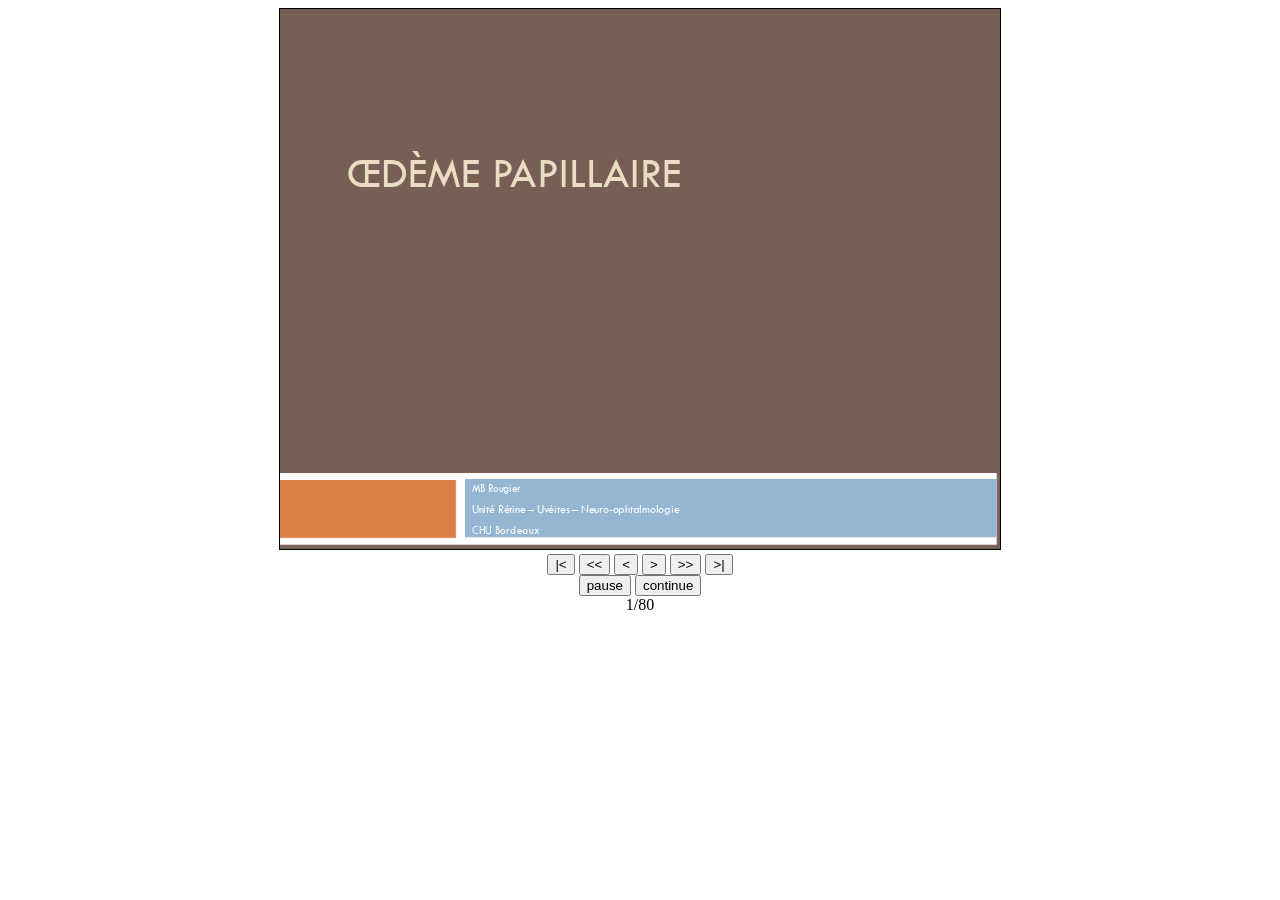
<file: index.html>
﻿<!DOCTYPE HTML>
<html>
 <head>
  <title> sample iframe with navigation </title>
 </head>
	<script>

	var slideIndex = 1;
	var slideCount;

	if(window.addEventListener){
		//use postMessage to communicate with iframe to avoid cross-domain denial
		function receiveMessage(event){
			var dataArr = event.data.split(':')
			switch(dataArr[0]){
				case "getSlideIndex": 
					slideIndex = dataArr[1]
					break;
				case "getSlideCount":
					slideCount = dataArr[1]
					onSlideIndexChange(slideIndex);
					break;
				case "onSlideIndexChange":
					onSlideIndexChange(dataArr[1]);
					break;
			}
		}

		window.addEventListener("message", receiveMessage, false);
	}

	function callIframe(action){
		var ifr = document.getElementById("ifr").contentWindow;
		var msg //use postMessage to communicate with iframe
		switch(action){
			case 'first':				
				msg = "clipActionFirstSlide"
				break;
			case 'prev':				
				msg = "clipActionPrevSlide"
				break;
			case 'prevbuild':				
				msg = "stepBackAnimation"
				break;
			case 'nextbuild':				
				msg = "stepAnimation"
				break;
			case 'next':				
				msg = "clipActionNextSlide"
				break;
			case 'last':				
				msg = "clipActionLastSlide"
				break;
			case 'play':
				msg = "playAnimation"
				break;
			case 'pause':
				msg = "stopAnimation"
				break;
		}

		if(window.addEventListener){
			//if support postMessage
			ifr.postMessage(msg,"*");
		}else{
			ifr[msg]() //call iframe function directly for IE6-7
		}
	}

	function onSlideIndexChange(newSlideIndex){
		//event called from slidego player
		var ifr = document.getElementById("ifr").contentWindow;	
		slideIndex = newSlideIndex
		document.getElementById("slideCount").innerHTML = slideIndex + "/" + slideCount;
	}

	window.onload = function(){
		//update slideCount
		
		var ifr = document.getElementById("ifr").contentWindow;
		if(window.addEventListener){
			ifr.postMessage("getSlideCount?","*");
		}else{
			slideCount = ifr.getSlideCount()
		}
	}

	document.onkeydown = function(ev){
		var keyCode = (ev && 'which' in ev) ? ev.which : event.keyCode;
		
		switch(keyCode){
			case 33: //PgUp				
			case 37: //LEFT
			case 38: //UP
				callIframe('prevbuild');
				break;
			case 34://PgDown
			case 39: //right
			case 40: //down	
				callIframe('nextbuild');			
				break;			
		}
	}

	</script>
 <body>
 <div align="center">
  <iframe id="ifr" src="source.html" frameborder=0 scrolling=no  style="border:1px solid #000000; width:720px; height:540px;"></iframe>
  </div>
  <div align="center">
  <button onclick="callIframe('first')" title="first slide">|&lt;</button>
  <button onclick="callIframe('prev')" title="previous slide">&lt;&lt;</button>
  <button onclick="callIframe('prevbuild')" title="prev build">&lt;</button>
  <button onclick="callIframe('nextbuild')" title="next build">&gt;</button>
  <button onclick="callIframe('next')" title="next slide">&gt;&gt;</button>
  <button onclick="callIframe('last')" title="last slide">&gt;|</button>
  <br>
  <button onclick="callIframe('pause')" title="pause">pause</button>
  <button onclick="callIframe('play')" title="play">continue</button>
  <br>
  <span id="slideCount"></span>
  </div>
 </body>
</html>
</file>
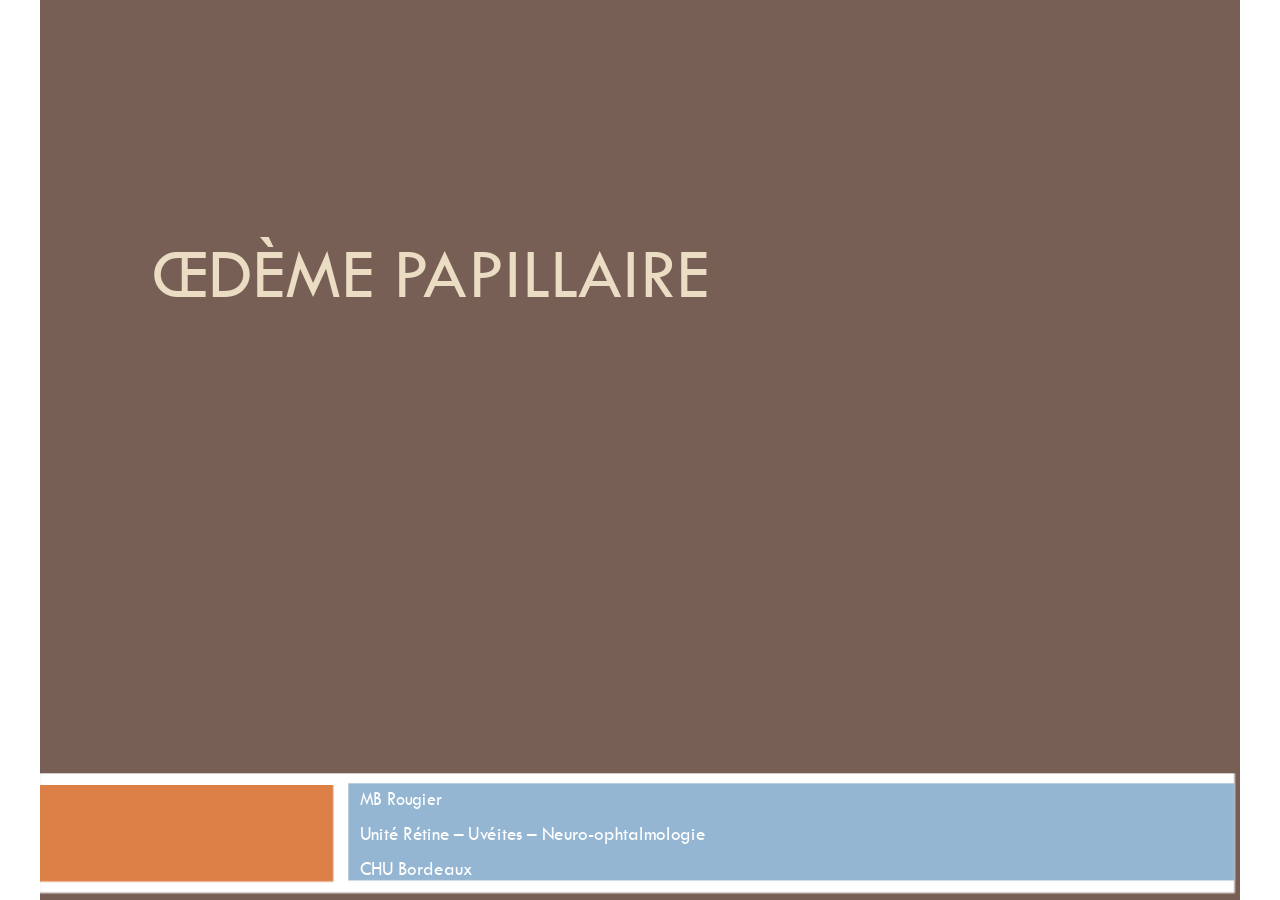
<file: source.html>
﻿<!DOCTYPE html>
<html>
<head>
<meta http-equiv="Content-Type" content="text/html; charset=UTF-8">
<meta name="viewport" content="width=device-width, initial-scale=1">
<meta name="apple-mobile-web-app-capable" content="yes">
<meta http-equiv="X-UA-Compatible" content="IE=7,IE=edge" >
<title>
oedeme_papillaire_COUFson_20160115211241
</title>
<link rel="stylesheet" type="text/css" href="slidego.css">
<style>#sld1 {visibility:hidden;}</style>
<noscript>
<style>#sld1 {visibility:visible}</style>
</noscript>
<!--[if lt IE 9]><script type="text/javascript" src="excanvas.js"></script><![endif]-->
<script type="text/javascript" src="setting.js"></script>
<script type="text/javascript" src="utility.js"></script>
<script type="text/javascript" src="slidego.js"></script>
<!--[if lt IE 9]><style>
@font-face {
font-family: 'Tw Cen MT';
src: url('font1.eot?iefix') format('embedded-opentype')
}
@font-face {
font-family: 'Wingdings';
src: url('font2.eot?iefix') format('embedded-opentype')
}
@font-face {
font-family: 'Wingdings 2';
src: url('font3.eot?iefix') format('embedded-opentype')
}
@font-face {
font-family: 'Arial';
src: url('font4.eot?iefix') format('embedded-opentype')
}
@font-face {
font-family: 'Times New Roman Gras';
src: url('font5.eot?iefix') format('embedded-opentype')
}
@font-face {
font-family: 'Symbol';
src: url('font6.eot?iefix') format('embedded-opentype')
}
@font-face {
font-family: 'MS PGothic';
src: url('font7.eot?iefix') format('embedded-opentype')
}
@font-face {
font-family: 'Arial Italique';
src: url('font8.eot?iefix') format('embedded-opentype')
}
@font-face {
font-family: 'Tw Cen MT Gras';
src: url('font9.eot?iefix') format('embedded-opentype')
}
@font-face {
font-family: 'Times New Roman';
src: url('font10.eot?iefix') format('embedded-opentype')
}
@font-face {
font-family: 'Webdings';
src: url('font11.eot?iefix') format('embedded-opentype')
}
@font-face {
font-family: 'Tw Cen MT Italique';
src: url('font12.eot?iefix') format('embedded-opentype')
}
</style><![endif]-->
<style>
@font-face {
font-family: 'Tw Cen MT';
src: url('font1.woff') format('woff')
}
@font-face {
font-family: 'Wingdings';
src: url('font2.woff') format('woff')
    ,url('font2.svg') format('svg')
}
@font-face {
font-family: 'Wingdings 2';
src: url('font3.woff') format('woff')
    ,url('font3.svg') format('svg')
}
@font-face {
font-family: 'Arial';
src: url('font4.woff') format('woff')
}
@font-face {
font-family: 'Times New Roman Gras';
src: url('font5.woff') format('woff')
}
@font-face {
font-family: 'Symbol';
src: url('font6.woff') format('woff')
    ,url('font6.svg') format('svg')
}
@font-face {
font-family: 'MS PGothic';
src: url('font7.woff') format('woff')
    ,url('font7.svg') format('svg')
}
@font-face {
font-family: 'Arial Italique';
src: url('font8.woff') format('woff')
}
@font-face {
font-family: 'Tw Cen MT Gras';
src: url('font9.woff') format('woff')
}
@font-face {
font-family: 'Times New Roman';
src: url('font10.woff') format('woff')
}
@font-face {
font-family: 'Webdings';
src: url('font11.woff') format('woff')
    ,url('font11.svg') format('svg')
}
@font-face {
font-family: 'Tw Cen MT Italique';
src: url('font12.woff') format('woff')
}
@media screen and (-webkit-min-device-pixel-ratio:0) {
@font-face {
font-family: 'Wingdings';
src: url('font2.svg') format('svg')
}
@font-face {
font-family: 'Wingdings 2';
src: url('font3.svg') format('svg')
}
@font-face {
font-family: 'Symbol';
src: url('font6.svg') format('svg')
}
@font-face {
font-family: 'MS PGothic';
src: url('font7.svg') format('svg')
}
@font-face {
font-family: 'Webdings';
src: url('font11.svg') format('svg')
}
}
</style>
</head>
<body style="margin:0px;align:center;">
<div id="SGT_viewport" style="width:720px;height:540px;overflow:hidden" class="sg">
<div id="sld1" class="sg" style="z-index:3;width:720px;height:540px;background:#775F55;background-size:100%">
<div class="sg" id="s1" data-sgid="Rectangle 2" style="z-index:1;left:59.66px;top:71.07px;width:609.65px;height:121.64px" data-valign="bottom" data-pointer-events="none">
<div id="s1_t" class="sg" style="z-index:2;left:-19.29px;top:0.00px;width:629.72px;height:144.73px;"><div><p><span data-textwidth="331.62" class="sg nowrap" style="z-index:2;color:#EBDDC3;font:244% 'Tw Cen MT';left:26.55px;top:66.95px;"><span>ŒDÈME PAPILLAIRE</span></span></p></div></div></div><div class="sg sgSubtitle" id="s2" data-sgid="Rectangle 3" style="z-index:2;left:184.98px;top:470.08px;width:526.08px;height:54.30px" data-valign="middle" data-pointer-events="none">
<div id="s2_t" class="sg" style="z-index:2;left:0.00px;top:-4.34px;width:526.87px;height:67.54px;"><div><p><span data-textwidth="54.37" class="sg nowrap" style="z-index:2;color:#FFFFFF;font:67% 'Tw Cen MT';left:7.42px;top:4.76px;"><span>MB Rougier</span></span></p><p><span data-textwidth="216.10" class="sg nowrap" style="z-index:3;color:#FFFFFF;font:67% 'Tw Cen MT';left:7.42px;top:25.94px;"><span>Unité Rétine </span><span>–</span><span> Uvéites </span><span>–</span><span> Neuro</span><span>-</span><span>ophtalmologie</span></span></p><p><span data-textwidth="71.10" class="sg nowrap" style="z-index:10;color:#FFFFFF;font:67% 'Tw Cen MT';left:7.42px;top:47.13px;"><span>CHU Bordeaux</span></span></p></div></div></div>
<div id="sld1_master" class="sg" data-sgid="sld_master" style="z-index:0;width:100%;height:100%;overflow:hidden">
<div class="sg" id="s5" data-sgid="Rectangle 5" style="z-index:3;left:184.98px;top:470.08px;width:532.06px;height:56.68px" data-fillcolor="16777215">
<img class="sg" src="1DA63E53.png" id="s5_i" alt=""  style="left:0px;top:0px;width:533.06px;height:59.68px"  >
</div><div class="sg" id="s4" data-sgid="Rectangle 4" style="z-index:2;left:-0.79px;top:470.89px;width:177.00px;height:55.87px" data-fillcolor="16777215">
<img class="sg" src="116B32E2.png" id="s4_i" alt=""  style="left:0px;top:0px;width:178.00px;height:58.87px"  >
</div><div class="sg" id="s3" data-sgid="Rectangle 3" style="z-index:1;left:0.00px;top:464.18px;width:717.04px;height:69.89px" data-fillcolor="16777215">
<img class="sg" src="CBCFE050.png" id="s3_i" alt=""  style="left:0px;top:0px;width:718.04px;height:72.89px"  >
</div>
</div>
</div>
</div>
<script type="text/javascript">layouts = [{layoutid:"SlideMaster-Diapositive de titre",layoutname:"SlideMaster-Diapositive de titre",layouthtml:"<div class=\"sg\" id=\"s5\" data-sgid=\"Rectangle 5\" style=\"z-index:3;left:184.98px;top:470.08px;width:532.06px;height:56.68px\" data-fillcolor=\"16777215\">\r\n<img class=\"sg\" src=\"1DA63E53.png\" id=\"s5_i\" alt=\"\"  style=\"left:0px;top:0px;width:533.06px;height:59.68px\"  >\r\n<\/div><div class=\"sg\" id=\"s4\" data-sgid=\"Rectangle 4\" style=\"z-index:2;left:-0.79px;top:470.89px;width:177.00px;height:55.87px\" data-fillcolor=\"16777215\">\r\n<img class=\"sg\" src=\"116B32E2.png\" id=\"s4_i\" alt=\"\"  style=\"left:0px;top:0px;width:178.00px;height:58.87px\"  >\r\n<\/div><div class=\"sg\" id=\"s3\" data-sgid=\"Rectangle 3\" style=\"z-index:1;left:0.00px;top:464.18px;width:717.04px;height:69.89px\" data-fillcolor=\"16777215\">\r\n<img class=\"sg\" src=\"CBCFE050.png\" id=\"s3_i\" alt=\"\"  style=\"left:0px;top:0px;width:718.04px;height:72.89px\"  >\r\n<\/div>",layoutjs:"",bganijs:"{m:[]}",layoutbg:"#775F55"},{layoutid:"SlideMaster",layoutname:"SlideMaster",layouthtml:"<div class=\"sg\" id=\"s19\" data-sgid=\"s19\" style=\"z-index:6;left:0.00px;top:99.31px;width:42.77px;height:18.75px\" data-fillcolor=\"16777215\">\r\n<img class=\"sg\" src=\"8C4EED4B.png\" id=\"s19_i\" alt=\"\"  style=\"left:0px;top:0px;width:43.77px;height:21.75px\"  >\r\n<\/div><div class=\"sg\" id=\"s20\" data-sgid=\"s20\" style=\"z-index:7;left:46.35px;top:99.31px;width:670.69px;height:18.75px\" data-fillcolor=\"16777215\">\r\n<img class=\"sg\" src=\"A963929A.png\" id=\"s20_i\" alt=\"\"  style=\"left:0px;top:0px;width:671.69px;height:21.75px\"  >\r\n<\/div><div class=\"sg\" id=\"s18\" data-sgid=\"s18\" style=\"z-index:5;left:0.00px;top:96.34px;width:717.04px;height:25.27px\" data-fillcolor=\"16777215\">\r\n<img class=\"sg\" src=\"402E6165.png\" id=\"s18_i\" alt=\"\"  style=\"left:0px;top:0px;width:718.04px;height:28.27px\"  >\r\n<\/div>",layoutjs:"",bganijs:"{m:[]}",layoutbg:"#FFFFFF"},{layoutid:"SlideMaster-Titre et contenu",layoutname:"SlideMaster-Titre et contenu",layouthtml:"",layoutjs:"",bganijs:"{m:[]}",layoutbg:"",parentid:"SlideMaster"},{layoutid:"SlideMaster-Vide",layoutname:"SlideMaster-Vide",layouthtml:"",layoutjs:"",bganijs:"{m:[]}",layoutbg:"#FFFFFF"},{layoutid:"SlideMaster-Titre. Texte et image de la bibliothèque",layoutname:"SlideMaster-Titre. Texte et image de la bibliothèque",layouthtml:"",layoutjs:"",bganijs:"{m:[]}",layoutbg:"",parentid:"SlideMaster"}];slides = [{"id":"1",
"slideindex":"1",
"slidecount":"80",
"title":"Slide 1",
"width":"720",
"height":"540",
"slidebg":"#775F55",
"layoutid":"SlideMaster-Diapositive de titre",
"slidejs":"",
"animationjs":"{cl:1,m:[]}",
"title":"Slide 1",
"html":"<div class=\"sg\" id=\"s1\" data-sgid=\"Rectangle 2\" style=\"z-index:1;left:59.66px;top:71.07px;width:609.65px;height:121.64px\" data-valign=\"bottom\" data-pointer-events=\"none\">\r\n<div id=\"s1_t\" class=\"sg\" style=\"z-index:2;left:-19.29px;top:0.00px;width:629.72px;height:144.73px;\"><div><p><span data-textwidth=\"331.62\" class=\"sg nowrap\" style=\"z-index:2;color:#EBDDC3;font:244% 'Tw Cen MT';left:26.55px;top:66.95px;\"><span>ŒDÈME PAPILLAIRE<\/span><\/span><\/p><\/div><\/div><\/div><div class=\"sg sgSubtitle\" id=\"s2\" data-sgid=\"Rectangle 3\" style=\"z-index:2;left:184.98px;top:470.08px;width:526.08px;height:54.30px\" data-valign=\"middle\" data-pointer-events=\"none\">\r\n<div id=\"s2_t\" class=\"sg\" style=\"z-index:2;left:0.00px;top:-4.34px;width:526.87px;height:67.54px;\"><div><p><span data-textwidth=\"54.37\" class=\"sg nowrap\" style=\"z-index:2;color:#FFFFFF;font:67% 'Tw Cen MT';left:7.42px;top:4.76px;\"><span>MB Rougier<\/span><\/span><\/p><p><span data-textwidth=\"216.10\" class=\"sg nowrap\" style=\"z-index:3;color:#FFFFFF;font:67% 'Tw Cen MT';left:7.42px;top:25.94px;\"><span>Unité Rétine <\/span><span>–<\/span><span> Uvéites <\/span><span>–<\/span><span> Neuro<\/span><span>-<\/span><span>ophtalmologie<\/span><\/span><\/p><p><span data-textwidth=\"71.10\" class=\"sg nowrap\" style=\"z-index:10;color:#FFFFFF;font:67% 'Tw Cen MT';left:7.42px;top:47.13px;\"><span>CHU Bordeaux<\/span><\/span><\/p><\/div><\/div><\/div>",
"layoutjs":""},{"id":"2",
"slideindex":"2",
"slidecount":"80",
"title":"Slide 1",
"width":"720",
"height":"540",
"slidebg":"#FFFFFF",
"layoutid":"SlideMaster-Titre et contenu",
"slidejs":"",
"animationjs":"{cl:1,m:[],i:[{ef:[{sh:'s13',x:360,y:270,ty:83,re:1,tr:1,trs:'s13',sp:1.00,rp:1,rv:0,rw:0,dl:0.00,ac:0.00,dc:0.00,be:0.00,du:31.77,bh:[{ty:9,sp:1.00,dl:0.00,du:31.77,cm:'playFrom(0.0)',hide:0}]}]}]}",
"title":"Flux axoplasmique",
"html":"<div class=\"sg sgTitle\" id=\"s12\" data-sgid=\"Title 2\" style=\"z-index:2;left:47.73px;top:17.77px;width:639.45px;height:77.98px\" data-valign=\"middle\" data-pointer-events=\"none\">\r\n<div id=\"s12_t\" class=\"sg\" style=\"z-index:2;left:-19.28px;top:-1.40px;width:659.55px;height:92.81px;\"><div><p><span data-textwidth=\"325.05\" class=\"sg nowrap\" style=\"z-index:2;color:#775F55;font:244% 'Tw Cen MT';left:26.72px;top:15.12px;\"><span>Flux <\/span><span>axoplasmique<\/span><\/span><\/p><\/div><\/div><\/div><div class=\"sg\" id=\"s13\" data-sgid=\"dia 2\" style=\"z-index:3;left:334.16px;top:242.84px;width:47.73px;height:47.39px\" data-href=\"\">\r\n<audio type=\"audio\/mpeg\" xmlns=\"audio\" src=\"657A34E6.mp3\" preload=\"auto\"><\/audio><img class=\"sg\" src=\"534B3510.png\" id=\"s13_i\" alt=\"\"  style=\"left:0px;top:0px;width:48.73px;height:50.39px\"  >\r\n<\/div><div class=\"sg\" id=\"s11\" data-sgid=\"Rectangle 3\" style=\"z-index:1;left:47.73px;top:124.39px;width:639.45px;height:350.46px\" data-valign=\"top\" data-pointer-events=\"none\">\r\n<div id=\"s11_t\" class=\"sg\" style=\"z-index:2;left:-2.99px;top:-5.94px;width:643.25px;height:357.17px;\"><div><p><span data-textwidth=\"172.69\" class=\"sg nowrap\" style=\"z-index:2;color:#DD8047;font:94% 'Wingdings';left:10.43px;top:10.66px;\"><span>&#61608;<\/span><span style=\"font:171% 'Tw Cen MT';color:#000000;\"> Antérograde<\/span><\/span><\/p><p><span data-textwidth=\"462.67\" class=\"sg nowrap\" style=\"z-index:4;color:#94B6D2;font:100% 'Wingdings 2';left:39.31px;top:51.05px;\"><span>&#61604;<\/span><span style=\"font:144% 'Tw Cen MT';color:#000000;margin-left:5.18px;\">du corps cellulaire vers <\/span><span style=\"font:144% 'Tw Cen MT';color:#000000;\">l’extrémité <\/span><span style=\"font:144% 'Tw Cen MT';color:#000000;\">axonale<\/span><\/span><\/p><p><span data-textwidth=\"583.37\" class=\"sg nowrap\" style=\"z-index:8;color:#94B6D2;font:100% 'Wingdings 2';left:39.31px;top:87.89px;\"><span>&#61604;<\/span><span style=\"font:144% 'Tw Cen MT';color:#000000;margin-left:5.18px;\">transport substances nécessaires au développement et <\/span><\/span><span data-textwidth=\"283.42\" class=\"sg nowrap\" style=\"z-index:10;font:144% 'Tw Cen MT';left:60.62px;top:118.78px;\"><span>maintien activité de <\/span><span>l’axone<\/span><\/span><\/p><p><span data-textwidth=\"156.95\" class=\"sg nowrap\" style=\"z-index:12;color:#DD8047;font:94% 'Wingdings';left:10.43px;top:156.60px;\"><span>&#61608;<\/span><span style=\"font:171% 'Tw Cen MT';color:#000000;\"> Rétrograde<\/span><\/span><\/p><p><span data-textwidth=\"490.16\" class=\"sg nowrap\" style=\"z-index:14;color:#94B6D2;font:100% 'Wingdings 2';left:39.31px;top:197.00px;\"><span>&#61604;<\/span><span style=\"font:144% 'Tw Cen MT';color:#000000;margin-left:5.18px;\">de <\/span><span style=\"font:144% 'Tw Cen MT';color:#000000;\">l’extrémité <\/span><span style=\"font:144% 'Tw Cen MT';color:#000000;\">axonale<\/span><span style=\"font:144% 'Tw Cen MT';color:#000000;\"> vers le corps cellulaire<\/span><\/span><\/p><p><span data-textwidth=\"536.96\" class=\"sg nowrap\" style=\"z-index:19;color:#94B6D2;font:100% 'Wingdings 2';left:39.31px;top:233.83px;\"><span>&#61604;<\/span><span style=\"font:144% 'Tw Cen MT';color:#000000;margin-left:5.18px;\">transports signaux indiquant besoins métaboliques<\/span><\/span><\/p><\/div><\/div><\/div>"},{"id":"3",
"slideindex":"3",
"slidecount":"80",
"title":"Slide 1",
"width":"720",
"height":"540",
"slidebg":"#FFFFFF",
"layoutid":"SlideMaster-Titre et contenu",
"slidejs":"",
"animationjs":"{cl:1,m:[],i:[{ef:[{sh:'s29',x:360,y:270,ty:83,re:1,tr:1,trs:'s29',sp:1.00,rp:1,rv:0,rw:0,dl:0.00,ac:0.00,dc:0.00,be:0.00,du:30.14,bh:[{ty:9,sp:1.00,dl:0.00,du:30.14,cm:'playFrom(0.0)',hide:0}]}]}]}",
"title":"OP=blocage flux axonal rétrograde",
"html":"<div class=\"sg sgTitle\" id=\"s27\" data-sgid=\"Rectangle 2\" style=\"z-index:1;left:21.68px;top:17.77px;width:686.39px;height:77.98px\" data-valign=\"middle\" data-pointer-events=\"none\">\r\n<div id=\"s27_t\" class=\"sg\" style=\"z-index:2;left:-19.48px;top:-1.40px;width:706.66px;height:92.81px;\"><div><p><span data-textwidth=\"640.33\" class=\"sg nowrap\" style=\"z-index:2;color:#775F55;font:244% 'Tw Cen MT';left:26.88px;top:15.12px;\"><span>OP=blocage flux <\/span><span>axonal<\/span><span> rétrograde<\/span><\/span><\/p><\/div><\/div><\/div><div class=\"sg\" id=\"s29\" data-sgid=\"dia3\" style=\"z-index:3;left:334.16px;top:242.84px;width:47.73px;height:47.39px\" data-href=\"\">\r\n<audio type=\"audio\/mpeg\" xmlns=\"audio\" src=\"E7907358.mp3\" preload=\"auto\"><\/audio><img class=\"sg\" src=\"534B3510.png\" id=\"s29_i\" alt=\"\"  style=\"left:0px;top:0px;width:48.73px;height:50.39px\"  >\r\n<\/div><div class=\"sg\" id=\"s28\" data-sgid=\"Rectangle 3\" style=\"z-index:2;left:47.73px;top:124.39px;width:639.45px;height:350.46px\" data-valign=\"top\" data-pointer-events=\"none\">\r\n<div id=\"s28_t\" class=\"sg\" style=\"z-index:2;left:-2.99px;top:-5.94px;width:643.25px;height:357.17px;\"><div><p><span data-textwidth=\"530.19\" class=\"sg nowrap\" style=\"z-index:2;color:#DD8047;font:94% 'Wingdings';left:10.43px;top:10.66px;\"><span>&#61608;<\/span><span style=\"font:171% 'Tw Cen MT';color:#000000;\"> Turgescence axones dans zone <\/span><span style=\"font:171% 'Tw Cen MT';color:#000000;\">prélaminaire<\/span><\/span><\/p><p><span data-textwidth=\"389.98\" class=\"sg nowrap\" style=\"z-index:5;font:144% 'Wingdings';left:39.31px;top:51.65px;\"><span>&#61672;<\/span><span style=\"font:100% 'Tw Cen MT';margin-left:14.15px;\">troubles <\/span><span style=\"font:100% 'Tw Cen MT';\">perfusionnels<\/span><span style=\"font:100% 'Tw Cen MT';\"> secondaires<\/span><\/span><\/p><p><span data-textwidth=\"160.93\" class=\"sg nowrap\" style=\"z-index:9;color:#DD8047;font:94% 'Wingdings';left:10.43px;top:88.88px;\"><span>&#61608;<\/span><span style=\"font:171% 'Tw Cen MT';color:#000000;\"> Mécanismes<\/span><\/span><\/p><p><span data-textwidth=\"473.83\" class=\"sg nowrap\" style=\"z-index:11;color:#94B6D2;font:100% 'Wingdings 2';left:39.31px;top:129.27px;\"><span>&#61604;<\/span><span style=\"font:144% 'Tw Cen MT';color:#000000;margin-left:5.18px;\">NOIAA: ischémie des <\/span><span style=\"font:144% 'Tw Cen MT';color:#000000;\">axones<\/span><span style=\"font:144% 'Wingdings';color:#000000;\">&#61672;<\/span><span style=\"font:144% 'Tw Cen MT';color:#000000;\">blocage<\/span><span style=\"font:144% 'Tw Cen MT';color:#000000;\"> flux<\/span><\/span><\/p><p><span data-textwidth=\"560.06\" class=\"sg nowrap\" style=\"z-index:17;color:#94B6D2;font:100% 'Wingdings 2';left:39.31px;top:166.10px;\"><span>&#61604;<\/span><span style=\"font:144% 'Tw Cen MT';color:#000000;margin-left:5.18px;\">HTIC: <\/span><span style=\"font:144% 'Wingdings';color:#000000;\">&#61676;<\/span><span style=\"font:144% 'Tw Cen MT';color:#000000;\">pression LCR dans espace sous<\/span><span style=\"font:144% 'Tw Cen MT';color:#000000;\">-<\/span><span style=\"font:144% 'Tw Cen MT';color:#000000;\">arachnoïdien<\/span><\/span><\/p><p><span data-textwidth=\"291.39\" class=\"sg nowrap\" style=\"z-index:23;color:#94B6D2;font:100% 'Wingdings 2';left:39.31px;top:202.94px;\"><span>&#61604;<\/span><span style=\"font:144% 'Tw Cen MT';color:#000000;margin-left:5.18px;\">HTA : ischémie des <\/span><span style=\"font:144% 'Tw Cen MT';color:#000000;\">axones<\/span><\/span><\/p><p><span data-textwidth=\"370.85\" class=\"sg nowrap\" style=\"z-index:26;color:#94B6D2;font:100% 'Wingdings 2';left:39.31px;top:239.77px;\"><span>&#61604;<\/span><span style=\"font:144% 'Tw Cen MT';color:#000000;margin-left:5.18px;\">Papillite<\/span><span style=\"font:144% 'Tw Cen MT';color:#000000;\">: inflammation des axones<\/span><\/span><\/p><\/div><\/div><\/div>"},{"id":"4",
"slideindex":"4",
"slidecount":"80",
"title":"Slide 1",
"width":"720",
"height":"540",
"slidebg":"#FFFFFF",
"layoutid":"SlideMaster-Titre et contenu",
"slidejs":"",
"animationjs":"{cl:1,m:[],i:[{ef:[{sh:'s32',x:360,y:270,ty:83,re:1,tr:1,trs:'s32',sp:1.00,rp:1,rv:0,rw:0,dl:0.00,ac:0.00,dc:0.00,be:0.00,du:112.04,bh:[{ty:9,sp:1.00,dl:0.00,du:112.04,cm:'playFrom(0.0)',hide:0}]}]}]}",
"title":"Quel type d’OP?",
"html":"<div class=\"sg sgTitle\" id=\"s30\" data-sgid=\"Rectangle 2\" style=\"z-index:1;left:47.73px;top:17.77px;width:639.45px;height:77.98px\" data-valign=\"middle\" data-pointer-events=\"none\">\r\n<div id=\"s30_t\" class=\"sg\" style=\"z-index:2;left:-19.28px;top:-0.78px;width:659.55px;height:92.78px;\"><div><p><span data-textwidth=\"321.46\" class=\"sg nowrap\" style=\"z-index:2;color:#775F55;font:244% 'Arial';left:26.72px;top:16.67px;\"><span>Quel type <\/span><span>d’<\/span><span>OP<\/span><span>?<\/span><\/span><\/p><\/div><\/div><\/div><div class=\"sg\" id=\"s32\" data-sgid=\"dia4\" style=\"z-index:3;left:334.16px;top:242.84px;width:47.73px;height:47.39px\" data-href=\"\">\r\n<audio type=\"audio\/mpeg\" xmlns=\"audio\" src=\"89CDE267.mp3\" preload=\"auto\"><\/audio><img class=\"sg\" src=\"534B3510.png\" id=\"s32_i\" alt=\"\"  style=\"left:0px;top:0px;width:48.73px;height:50.39px\"  >\r\n<\/div><div class=\"sg\" id=\"s31\" data-sgid=\"Rectangle 3\" style=\"z-index:2;left:47.73px;top:124.39px;width:639.45px;height:350.46px\" data-valign=\"top\" data-pointer-events=\"none\">\r\n<div id=\"s31_t\" class=\"sg\" style=\"z-index:2;left:-2.20px;top:-4.34px;width:642.47px;height:425.08px;\"><div><p><span data-textwidth=\"132.05\" class=\"sg nowrap\" style=\"z-index:2;color:#DD8047;font:94% 'Wingdings';left:9.64px;top:10.45px;\"><span>&#61608;<\/span><span style=\"font:165% 'Arial';color:#000000;margin-left:9.96px;\">Analyse <\/span><\/span><\/p><p><span data-textwidth=\"346.95\" class=\"sg nowrap\" style=\"z-index:4;color:#94B6D2;font:94% 'Wingdings 2';left:38.52px;top:49.45px;\"><span>&#61604;<\/span><span style=\"font:141% 'Arial';color:#000000;\"> du FO (ou de la photo couleur)<\/span><\/span><\/p><p><span data-textwidth=\"515.65\" class=\"sg nowrap\" style=\"z-index:6;color:#94B6D2;font:94% 'Wingdings 2';left:38.52px;top:83.91px;\"><span>&#61604;<\/span><span style=\"font:141% 'Arial';color:#000000;\"> De la fonction visuelle: acuité et champ visuels<\/span><\/span><\/p><p><span data-textwidth=\"589.15\" class=\"sg nowrap\" style=\"z-index:8;color:#DD8047;font:94% 'Wingdings';left:9.64px;top:119.55px;\"><span>&#61608;<\/span><span style=\"font:165% 'Arial';color:#000000;margin-left:10.16px;\">Discordance entre déficit visuel (AV et CV) et <\/span><\/span><span data-textwidth=\"260.51\" class=\"sg nowrap\" style=\"z-index:10;font:156% 'Arial';left:34.74px;top:152.82px;\"><span>volume de <\/span><span>l’<\/span><span>œdème?<\/span><\/span><\/p><p><span data-textwidth=\"504.70\" class=\"sg nowrap\" style=\"z-index:13;color:#94B6D2;font:106% 'Wingdings 2';left:38.52px;top:192.03px;\"><span>&#61604;<\/span><span style=\"font:147% 'Arial';color:#000000;margin-left:3.58px;\">Volumineux OP et déficit minime: stase<\/span><\/span><\/p><p><span data-textwidth=\"503.90\" class=\"sg nowrap\" style=\"z-index:15;color:#94B6D2;font:106% 'Wingdings 2';left:38.52px;top:231.24px;\"><span>&#61604;<\/span><span style=\"font:147% 'Arial';color:#000000;margin-left:3.78px;\">Petit OP et déficit majeur: vasculaire+\/<\/span><span style=\"font:147% 'Arial';color:#000000;\">-<\/span><\/span><span data-textwidth=\"167.70\" class=\"sg nowrap\" style=\"z-index:18;font:156% 'Arial';left:59.83px;top:264.50px;\"><span>inflammatoire<\/span><\/span><\/p><p><span data-textwidth=\"370.65\" class=\"sg nowrap\" style=\"z-index:19;color:#94B6D2;font:106% 'Wingdings 2';left:38.52px;top:303.71px;\"><span>&#61604;<\/span><span style=\"font:147% 'Arial';color:#000000;margin-left:3.78px;\">Concordance: <\/span><span style=\"font:147% 'Arial';color:#000000;\">inflammatoire<\/span><\/span><\/p><p><span data-textwidth=\"226.66\" class=\"sg nowrap\" style=\"z-index:22;color:#DD8047;font:94% 'Wingdings';left:9.64px;top:343.91px;\"><span>&#61608;<\/span><span style=\"font:165% 'Arial';color:#000000;margin-left:10.16px;\">Uni ou bilatéral?<\/span><\/span><\/p><p><span data-textwidth=\"262.11\" class=\"sg nowrap\" style=\"z-index:24;color:#94B6D2;font:94% 'Wingdings 2';left:38.52px;top:382.92px;\"><span>&#61604;<\/span><span style=\"font:147% 'Arial';color:#000000;margin-left:5.37px;\">Angiographie si doute<\/span><\/span><\/p><\/div><\/div><\/div>"},{"id":"5",
"slideindex":"5",
"slidecount":"80",
"title":"Slide 1",
"width":"720",
"height":"540",
"slidebg":"#FFFFFF",
"layoutid":"SlideMaster-Vide",
"slidejs":"",
"animationjs":"{cl:1,m:[{sh:'s35',x:169,y:416,ty:9,re:1,tr:1,sp:1.00,rp:1,rv:0,rw:0,dl:0.00,ac:0.00,dc:0.00,be:0.00,du:0.50,bh:[{ty:19,sp:1.00,dl:0.00,du:0.00,cm:21,v:'1.00'},{ty:17,sp:1.00,dl:0.00,du:0.50,re:1,fty:7}]},{sh:'s36',x:563,y:406,ty:9,re:1,tr:2,sp:1.00,rp:1,rv:0,rw:0,dl:0.00,ac:0.00,dc:0.00,be:0.00,du:0.50,bh:[{ty:19,sp:1.00,dl:0.00,du:0.00,cm:21,v:'1.00'},{ty:17,sp:1.00,dl:0.00,du:0.50,re:1,fty:7}]},{sh:'s38',u:0,x:380,y:283,ty:9,re:1,tr:2,sp:1.00,rp:1,rv:0,rw:0,dl:0.00,ac:0.00,dc:0.00,be:0.00,du:0.50,bh:[{ty:19,sp:1.00,dl:0.00,du:0.00,cm:21,v:'1.00'},{ty:17,sp:1.00,dl:0.00,du:0.50,re:1,fty:7}]}],i:[{ef:[{sh:'s39',x:360,y:270,ty:83,re:1,tr:1,trs:'s39',sp:1.00,rp:1,rv:0,rw:0,dl:0.00,ac:0.00,dc:0.00,be:0.00,du:41.83,bh:[{ty:9,sp:1.00,dl:0.00,du:41.83,cm:'playFrom(0.0)',hide:0}]}]}]}",
"title":"Slide 5",
"html":"<div class=\"sg\" id=\"s37\" data-sgid=\"Text Box 11\" style=\"z-index:5;left:369.15px;top:19.34px;width:74.21px;height:27.65px\" data-valign=\"top\">\r\n<div id=\"s37_t\" class=\"sg\" style=\"z-index:2;left:-2.17px;top:-0.78px;width:77.76px;height:33.56px;\"><div><p><span data-textwidth=\"56.56\" class=\"sg nowrap\" style=\"z-index:2;font:89% 'Tw Cen MT';left:10.05px;top:5.00px;\"><span>AV 9\/10<\/span><\/span><\/p><\/div><\/div><\/div><div class=\"sg\" id=\"s34\" data-sgid=\"Picture 8\" style=\"z-index:2;left:0.00px;top:0.00px;width:338.73px;height:262.20px\">\r\n<img class=\"sg\" src=\"AE107582.jpg\" id=\"s34_i\" alt=\"\"  style=\"left:0px;top:0px;width:339.73px;height:265.20px\"  >\r\n<\/div><div class=\"sg\" id=\"s33\" data-sgid=\"Picture 7\" style=\"z-index:1;left:442.34px;top:0.00px;width:273.68px;height:265.14px\">\r\n<img class=\"sg\" src=\"23D55A66.png\" id=\"s33_i\" alt=\"\"  style=\"left:0px;top:0px;width:274.68px;height:268.14px\"  >\r\n<\/div><div class=\"sg\" id=\"s39\" data-sgid=\"dia5\" style=\"z-index:7;left:334.16px;top:242.84px;width:47.73px;height:47.39px\" data-href=\"\">\r\n<audio type=\"audio\/mpeg\" xmlns=\"audio\" src=\"8D40A155.mp3\" preload=\"auto\"><\/audio><img class=\"sg\" src=\"534B3510.png\" id=\"s39_i\" alt=\"\"  style=\"left:0px;top:0px;width:48.73px;height:50.39px\"  >\r\n<\/div><div class=\"sg\" id=\"s38\" data-sgid=\"Text Box 12\" style=\"z-index:6;left:340.90px;top:266.54px;width:74.80px;height:26.84px\" data-valign=\"top\">\r\n<div id=\"s38_t\" class=\"sg\" style=\"z-index:2;left:-2.17px;top:-1.40px;width:77.76px;height:33.59px;\"><div><p><span data-textwidth=\"56.56\" class=\"sg nowrap\" style=\"z-index:2;font:89% 'Tw Cen MT';left:10.02px;top:6.15px;\"><span>AV 2\/10<\/span><\/span><\/p><\/div><\/div><\/div><div class=\"sg\" id=\"s36\" data-sgid=\"Picture 10\" style=\"z-index:4;left:403.57px;top:268.11px;width:312.45px;height:264.98px\">\r\n<img class=\"sg\" src=\"9A1A5B55.jpg\" id=\"s36_i\" alt=\"\"  style=\"left:0px;top:0px;width:313.45px;height:267.98px\"  >\r\n<\/div><div class=\"sg\" id=\"s35\" data-sgid=\"Picture 9\" style=\"z-index:3;left:0.00px;top:285.88px;width:335.74px;height:249.36px\">\r\n<img class=\"sg\" src=\"D32F26AA.jpg\" id=\"s35_i\" alt=\"\"  style=\"left:0px;top:0px;width:336.74px;height:252.36px\"  >\r\n<\/div>"},{"id":"6",
"slideindex":"6",
"slidecount":"80",
"title":"Slide 1",
"width":"720",
"height":"540",
"slidebg":"#FFFFFF",
"layoutid":"SlideMaster-Titre et contenu",
"slidejs":"",
"animationjs":"{cl:1,m:[]}",
"title":"Diagnostic d’un OP",
"html":"<div class=\"sg sgTitle\" id=\"s43\" data-sgid=\"Rectangle 2\" style=\"z-index:1;left:47.73px;top:17.77px;width:639.45px;height:77.98px\" data-valign=\"middle\" data-pointer-events=\"none\">\r\n<div id=\"s43_t\" class=\"sg\" style=\"z-index:2;left:-19.28px;top:-1.40px;width:659.55px;height:92.81px;\"><div><p><span data-textwidth=\"330.03\" class=\"sg nowrap\" style=\"z-index:2;color:#775F55;font:244% 'Tw Cen MT';left:26.72px;top:15.12px;\"><span>Diagnostic <\/span><span>d’un OP<\/span><\/span><\/p><\/div><\/div><\/div><div class=\"sg\" id=\"s44\" data-sgid=\"Rectangle 3\" style=\"z-index:2;left:35.81px;top:124.39px;width:645.43px;height:380.07px\" data-valign=\"top\" data-pointer-events=\"none\">\r\n<div id=\"s44_t\" class=\"sg\" style=\"z-index:2;left:-2.20px;top:-4.34px;width:648.41px;height:414.80px;\"><div><p><span data-textwidth=\"222.28\" class=\"sg nowrap\" style=\"z-index:2;color:#DD8047;font:94% 'Wingdings';left:9.41px;top:10.45px;\"><span>&#61608;<\/span><span style=\"font:165% 'Arial';color:#000000;margin-left:10.16px;\">Interrogatoire !!!<\/span><\/span><\/p><p><span data-textwidth=\"591.73\" class=\"sg nowrap\" style=\"z-index:4;color:#94B6D2;font:94% 'Wingdings 2';left:38.09px;top:49.45px;\"><span>&#61604;<\/span><span style=\"font:141% 'Arial';color:#000000;\"> Céphalées, acouphènes, prise de poids, antécédents <\/span><\/span><span data-textwidth=\"173.08\" class=\"sg nowrap\" style=\"z-index:6;font:133% 'Arial';left:59.60px;top:77.97px;\"><span>carcinologiques <\/span><\/span><\/p><p><span data-textwidth=\"583.77\" class=\"sg nowrap\" style=\"z-index:7;color:#94B6D2;font:94% 'Wingdings 2';left:38.09px;top:112.43px;\"><span>&#61604;<\/span><span style=\"font:141% 'Arial';color:#000000;\"> Douleurs du cuir chevelu, asthénie, amaigrissement, <\/span><\/span><span data-textwidth=\"557.28\" class=\"sg nowrap\" style=\"z-index:9;font:133% 'Arial';left:59.60px;top:140.94px;\"><span>douleurs articulaires, claudication intermittente de la <\/span><\/span><span data-textwidth=\"98.59\" class=\"sg nowrap\" style=\"z-index:10;font:133% 'Arial';left:59.60px;top:169.45px;\"><span>mâchoire<\/span><\/span><\/p><p><span data-textwidth=\"571.62\" class=\"sg nowrap\" style=\"z-index:11;color:#94B6D2;font:94% 'Wingdings 2';left:38.09px;top:203.91px;\"><span>&#61604;<\/span><span style=\"font:141% 'Arial';color:#000000;\"> Fièvre, douleurs nucales, piqûres d’insecte, contact <\/span><\/span><span data-textwidth=\"147.59\" class=\"sg nowrap\" style=\"z-index:13;font:133% 'Arial';left:59.60px;top:232.43px;\"><span>avec animaux<\/span><\/span><\/p><p><span data-textwidth=\"455.50\" class=\"sg nowrap\" style=\"z-index:14;color:#94B6D2;font:94% 'Wingdings 2';left:38.29px;top:266.88px;\"><span>&#61604;<\/span><span style=\"font:147% 'Arial';color:#000000;\"> Mode d’installation<\/span><span style=\"font:147% 'Arial';color:#000000;\">: Brutal <\/span><span style=\"font:147% 'Arial';color:#000000;\">vs <\/span><span style=\"font:147% 'Arial';color:#000000;\">progressif<\/span><\/span><\/p><p><span data-textwidth=\"303.74\" class=\"sg nowrap\" style=\"z-index:19;color:#DD8047;font:94% 'Wingdings';left:9.41px;top:303.71px;\"><span>&#61608;<\/span><span style=\"font:165% 'Arial';color:#000000;margin-left:10.16px;\">Recherche d’un DPAR<\/span><\/span><\/p><p><span data-textwidth=\"585.96\" class=\"sg nowrap\" style=\"z-index:21;color:#94B6D2;font:94% 'Wingdings 2';left:38.29px;top:342.72px;\"><span>&#61604;<\/span><span style=\"font:147% 'Arial';color:#000000;\"> Présent (vasculaire, inflammatoire, compressif) vs. <\/span><\/span><span data-textwidth=\"370.06\" class=\"sg nowrap\" style=\"z-index:23;font:139% 'Arial';left:59.60px;top:372.43px;\"><span>absent (stase, NOIA <\/span><span>amiodarone<\/span><span>)<\/span><\/span><\/p><\/div><\/div><\/div>"},{"id":"7",
"slideindex":"7",
"slidecount":"80",
"title":"Slide 1",
"width":"720",
"height":"540",
"slidebg":"#FFFFFF",
"layoutid":"SlideMaster-Titre et contenu",
"slidejs":"",
"animationjs":"{cl:1,transition:{ef:513,t:0.75,hidden:0},m:[]}",
"title":"Œdème papillaire : étiologies",
"html":"<div class=\"sg sgTitle\" id=\"s45\" data-sgid=\"Rectangle 2\" style=\"z-index:1;left:47.73px;top:17.77px;width:639.45px;height:77.98px\" data-valign=\"middle\" data-pointer-events=\"none\">\r\n<div id=\"s45_t\" class=\"sg\" style=\"z-index:2;left:-19.28px;top:-1.40px;width:659.55px;height:92.81px;\"><div><p><span data-textwidth=\"515.05\" class=\"sg nowrap\" style=\"z-index:2;color:#775F55;font:244% 'Tw Cen MT';left:26.72px;top:15.12px;\"><span>Œdème papillaire : étiologies<\/span><\/span><\/p><\/div><\/div><\/div><div class=\"sg\" id=\"s46\" data-sgid=\"Rectangle 3\" style=\"z-index:2;left:83.54px;top:159.93px;width:549.96px;height:350.43px\" data-valign=\"top\" data-pointer-events=\"none\">\r\n<div id=\"s46_t\" class=\"sg\" style=\"z-index:2;left:-2.99px;top:0.00px;width:553.74px;height:351.24px;\"><div><p><\/p><p><span data-textwidth=\"253.54\" class=\"sg nowrap\" style=\"z-index:2;color:#DD8047;font:94% 'Wingdings';left:10.27px;top:65.61px;\"><span>&#61608;<\/span><span style=\"font:171% 'Tw Cen MT';color:#000000;\"> Stase <\/span><span style=\"font:165% 'Tw Cen MT';color:#000000;\">(HTIC, HTA, ...)<\/span><\/span><\/p><p><span data-textwidth=\"142.61\" class=\"sg nowrap\" style=\"z-index:5;color:#DD8047;font:94% 'Wingdings';left:10.27px;top:134.53px;\"><span>&#61608;<\/span><span style=\"font:171% 'Tw Cen MT';color:#000000;\"> Vasculaire<\/span><\/span><\/p><p><span data-textwidth=\"341.18\" class=\"sg nowrap\" style=\"z-index:7;color:#DD8047;font:94% 'Wingdings';left:10.27px;top:203.44px;\"><span>&#61608;<\/span><span style=\"font:171% 'Tw Cen MT';color:#000000;\"> Inflammatoire et infectieuse<\/span><\/span><\/p><p><span data-textwidth=\"249.76\" class=\"sg nowrap\" style=\"z-index:9;color:#DD8047;font:94% 'Wingdings';left:10.27px;top:272.55px;\"><span>&#61608;<\/span><span style=\"font:171% 'Tw Cen MT';color:#000000;\"> Toxiques (méthanol)<\/span><\/span><\/p><\/div><\/div><\/div>"},{"id":"8",
"slideindex":"8",
"slidecount":"80",
"title":"Slide 1",
"width":"720",
"height":"540",
"slidebg":"#FFFFFF",
"layoutid":"SlideMaster-Vide",
"slidejs":"",
"animationjs":"{cl:1,m:[],i:[{ef:[{sh:'s60',x:360,y:270,ty:83,re:1,tr:1,trs:'s60',sp:1.00,rp:1,rv:0,rw:0,dl:0.00,ac:0.00,dc:0.00,be:0.00,du:41.79,bh:[{ty:9,sp:1.00,dl:0.00,du:41.79,cm:'playFrom(0.0)',hide:0}]}]}]}",
"title":"Slide 8",
"html":"<div class=\"sg\" id=\"s52\" data-sgid=\"Group 7\" style=\"z-index:6;left:264.00px;top:18.00px;width:234.00px;height:42.00px\" data-shape=\"group\">\r\n<div class=\"sg\" id=\"s61\" data-sgid=\"ss52_shd\" style=\"z-index:1;left:-1.45px;top:-2.41px;width:233.70px;height:46.80px\">\r\n<img class=\"sg\" src=\"2AB85843.png\" id=\"s61_i\" alt=\"\"  style=\"left:0px;top:0px;width:234.70px;height:49.80px\"  >\r\n<\/div><div class=\"sg\" id=\"s62\" data-sgid=\"AutoShape 9\" style=\"z-index:2;left:3.11px;top:-1.63px;width:225.36px;height:46.01px\" data-pointer-events=\"none\">\r\n<img class=\"sg\" src=\"93620312.png\" id=\"s62_i\" alt=\"\"  style=\"left:0px;top:0px;width:226.36px;height:49.01px\"  >\r\n<\/div><div class=\"sg\" id=\"s63\" data-sgid=\"Text Box 8\" style=\"z-index:1;left:-1.45px;top:-0.23px;width:233.70px;height:36.53px\" data-valign=\"top\">\r\n<div id=\"s63_t\" class=\"sg\" style=\"z-index:2;left:0.00px;top:-2.18px;width:233.70px;height:38.71px;\"><div><p><span data-textwidth=\"136.63\" class=\"sg nowrap\" style=\"z-index:2;color:#775F55;font:bold 100% 'Times New Roman Gras';left:48.55px;top:6.59px;\"><span>Œdème papillaire<\/span><\/span><\/p><\/div><\/div><\/div><\/div><div class=\"sg\" id=\"s55\" data-sgid=\"Group 16\" style=\"z-index:15;left:202.07px;top:59.23px;width:325.62px;height:78.79px\">\r\n<img class=\"sg\" src=\"F857D2C8.png\" id=\"s55_i\" alt=\"\"  style=\"left:0px;top:0px;width:326.62px;height:81.79px\"  >\r\n<\/div><div class=\"sg\" id=\"s54\" data-sgid=\"Group 13\" style=\"z-index:12;left:474.00px;top:132.00px;width:108.00px;height:42.00px\" data-shape=\"group\">\r\n<div class=\"sg\" id=\"s67\" data-sgid=\"ss54_shd\" style=\"z-index:1;left:-4.00px;top:-3.08px;width:111.99px;height:46.01px\">\r\n<img class=\"sg\" src=\"9C026577.png\" id=\"s67_i\" alt=\"\"  style=\"left:0px;top:0px;width:112.99px;height:49.01px\"  >\r\n<\/div><div class=\"sg\" id=\"s68\" data-sgid=\"AutoShape 15\" style=\"z-index:2;left:-4.00px;top:-3.08px;width:111.99px;height:46.01px\" data-pointer-events=\"none\">\r\n<img class=\"sg\" src=\"9C026577.png\" id=\"s68_i\" alt=\"\"  style=\"left:0px;top:0px;width:112.99px;height:49.01px\"  >\r\n<\/div><div class=\"sg\" id=\"s69\" data-sgid=\"Text Box 14\" style=\"z-index:1;left:-2.62px;top:4.22px;width:102.43px;height:36.53px\" data-valign=\"top\">\r\n<div id=\"s69_t\" class=\"sg\" style=\"z-index:2;left:0.00px;top:-2.15px;width:102.43px;height:38.68px;\"><div><p><span data-textwidth=\"37.24\" class=\"sg nowrap\" style=\"z-index:2;color:#775F55;font:bold 100% 'Times New Roman Gras';left:32.72px;top:6.92px;\"><span>= AV<\/span><\/span><\/p><\/div><\/div><\/div><\/div><div class=\"sg\" id=\"s53\" data-sgid=\"Group 10\" style=\"z-index:9;left:150.00px;top:138.00px;width:108.00px;height:42.00px\" data-shape=\"group\">\r\n<div class=\"sg\" id=\"s64\" data-sgid=\"ss53_shd\" style=\"z-index:1;left:-2.21px;top:-3.15px;width:111.96px;height:45.99px\">\r\n<img class=\"sg\" src=\"80652AD2.png\" id=\"s64_i\" alt=\"\"  style=\"left:0px;top:0px;width:112.96px;height:48.99px\"  >\r\n<\/div><div class=\"sg\" id=\"s65\" data-sgid=\"AutoShape 12\" style=\"z-index:2;left:-2.21px;top:-3.15px;width:111.96px;height:45.99px\" data-pointer-events=\"none\">\r\n<img class=\"sg\" src=\"80652AD2.png\" id=\"s65_i\" alt=\"\"  style=\"left:0px;top:0px;width:112.96px;height:48.99px\"  >\r\n<\/div><div class=\"sg\" id=\"s66\" data-sgid=\"Text Box 11\" style=\"z-index:1;left:11.10px;top:4.16px;width:84.53px;height:36.53px\" data-valign=\"top\">\r\n<div id=\"s66_t\" class=\"sg\" style=\"z-index:2;left:-3.78px;top:-2.97px;width:88.30px;height:39.49px;\"><div><p><span data-textwidth=\"43.41\" class=\"sg nowrap\" style=\"z-index:2;color:#775F55;font:100% 'Wingdings';left:11.18px;top:8.33px;\"><span>&#61678;<\/span><span style=\"font:bold 100% 'Times New Roman Gras';\"> AV<\/span><\/span><\/p><\/div><\/div><\/div><\/div><div class=\"sg\" id=\"s59\" data-sgid=\"Line 32\" style=\"z-index:31;left:524.30px;top:171.77px;width:3.38px;height:43.24px\" data-pointer-events=\"none\">\r\n<img class=\"sg\" src=\"5DF9AD5A.png\" id=\"s59_i\" alt=\"\"  style=\"left:0px;top:0px;width:4.38px;height:46.24px\"  >\r\n<\/div><div class=\"sg\" id=\"s58\" data-sgid=\"Line 31\" style=\"z-index:30;left:202.07px;top:177.70px;width:3.38px;height:37.31px\" data-pointer-events=\"none\">\r\n<img class=\"sg\" src=\"42E8E4E9.png\" id=\"s58_i\" alt=\"\"  style=\"left:0px;top:0px;width:4.38px;height:40.31px\"  >\r\n<\/div><div class=\"sg\" id=\"s56\" data-sgid=\"Group 21\" style=\"z-index:20;left:64.85px;top:212.44px;width:277.07px;height:37.31px\">\r\n<img class=\"sg\" src=\"871B35CE.png\" id=\"s56_i\" alt=\"\"  style=\"left:0px;top:0px;width:278.07px;height:40.31px\"  >\r\n<\/div><div class=\"sg\" id=\"s57\" data-sgid=\"Group 26\" style=\"z-index:25;left:375.13px;top:212.44px;width:300.92px;height:37.31px\">\r\n<img class=\"sg\" src=\"595E94B8.png\" id=\"s57_i\" alt=\"\"  style=\"left:0px;top:0px;width:301.92px;height:40.31px\"  >\r\n<\/div><div class=\"sg\" id=\"s60\" data-sgid=\"dia8\" style=\"z-index:32;left:334.16px;top:242.84px;width:47.73px;height:47.39px\" data-href=\"\">\r\n<audio type=\"audio\/mpeg\" xmlns=\"audio\" src=\"B13868A6.mp3\" preload=\"auto\"><\/audio><img class=\"sg\" src=\"534B3510.png\" id=\"s60_i\" alt=\"\"  style=\"left:0px;top:0px;width:48.73px;height:50.39px\"  >\r\n<\/div><div class=\"sg\" id=\"s51\" data-sgid=\"Text Box 6\" style=\"z-index:5;left:638.46px;top:248.77px;width:79.37px;height:38.09px\" data-valign=\"top\">\r\n<img class=\"sg\" src=\"AEBC5FB7.png\" id=\"s51_i\" alt=\"\"  style=\"left:0px;top:0px;width:80.37px;height:41.09px\"  >\r\n<div id=\"s51_t\" class=\"sg\" style=\"z-index:2;left:0.00px;top:-2.18px;width:79.37px;height:40.28px;\"><div><p><span data-textwidth=\"37.44\" class=\"sg nowrap\" style=\"z-index:2;font:bold 100% 'Times New Roman Gras';left:20.99px;top:7.27px;\"><span>HTA<\/span><\/span><\/p><\/div><\/div><\/div><div class=\"sg\" id=\"s47\" data-sgid=\"Text Box 2\" style=\"z-index:1;left:283.44px;top:248.77px;width:150.95px;height:38.09px\" data-valign=\"top\">\r\n<img class=\"sg\" src=\"3AC94A5C.png\" id=\"s47_i\" alt=\"\"  style=\"left:0px;top:0px;width:151.95px;height:41.09px\"  >\r\n<div id=\"s47_t\" class=\"sg\" style=\"z-index:2;left:0.00px;top:-2.18px;width:150.95px;height:40.28px;\"><div><p><span data-textwidth=\"99.98\" class=\"sg nowrap\" style=\"z-index:2;font:bold 100% 'Times New Roman Gras';left:25.07px;top:7.27px;\"><span>Compression<\/span><\/span><\/p><\/div><\/div><\/div><div class=\"sg\" id=\"s48\" data-sgid=\"Text Box 3\" style=\"z-index:2;left:17.90px;top:248.77px;width:103.22px;height:38.09px\" data-valign=\"top\">\r\n<img class=\"sg\" src=\"F325F79F.png\" id=\"s48_i\" alt=\"\"  style=\"left:0px;top:0px;width:104.22px;height:41.09px\"  >\r\n<div id=\"s48_t\" class=\"sg\" style=\"z-index:2;left:-3.77px;top:-2.18px;width:107.00px;height:40.28px;\"><div><p><span data-textwidth=\"59.75\" class=\"sg nowrap\" style=\"z-index:2;font:bold 100% 'Times New Roman Gras';left:10.97px;top:7.27px;\"><span>NOIAA<\/span><\/span><\/p><\/div><\/div><\/div><div class=\"sg\" id=\"s49\" data-sgid=\"Text Box 4\" style=\"z-index:3;left:137.25px;top:248.77px;width:121.12px;height:38.09px\" data-valign=\"top\">\r\n<img class=\"sg\" src=\"1E387F7A.png\" id=\"s49_i\" alt=\"\"  style=\"left:0px;top:0px;width:122.12px;height:41.09px\"  >\r\n<div id=\"s49_t\" class=\"sg\" style=\"z-index:2;left:0.00px;top:-2.18px;width:121.12px;height:40.28px;\"><div><p><span data-textwidth=\"63.73\" class=\"sg nowrap\" style=\"z-index:2;font:bold 100% 'Times New Roman Gras';left:28.06px;top:7.27px;\"><span>Papillite<\/span><\/span><\/p><\/div><\/div><\/div><div class=\"sg\" id=\"s50\" data-sgid=\"Text Box 5\" style=\"z-index:4;left:483.34px;top:248.77px;width:91.29px;height:38.09px\" data-valign=\"top\">\r\n<img class=\"sg\" src=\"DE5F5364.png\" id=\"s50_i\" alt=\"\"  style=\"left:0px;top:0px;width:92.29px;height:41.09px\"  >\r\n<div id=\"s50_t\" class=\"sg\" style=\"z-index:2;left:0.00px;top:-2.18px;width:91.29px;height:40.28px;\"><div><p><span data-textwidth=\"45.81\" class=\"sg nowrap\" style=\"z-index:2;font:bold 100% 'Times New Roman Gras';left:22.55px;top:7.27px;\"><span>HTIC<\/span><\/span><\/p><\/div><\/div><\/div>"},{"id":"9",
"slideindex":"9",
"slidecount":"80",
"title":"Slide 1",
"width":"720",
"height":"540",
"slidebg":"#FFFFFF",
"layoutid":"SlideMaster-Titre et contenu",
"slidejs":"",
"animationjs":"{cl:1,m:[],i:[{ef:[{sh:'s75',x:360,y:270,ty:83,re:1,tr:1,trs:'s75',sp:1.00,rp:1,rv:0,rw:0,dl:0.00,ac:0.00,dc:0.00,be:0.00,du:31.34,bh:[{ty:9,sp:1.00,dl:0.00,du:31.34,cm:'playFrom(0.0)',hide:0}]}]}]}",
"title":"Faux œdème papillaire",
"html":"<div class=\"sg sgTitle\" id=\"s70\" data-sgid=\"Rectangle 2\" style=\"z-index:1;left:47.73px;top:17.77px;width:639.45px;height:77.98px\" data-valign=\"middle\" data-pointer-events=\"none\">\r\n<div id=\"s70_t\" class=\"sg\" style=\"z-index:2;left:-19.28px;top:-1.40px;width:659.55px;height:92.81px;\"><div><p><span data-textwidth=\"412.48\" class=\"sg nowrap\" style=\"z-index:2;color:#775F55;font:244% 'Tw Cen MT';left:26.72px;top:15.12px;\"><span>Faux œdème papillaire<\/span><\/span><\/p><\/div><\/div><\/div><div class=\"sg\" id=\"s74\" data-sgid=\"Line 6\" style=\"z-index:5;left:310.28px;top:207.32px;width:67.44px;height:13.60px\" data-pointer-events=\"none\">\r\n<img class=\"sg\" src=\"7F3350B1.png\" id=\"s74_i\" alt=\"\"  style=\"left:0px;top:0px;width:68.44px;height:16.60px\"  >\r\n<\/div><div class=\"sg\" id=\"s73\" data-sgid=\"Text Box 5\" style=\"z-index:4;left:387.84px;top:189.54px;width:263.56px;height:61.80px\" data-valign=\"top\">\r\n<div id=\"s73_t\" class=\"sg\" style=\"z-index:2;left:-3.78px;top:-2.96px;width:271.12px;height:71.26px;\"><div><p><span data-textwidth=\"180.25\" class=\"sg nowrap\" style=\"z-index:2;font:100% 'Symbol';left:11.49px;top:6.09px;\"><span>&#61638;<\/span><span style=\"font:100% 'Tw Cen MT';margin-left:7.77px;\">Exsudats<\/span><span style=\"font:100% 'Tw Cen MT';\">, <\/span><span style=\"font:100% 'Tw Cen MT';\">hémorragies<\/span><\/span><\/p><p><span data-textwidth=\"246.78\" class=\"sg nowrap\" style=\"z-index:6;font:100% 'Tw Cen MT';left:11.49px;top:39.56px;\"><span>S’aider de l’OCT, <\/span><span>autofluorescence<\/span><\/span><\/p><\/div><\/div><\/div><div class=\"sg\" id=\"s75\" data-sgid=\"dia9\" style=\"z-index:6;left:334.16px;top:242.84px;width:47.73px;height:47.39px\" data-href=\"\">\r\n<audio type=\"audio\/mpeg\" xmlns=\"audio\" src=\"31B325AF.mp3\" preload=\"auto\"><\/audio><img class=\"sg\" src=\"534B3510.png\" id=\"s75_i\" alt=\"\"  style=\"left:0px;top:0px;width:48.73px;height:50.39px\"  >\r\n<\/div><div class=\"sg\" id=\"s71\" data-sgid=\"Rectangle 3\" style=\"z-index:2;left:47.73px;top:124.39px;width:639.45px;height:350.46px\" data-valign=\"top\" data-pointer-events=\"none\">\r\n<div id=\"s71_t\" class=\"sg\" style=\"z-index:2;left:-2.99px;top:-5.94px;width:643.25px;height:357.17px;\"><div><p><span data-textwidth=\"193.20\" class=\"sg nowrap\" style=\"z-index:2;color:#DD8047;font:94% 'Wingdings';left:10.43px;top:10.66px;\"><span>&#61608;<\/span><span style=\"font:171% 'Tw Cen MT';color:#000000;\"> Hypermétrope<\/span><\/span><\/p><p><span data-textwidth=\"89.43\" class=\"sg nowrap\" style=\"z-index:4;color:#DD8047;font:94% 'Wingdings';left:10.43px;top:52.05px;\"><span>&#61608;<\/span><span style=\"font:171% 'Tw Cen MT';color:#000000;\"> Druse<\/span><\/span><\/p><p><span data-textwidth=\"213.12\" class=\"sg nowrap\" style=\"z-index:6;color:#DD8047;font:94% 'Wingdings';left:10.43px;top:93.43px;\"><span>&#61608;<\/span><span style=\"font:171% 'Tw Cen MT';color:#000000;\"> Fibres à myéline<\/span><\/span><\/p><\/div><\/div><\/div><div class=\"sg\" id=\"s72\" data-sgid=\"Text Box 4\" style=\"z-index:3;left:71.61px;top:325.77px;width:585.74px;height:111.34px\" data-valign=\"top\">\r\n<div id=\"s72_t\" class=\"sg\" style=\"z-index:2;left:-3.77px;top:-7.31px;width:589.52px;height:123.80px;\"><div><p><span data-textwidth=\"102.77\" class=\"sg nowrap\" style=\"z-index:2;font:178% 'Tw Cen MT';left:245.26px;top:12.63px;\"><span>Vrai OP<\/span><\/span><\/p><p><span data-textwidth=\"554.29\" class=\"sg nowrap\" style=\"z-index:3;font:100% 'Tw Cen MT';left:11.03px;top:60.95px;\"><span>Dilatation des veines et les vaisseaux <\/span><span>épipapillaires<\/span><span> se perdent dans <\/span><span>l’œdème<\/span><\/span><\/p><p><span data-textwidth=\"157.94\" class=\"sg nowrap\" style=\"z-index:7;font:100% 'Tw Cen MT';left:11.03px;top:93.03px;\"><span>Angiographie si doute<\/span><\/span><\/p><\/div><\/div><\/div>"},{"id":"10",
"slideindex":"10",
"slidecount":"80",
"title":"Slide 1",
"width":"720",
"height":"540",
"slidebg":"#FFFFFF",
"layoutid":"SlideMaster-Titre et contenu",
"slidejs":"",
"animationjs":"{cl:1,m:[],i:[{ef:[{sh:'s78',x:360,y:270,ty:83,re:1,tr:1,trs:'s78',sp:1.00,rp:1,rv:0,rw:0,dl:0.00,ac:0.00,dc:0.00,be:0.00,du:20.12,bh:[{ty:9,sp:1.00,dl:0.00,du:20.12,cm:'playFrom(0.0)',hide:0}]}]}]}",
"title":"HTIC",
"html":"<div class=\"sg sgTitle\" id=\"s76\" data-sgid=\"Rectangle 2\" style=\"z-index:1;left:47.73px;top:17.77px;width:639.45px;height:77.98px\" data-valign=\"middle\" data-pointer-events=\"none\">\r\n<div id=\"s76_t\" class=\"sg\" style=\"z-index:2;left:-19.28px;top:-1.40px;width:659.55px;height:92.81px;\"><div><p><span data-textwidth=\"81.66\" class=\"sg nowrap\" style=\"z-index:2;color:#775F55;font:244% 'Tw Cen MT';left:26.72px;top:15.12px;\"><span>HTIC<\/span><\/span><\/p><\/div><\/div><\/div><div class=\"sg\" id=\"s78\" data-sgid=\"dia10\" style=\"z-index:3;left:334.16px;top:242.84px;width:47.73px;height:47.39px\" data-href=\"\">\r\n<audio type=\"audio\/mpeg\" xmlns=\"audio\" src=\"C46AC3C2.mp3\" preload=\"auto\"><\/audio><img class=\"sg\" src=\"534B3510.png\" id=\"s78_i\" alt=\"\"  style=\"left:0px;top:0px;width:48.73px;height:50.39px\"  >\r\n<\/div><div class=\"sg\" id=\"s77\" data-sgid=\"Rectangle 3\" style=\"z-index:2;left:47.73px;top:124.39px;width:639.45px;height:350.46px\" data-valign=\"top\" data-pointer-events=\"none\">\r\n<div id=\"s77_t\" class=\"sg\" style=\"z-index:2;left:-2.99px;top:-5.94px;width:643.25px;height:357.17px;\"><div><p><span data-textwidth=\"219.29\" class=\"sg nowrap\" style=\"z-index:2;color:#DD8047;font:94% 'Wingdings';left:10.43px;top:10.66px;\"><span>&#61608;<\/span><span style=\"font:171% 'Tw Cen MT';color:#000000;\"> HTIC secondaire <\/span><\/span><\/p><p><span data-textwidth=\"114.52\" class=\"sg nowrap\" style=\"z-index:4;color:#94B6D2;font:100% 'Wingdings 2';left:39.31px;top:51.05px;\"><span>&#61604;<\/span><span style=\"font:144% 'Tw Cen MT';color:#000000;margin-left:5.18px;\">Tumorale<\/span><\/span><\/p><p><span data-textwidth=\"200.76\" class=\"sg nowrap\" style=\"z-index:6;color:#94B6D2;font:100% 'Wingdings 2';left:39.31px;top:87.89px;\"><span>&#61604;<\/span><span style=\"font:144% 'Tw Cen MT';color:#000000;margin-left:5.18px;\">Thrombophlébite <\/span><\/span><\/p><p><span data-textwidth=\"63.33\" class=\"sg nowrap\" style=\"z-index:8;color:#94B6D2;font:100% 'Wingdings 2';left:39.31px;top:124.72px;\"><span>&#61604;<\/span><span style=\"font:144% 'Tw Cen MT';color:#000000;margin-left:5.18px;\">HTA<\/span><\/span><\/p><p><span data-textwidth=\"190.21\" class=\"sg nowrap\" style=\"z-index:10;color:#94B6D2;font:100% 'Wingdings 2';left:39.31px;top:161.55px;\"><span>&#61604;<\/span><span style=\"font:144% 'Tw Cen MT';color:#000000;margin-left:5.18px;\">médicamenteuse<\/span><\/span><\/p><p><\/p><p><span data-textwidth=\"232.04\" class=\"sg nowrap\" style=\"z-index:12;color:#DD8047;font:94% 'Wingdings';left:10.43px;top:240.76px;\"><span>&#61608;<\/span><span style=\"font:171% 'Tw Cen MT';color:#000000;\"> HTIC idiopathique<\/span><\/span><\/p><\/div><\/div><\/div>"},{"id":"11",
"slideindex":"11",
"slidecount":"80",
"title":"Slide 1",
"width":"720",
"height":"540",
"slidebg":"#FFFFFF",
"layoutid":"SlideMaster-Titre et contenu",
"slidejs":"",
"animationjs":"{cl:1,transition:{ef:513,t:0.75,hidden:0},m:[],i:[{ef:[{sh:'s81',x:360,y:270,ty:83,re:1,tr:1,trs:'s81',sp:1.00,rp:1,rv:0,rw:0,dl:0.00,ac:0.00,dc:0.00,be:0.00,du:53.90,bh:[{ty:9,sp:1.00,dl:0.00,du:53.90,cm:'playFrom(0.0)',hide:0}]}]}]}",
"title":"HTIC : clinique",
"html":"<div class=\"sg sgTitle\" id=\"s79\" data-sgid=\"Rectangle 2\" style=\"z-index:1;left:53.71px;top:5.93px;width:609.62px;height:89.82px\" data-valign=\"middle\" data-pointer-events=\"none\">\r\n<div id=\"s79_t\" class=\"sg\" style=\"z-index:2;left:-19.31px;top:0.00px;width:629.72px;height:97.32px;\"><div><p><span data-textwidth=\"245.38\" class=\"sg nowrap\" style=\"z-index:2;color:#775F55;font:244% 'Tw Cen MT';left:26.55px;top:19.61px;\"><span>HTIC : clinique<\/span><\/span><\/p><\/div><\/div><\/div><div class=\"sg\" id=\"s81\" data-sgid=\"dia11\" style=\"z-index:3;left:334.16px;top:242.84px;width:47.73px;height:47.39px\" data-href=\"\">\r\n<audio type=\"audio\/mpeg\" xmlns=\"audio\" src=\"796D0D1.mp3\" preload=\"auto\"><\/audio><img class=\"sg\" src=\"534B3510.png\" id=\"s81_i\" alt=\"\"  style=\"left:0px;top:0px;width:48.73px;height:50.39px\"  >\r\n<\/div><div class=\"sg\" id=\"s80\" data-sgid=\"Rectangle 3\" style=\"z-index:2;left:11.93px;top:136.22px;width:705.11px;height:431.21px\" data-valign=\"top\" data-pointer-events=\"none\">\r\n<div id=\"s80_t\" class=\"sg\" style=\"z-index:2;left:-2.17px;top:-3.75px;width:708.07px;height:435.74px;\"><div><p><span data-textwidth=\"611.06\" class=\"sg nowrap\" style=\"z-index:2;color:#DD8047;font:94% 'Wingdings';left:9.36px;top:8.72px;\"><span>&#61608;<\/span><span style=\"font:165% 'Tw Cen MT';color:#000000;margin-left:10.16px;\">Pas ou peu de perturbation visuelle (sauf si atrophie <\/span><\/span><span data-textwidth=\"92.02\" class=\"sg nowrap\" style=\"z-index:4;font:156% 'Tw Cen MT';left:34.46px;top:41.99px;\"><span>optique)<\/span><\/span><\/p><p><span data-textwidth=\"72.50\" class=\"sg nowrap\" style=\"z-index:5;color:#DD8047;font:94% 'Wingdings';left:9.36px;top:82.18px;\"><span>&#61608;<\/span><span style=\"font:165% 'Tw Cen MT';color:#000000;margin-left:10.16px;\">FO: <\/span><\/span><\/p><p><span data-textwidth=\"280.63\" class=\"sg nowrap\" style=\"z-index:7;color:#94B6D2;font:94% 'Wingdings 2';left:38.24px;top:121.39px;\"><span>&#61604;<\/span><span style=\"font:141% 'Tw Cen MT';color:#000000;\"> Œdème papillaire <\/span><span style=\"font:141% 'Tw Cen MT';color:#000000;\"><u>bilatéral<\/u><\/span><\/span><\/p><p><span data-textwidth=\"400.33\" class=\"sg nowrap\" style=\"z-index:10;color:#94B6D2;font:94% 'Wingdings 2';left:38.24px;top:155.85px;\"><span>&#61604;<\/span><span style=\"font:141% 'Tw Cen MT';color:#000000;\"> A<\/span><span style=\"font:141% 'Tw Cen MT';color:#000000;\">utres<\/span><span style=\"font:141% 'Tw Cen MT';color:#000000;\">: hémorragies, <\/span><span style=\"font:141% 'Tw Cen MT';color:#000000;\">nodules cotonneux <\/span><\/span><\/p><p><span data-textwidth=\"530.39\" class=\"sg nowrap\" style=\"z-index:15;color:#94B6D2;font:94% 'Wingdings 2';left:38.24px;top:188.32px;\"><span>&#61604;<\/span><span style=\"font:141% 'Tw Cen MT';color:#000000;\"> Pouls veineux spontané: si présent, PIC est <\/span><span style=\"font:141% 'Tw Cen MT';color:#000000;\">nle<\/span><span style=\"font:141% 'Tw Cen MT';color:#000000;\"> (<\/span><span style=\"font:141% 'Symbol';color:#000000;\">&#61638;<\/span><span style=\"font:141% 'Tw Cen MT';color:#000000;\"> HIC)<\/span><\/span><\/p><p><span data-textwidth=\"205.94\" class=\"sg nowrap\" style=\"z-index:21;color:#DD8047;font:67% 'Wingdings';left:63.14px;top:223.57px;\"><span>&#61550;<\/span><span style=\"font:133% 'Tw Cen MT';color:#000000;margin-left:8.96px;\">si absent, on ne peut rien dire<\/span><\/span><\/p><p><span data-textwidth=\"80.07\" class=\"sg nowrap\" style=\"z-index:23;color:#DD8047;font:94% 'Wingdings';left:9.36px;top:249.71px;\"><span>&#61608;<\/span><span style=\"font:165% 'Tw Cen MT';color:#000000;margin-left:10.16px;\">CV : <\/span><\/span><\/p><p><span data-textwidth=\"348.94\" class=\"sg nowrap\" style=\"z-index:25;color:#94B6D2;font:94% 'Wingdings 2';left:38.24px;top:288.92px;\"><span>&#61604;<\/span><span style=\"font:141% 'Tw Cen MT';color:#000000;\"> élargissement de la tache aveugle<\/span><\/span><\/p><p><span data-textwidth=\"347.75\" class=\"sg nowrap\" style=\"z-index:27;color:#94B6D2;font:94% 'Wingdings 2';left:38.24px;top:323.37px;\"><span>&#61604;<\/span><span style=\"font:141% 'Tw Cen MT';color:#000000;\"> encoche nasale: souffrance du NO<\/span><\/span><\/p><\/div><\/div><img class=\"sg\" src=\"766E0512.png\" id=\"s80_tt\" alt=\"\"  style=\"left:-0.17px;top:-1.75px;width:708.07px;height:438.74px\"  >\r\n<\/div>"},{"id":"12",
"slideindex":"12",
"slidecount":"80",
"title":"Slide 1",
"width":"720",
"height":"540",
"slidebg":"#FFFFFF",
"layoutid":"SlideMaster-Titre et contenu",
"slidejs":"",
"animationjs":"{cl:1,m:[]}",
"title":"HTIC : clinique",
"html":"<div class=\"sg sgTitle\" id=\"s82\" data-sgid=\"Rectangle 2\" style=\"z-index:1;left:47.73px;top:17.77px;width:639.45px;height:77.98px\" data-valign=\"middle\" data-pointer-events=\"none\">\r\n<div id=\"s82_t\" class=\"sg\" style=\"z-index:2;left:-19.28px;top:-1.40px;width:659.55px;height:92.81px;\"><div><p><span data-textwidth=\"245.38\" class=\"sg nowrap\" style=\"z-index:2;color:#775F55;font:244% 'Tw Cen MT';left:26.72px;top:15.12px;\"><span>HTIC : clinique<\/span><\/span><\/p><\/div><\/div><\/div><div class=\"sg\" id=\"s83\" data-sgid=\"Rectangle 3\" style=\"z-index:2;left:47.73px;top:124.39px;width:639.45px;height:350.46px\" data-valign=\"top\" data-pointer-events=\"none\">\r\n<div id=\"s83_t\" class=\"sg\" style=\"z-index:2;left:-2.99px;top:-8.88px;width:648.41px;height:360.11px;\"><div><p><span data-textwidth=\"320.07\" class=\"sg nowrap\" style=\"z-index:2;color:#DD8047;font:94% 'Wingdings';left:10.43px;top:10.03px;\"><span>&#61608;<\/span><span style=\"font:171% 'Tw Cen MT';color:#000000;\"> Signes cliniques généraux<\/span><\/span><\/p><p><span data-textwidth=\"494.54\" class=\"sg nowrap\" style=\"z-index:4;color:#94B6D2;font:100% 'Wingdings 2';left:39.31px;top:47.46px;\"><span>&#61604;<\/span><span style=\"font:144% 'Tw Cen MT';color:#000000;margin-left:5.18px;\">Céphalées, paralysie du VI, <\/span><span style=\"font:144% 'Tw Cen MT';color:#000000;\">éclipses visuelles, <\/span><\/span><span data-textwidth=\"120.10\" class=\"sg nowrap\" style=\"z-index:7;font:144% 'Tw Cen MT';left:60.62px;top:75.18px;\"><span>acouphènes<\/span><\/span><\/p><p><span data-textwidth=\"583.77\" class=\"sg nowrap\" style=\"z-index:8;color:#94B6D2;font:100% 'Wingdings 2';left:39.31px;top:108.85px;\"><span>&#61604;<\/span><span style=\"font:144% 'Tw Cen MT';color:#000000;margin-left:5.18px;\">autres (obésité, <\/span><span style=\"font:144% 'Tw Cen MT';color:#000000;\">signes <\/span><span style=\"font:144% 'Tw Cen MT';color:#000000;\">de localisation neuro, apnée du <\/span><\/span><span data-textwidth=\"175.07\" class=\"sg nowrap\" style=\"z-index:12;font:144% 'Tw Cen MT';left:60.62px;top:136.77px;\"><span>sommeil, anémie)<\/span><\/span><\/p><p><span data-textwidth=\"68.12\" class=\"sg nowrap\" style=\"z-index:13;color:#DD8047;font:94% 'Wingdings';left:10.43px;top:174.59px;\"><span>&#61608;<\/span><span style=\"font:171% 'Tw Cen MT';color:#000000;\"> IRM<\/span><\/span><\/p><p><span data-textwidth=\"592.93\" class=\"sg nowrap\" style=\"z-index:15;color:#94B6D2;font:100% 'Wingdings 2';left:39.31px;top:214.99px;\"><span>&#61604;<\/span><span style=\"font:144% 'Tw Cen MT';color:#000000;margin-left:5.18px;\">Face à un tableau d’OP bilatéral, l’imagerie cérébrale <\/span><\/span><span data-textwidth=\"270.27\" class=\"sg nowrap\" style=\"z-index:17;font:144% 'Tw Cen MT';left:60.62px;top:245.88px;\"><span>en urgence est impérative!<\/span><\/span><\/p><\/div><\/div><\/div>"},{"id":"13",
"slideindex":"13",
"slidecount":"80",
"title":"Slide 1",
"width":"720",
"height":"540",
"slidebg":"#FFFFFF",
"layoutid":"SlideMaster-Titre et contenu",
"slidejs":"",
"animationjs":"{cl:1,m:[],i:[{ef:[{sh:'s86',x:360,y:270,ty:83,re:1,tr:1,trs:'s86',sp:1.00,rp:1,rv:0,rw:0,dl:0.00,ac:0.00,dc:0.00,be:0.00,du:67.18,bh:[{ty:9,sp:1.00,dl:0.00,du:67.18,cm:'playFrom(0.0)',hide:0}]}]}]}",
"title":"Le message au neuro-radio",
"html":"<div class=\"sg sgTitle\" id=\"s84\" data-sgid=\"Rectangle 2\" style=\"z-index:1;left:47.73px;top:17.77px;width:639.45px;height:77.98px\" data-valign=\"middle\" data-pointer-events=\"none\">\r\n<div id=\"s84_t\" class=\"sg\" style=\"z-index:2;left:-19.28px;top:-0.78px;width:659.55px;height:92.78px;\"><div><p><span data-textwidth=\"535.37\" class=\"sg nowrap\" style=\"z-index:2;color:#775F55;font:244% 'Arial';left:26.72px;top:16.67px;\"><span>Le message au neuro<\/span><span>-<\/span><span>radio<\/span><\/span><\/p><\/div><\/div><\/div><div class=\"sg\" id=\"s86\" data-sgid=\"dia13\" style=\"z-index:3;left:334.16px;top:242.84px;width:47.73px;height:47.39px\" data-href=\"\">\r\n<audio type=\"audio\/mpeg\" xmlns=\"audio\" src=\"C57154BA.mp3\" preload=\"auto\"><\/audio><img class=\"sg\" src=\"534B3510.png\" id=\"s86_i\" alt=\"\"  style=\"left:0px;top:0px;width:48.73px;height:50.39px\"  >\r\n<\/div><div class=\"sg\" id=\"s85\" data-sgid=\"Rectangle 3\" style=\"z-index:2;left:35.81px;top:124.39px;width:681.23px;height:352.61px\" data-valign=\"top\" data-pointer-events=\"none\">\r\n<div id=\"s85_t\" class=\"sg\" style=\"z-index:2;left:-2.20px;top:-4.34px;width:684.22px;height:357.76px;\"><div><p><span data-textwidth=\"298.36\" class=\"sg nowrap\" style=\"z-index:2;color:#DD8047;font:94% 'Wingdings';left:9.41px;top:10.45px;\"><span>&#61608;<\/span><span style=\"font:165% 'Arial';color:#000000;margin-left:10.16px;\">Ce que l’on recherche<\/span><\/span><\/p><p><span data-textwidth=\"283.02\" class=\"sg nowrap\" style=\"z-index:4;color:#94B6D2;font:94% 'Wingdings 2';left:38.29px;top:49.45px;\"><span>&#61604;<\/span><span style=\"font:141% 'Arial';color:#000000;\"> Masse, thrombophlébite <\/span><\/span><\/p><p><span data-textwidth=\"269.68\" class=\"sg nowrap\" style=\"z-index:6;color:#94B6D2;font:94% 'Wingdings 2';left:38.29px;top:84.11px;\"><span>&#61604;<\/span><span style=\"font:141% 'Arial';color:#000000;\"> Signes indirects <\/span><span style=\"font:141% 'Arial';color:#000000;\">d<\/span><span style=\"font:141% 'MS PGothic';color:#000000;\">’<\/span><span style=\"font:141% 'Arial';color:#000000;\">HIC <\/span><\/span><\/p><p><span data-textwidth=\"644.52\" class=\"sg nowrap\" style=\"z-index:11;color:#DD8047;font:94% 'Wingdings';left:9.41px;top:119.55px;\"><span>&#61608;<\/span><span style=\"font:165% 'Arial';color:#000000;margin-left:10.16px;\">IRM <\/span><span style=\"font:165% 'Arial';color:#000000;\">cérébrale avec <\/span><span style=\"font:165% 'Arial';color:#000000;\">Angio<\/span><span style=\"font:165% 'Arial';color:#000000;\"> IRM (ou <\/span><span style=\"font:165% 'Arial';color:#000000;\">angio<\/span><span style=\"font:165% 'Arial';color:#000000;\"> scanner)<\/span><\/span><\/p><p><span data-textwidth=\"399.14\" class=\"sg nowrap\" style=\"z-index:18;color:#DD8047;font:94% 'Wingdings';left:9.41px;top:159.75px;\"><span>&#61608;<\/span><span style=\"font:165% 'Arial';color:#000000;margin-left:10.16px;\">Coupes sur les voies visuelles<\/span><\/span><\/p><p><span data-textwidth=\"114.12\" class=\"sg nowrap\" style=\"z-index:20;color:#94B6D2;font:94% 'Wingdings 2';left:38.29px;top:198.76px;\"><span>&#61604;<\/span><span style=\"font:141% 'Arial';color:#000000;\"> Jointives<\/span><\/span><\/p><p><span data-textwidth=\"130.46\" class=\"sg nowrap\" style=\"z-index:22;color:#94B6D2;font:94% 'Wingdings 2';left:38.29px;top:233.22px;\"><span>&#61604;<\/span><span style=\"font:141% 'Arial';color:#000000;\"> Coronales<\/span><\/span><\/p><p><span data-textwidth=\"449.33\" class=\"sg nowrap\" style=\"z-index:24;color:#94B6D2;font:94% 'Wingdings 2';left:38.29px;top:267.87px;\"><span>&#61604;<\/span><span style=\"font:141% 'Arial';color:#000000;\"> Sagittales dans l<\/span><span style=\"font:141% 'MS PGothic';color:#000000;\">’<\/span><span style=\"font:141% 'Arial';color:#000000;\">axe des nerfs optiques<\/span><\/span><\/p><\/div><\/div><\/div>"},{"id":"14",
"slideindex":"14",
"slidecount":"80",
"title":"Slide 1",
"width":"720",
"height":"540",
"slidebg":"#FFFFFF",
"layoutid":"SlideMaster-Titre et contenu",
"slidejs":"",
"animationjs":"{cl:1,m:[{sh:'s89',x:366,y:324,ty:3,re:1,propval:16,tr:1,sp:1.00,rp:1,rv:0,rw:0,dl:0.00,ac:0.00,dc:0.00,be:0.00,du:0.50,bh:[{ty:19,sp:1.00,dl:0.00,du:0.00,cm:21,v:'1.00'},{ty:17,sp:1.00,dl:0.00,du:0.50,re:1,fty:2,sty:5}]},{sh:'s89',x:366,y:324,ty:12,propval:3,tr:1,sp:1.00,rp:1,rv:0,rw:0,dl:0.00,ac:0.00,dc:0.00,be:0.00,du:0.50,bh:[{ty:17,sp:1.00,dl:0.00,du:0.50,re:0,fty:13,sty:13},{ty:19,sp:1.00,dl:0.50,du:0.00,cm:21,v:'0.00'}]},{sh:'s92',x:551,y:327,ty:5,re:1,propval:16,tr:1,sp:1.00,rp:1,rv:0,rw:0,dl:0.00,ac:0.00,dc:0.00,be:0.00,du:0.50,bh:[{ty:19,sp:1.00,dl:0.00,du:0.00,cm:21,v:'1.00'},{ty:17,sp:1.00,dl:0.00,du:0.50,re:1,fty:4,sty:9}]},{sh:'s92',x:551,y:327,ty:12,propval:3,tr:1,sp:1.00,rp:1,rv:0,rw:0,dl:0.00,ac:0.00,dc:0.00,be:0.00,du:0.50,bh:[{ty:17,sp:1.00,dl:0.00,du:0.50,re:0,fty:13,sty:13},{ty:19,sp:1.00,dl:0.50,du:0.00,cm:21,v:'0.00'}]},{sh:'s90',x:181,y:384,ty:5,re:1,propval:16,tr:1,sp:1.00,rp:1,rv:0,rw:0,dl:0.00,ac:0.00,dc:0.00,be:0.00,du:0.50,bh:[{ty:19,sp:1.00,dl:0.00,du:0.00,cm:21,v:'1.00'},{ty:17,sp:1.00,dl:0.00,du:0.50,re:1,fty:4,sty:9}]},{sh:'s91',x:496,y:384,ty:5,re:1,propval:16,tr:2,sp:1.00,rp:1,rv:0,rw:0,dl:0.00,ac:0.00,dc:0.00,be:0.00,du:0.50,bh:[{ty:19,sp:1.00,dl:0.00,du:0.00,cm:21,v:'1.00'},{ty:17,sp:1.00,dl:0.00,du:0.50,re:1,fty:4,sty:9}]},{sh:'s90',x:181,y:384,ty:12,propval:3,tr:1,sp:1.00,rp:1,rv:0,rw:0,dl:0.00,ac:0.00,dc:0.00,be:0.00,du:0.50,bh:[{ty:17,sp:1.00,dl:0.00,du:0.50,re:0,fty:13,sty:13},{ty:19,sp:1.00,dl:0.50,du:0.00,cm:21,v:'0.00'}]},{sh:'s91',x:496,y:384,ty:12,propval:3,tr:2,sp:1.00,rp:1,rv:0,rw:0,dl:0.00,ac:0.00,dc:0.00,be:0.00,du:0.50,bh:[{ty:17,sp:1.00,dl:0.00,du:0.50,re:0,fty:13,sty:13},{ty:19,sp:1.00,dl:0.50,du:0.00,cm:21,v:'0.00'}]}],i:[{ef:[{sh:'s93',x:360,y:270,ty:83,re:1,tr:1,trs:'s93',sp:1.00,rp:1,rv:0,rw:0,dl:0.00,ac:0.00,dc:0.00,be:0.00,du:37.86,bh:[{ty:9,sp:1.00,dl:0.00,du:37.86,cm:'playFrom(0.0)',hide:0}]}]}]}",
"title":"La réponse du neuro-radio",
"html":"<div class=\"sg sgTitle\" id=\"s87\" data-sgid=\"Rectangle 2\" style=\"z-index:1;left:47.73px;top:17.77px;width:639.45px;height:77.98px\" data-valign=\"middle\" data-pointer-events=\"none\">\r\n<div id=\"s87_t\" class=\"sg\" style=\"z-index:2;left:-19.28px;top:-0.78px;width:659.55px;height:92.78px;\"><div><p><span data-textwidth=\"515.85\" class=\"sg nowrap\" style=\"z-index:2;color:#775F55;font:244% 'Arial';left:26.72px;top:16.67px;\"><span>La réponse du neuro<\/span><span>-<\/span><span>radio<\/span><\/span><\/p><\/div><\/div><\/div><div class=\"sg\" id=\"s93\" data-sgid=\"dia14\" style=\"z-index:10;left:334.16px;top:242.84px;width:47.73px;height:47.39px\" data-href=\"\">\r\n<audio type=\"audio\/mpeg\" xmlns=\"audio\" src=\"7ACBAA31.mp3\" preload=\"auto\"><\/audio><img class=\"sg\" src=\"534B3510.png\" id=\"s93_i\" alt=\"\"  style=\"left:0px;top:0px;width:48.73px;height:50.39px\"  >\r\n<\/div><div class=\"sg\" id=\"s88\" data-sgid=\"Rectangle 3\" style=\"z-index:2;left:47.73px;top:124.39px;width:639.45px;height:350.46px\" data-valign=\"top\" data-pointer-events=\"none\">\r\n<div id=\"s88_t\" class=\"sg\" style=\"z-index:2;left:-2.20px;top:-4.34px;width:642.47px;height:355.58px;\"><div><p><span data-textwidth=\"273.27\" class=\"sg nowrap\" style=\"z-index:2;color:#DD8047;font:94% 'Wingdings';left:9.64px;top:10.45px;\"><span>&#61608;<\/span><span style=\"font:165% 'Arial';color:#000000;margin-left:10.16px;\">Il y a quelque chose<\/span><\/span><\/p><p><span data-textwidth=\"258.12\" class=\"sg nowrap\" style=\"z-index:4;color:#94B6D2;font:94% 'Wingdings 2';left:38.52px;top:49.45px;\"><span>&#61604;<\/span><span style=\"font:141% 'Arial';color:#000000;\"> Masse intra<\/span><span style=\"font:141% 'Arial';color:#000000;\">-<\/span><span style=\"font:141% 'Arial';color:#000000;\">crânienne<\/span><\/span><\/p><p><span data-textwidth=\"307.32\" class=\"sg nowrap\" style=\"z-index:8;color:#94B6D2;font:94% 'Wingdings 2';left:38.52px;top:83.91px;\"><span>&#61604;<\/span><span style=\"font:141% 'Arial';color:#000000;\"> Thrombophlébite cérébrale<\/span><\/span><\/p><p><span data-textwidth=\"273.27\" class=\"sg nowrap\" style=\"z-index:10;color:#DD8047;font:94% 'Wingdings';left:9.64px;top:119.55px;\"><span>&#61608;<\/span><span style=\"font:165% 'Arial';color:#000000;margin-left:10.16px;\">Il y a peu de choses<\/span><\/span><\/p><p><span data-textwidth=\"533.18\" class=\"sg nowrap\" style=\"z-index:12;color:#94B6D2;font:94% 'Wingdings 2';left:38.52px;top:158.56px;\"><span>&#61604;<\/span><span style=\"font:141% 'Arial';color:#000000;\"> Dilatation des gaines, aplatissement des globes <\/span><\/span><span data-textwidth=\"300.55\" class=\"sg nowrap\" style=\"z-index:14;font:133% 'Arial';left:59.83px;top:187.08px;\"><span>oculaires, selle turcique vide<\/span><\/span><\/p><p><span data-textwidth=\"307.32\" class=\"sg nowrap\" style=\"z-index:15;color:#94B6D2;font:94% 'Wingdings 2';left:38.52px;top:221.53px;\"><span>&#61604;<\/span><span style=\"font:141% 'Arial';color:#000000;\"> Hypersignaux aspécifiques<\/span><\/span><\/p><p><span data-textwidth=\"230.24\" class=\"sg nowrap\" style=\"z-index:17;color:#94B6D2;font:94% 'Wingdings 2';left:38.52px;top:255.99px;\"><span>&#61604;<\/span><span style=\"font:141% 'Arial';color:#000000;\"> Sténose sinusienne<\/span><\/span><\/p><p><span data-textwidth=\"167.70\" class=\"sg nowrap\" style=\"z-index:19;color:#DD8047;font:94% 'Wingdings';left:9.64px;top:292.03px;\"><span>&#61608;<\/span><span style=\"font:165% 'Arial';color:#000000;margin-left:10.16px;\">Il n<\/span><span style=\"font:165% 'MS PGothic';color:#000000;\">’<\/span><span style=\"font:165% 'Arial';color:#000000;\">y a rien<\/span><\/span><\/p><\/div><\/div><\/div><div class=\"sg\" id=\"s89\" data-sgid=\"Group 4\" style=\"z-index:3;left:25.46px;top:199.20px;width:677.45px;height:241.66px\">\r\n<img class=\"sg\" src=\"1A05EDB4.jpg\" id=\"s89_i\" alt=\"\"  style=\"left:0px;top:0px;width:678.45px;height:244.66px\"  >\r\n<\/div><div class=\"sg\" id=\"s92\" data-sgid=\"Picture 10\" style=\"z-index:9;left:419.87px;top:165.84px;width:255.19px;height:314.71px\">\r\n<img class=\"sg\" src=\"46EFA994.jpg\" id=\"s92_i\" alt=\"\"  style=\"left:0px;top:0px;width:256.19px;height:317.71px\"  >\r\n<\/div><div class=\"sg\" id=\"s90\" data-sgid=\"Picture 8\" style=\"z-index:7;left:25.46px;top:225.06px;width:310.28px;height:308.02px\">\r\n<img class=\"sg\" src=\"7231B1F4.jpg\" id=\"s90_i\" alt=\"\"  style=\"left:0px;top:0px;width:311.28px;height:311.02px\"  >\r\n<\/div><div class=\"sg\" id=\"s91\" data-sgid=\"Picture 9\" style=\"z-index:8;left:335.74px;top:225.06px;width:316.26px;height:308.02px\">\r\n<img class=\"sg\" src=\"E4D18E3C.jpg\" id=\"s91_i\" alt=\"\"  style=\"left:0px;top:0px;width:317.26px;height:311.02px\"  >\r\n<\/div>"},{"id":"15",
"slideindex":"15",
"slidecount":"80",
"title":"Slide 1",
"width":"720",
"height":"540",
"slidebg":"#FFFFFF",
"layoutid":"SlideMaster-Titre et contenu",
"slidejs":"",
"animationjs":"{cl:1,m:[],i:[{ef:[{sh:'s99',x:360,y:270,ty:83,re:1,tr:1,trs:'s99',sp:1.00,rp:1,rv:0,rw:0,dl:0.00,ac:0.00,dc:0.00,be:0.00,du:65.89,bh:[{ty:9,sp:1.00,dl:0.00,du:65.89,cm:'playFrom(0.0)',hide:0}]}]}]}",
"title":"IRM normale",
"html":"<div class=\"sg sgTitle\" id=\"s94\" data-sgid=\"Title 1\" style=\"z-index:1;left:47.73px;top:17.77px;width:639.45px;height:77.98px\" data-valign=\"middle\" data-pointer-events=\"none\">\r\n<div id=\"s94_t\" class=\"sg\" style=\"z-index:2;left:-19.28px;top:-1.40px;width:659.55px;height:92.81px;\"><div><p><span data-textwidth=\"218.49\" class=\"sg nowrap\" style=\"z-index:2;color:#775F55;font:244% 'Tw Cen MT';left:26.72px;top:15.12px;\"><span>IRM normale<\/span><\/span><\/p><\/div><\/div><\/div><div class=\"sg\" id=\"s98\" data-sgid=\"ZoneTexte 2\" style=\"z-index:5;left:355.02px;top:247.99px;width:362.02px;height:25.47px\" data-valign=\"top\">\r\n<div id=\"s98_t\" class=\"sg\" style=\"z-index:2;left:0.00px;top:-1.40px;width:364.19px;height:30.62px;\"><div><p><span data-textwidth=\"295.96\" class=\"sg nowrap\" style=\"z-index:2;font:italic 78% 'Arial Italique';left:58.66px;top:6.88px;\"><span>MK <\/span><span>Mathews<\/span><span>, et al. <\/span><span>Curr<\/span><span style=\"margin-left:2.59px;\">Opin<\/span><span> Ophthalmol<\/span><span>, 2003<\/span><\/span><\/p><\/div><\/div><\/div><div class=\"sg\" id=\"s99\" data-sgid=\"dia15\" style=\"z-index:6;left:334.16px;top:242.84px;width:47.73px;height:47.39px\" data-href=\"\">\r\n<audio type=\"audio\/mpeg\" xmlns=\"audio\" src=\"5ED120D2.mp3\" preload=\"auto\"><\/audio><img class=\"sg\" src=\"534B3510.png\" id=\"s99_i\" alt=\"\"  style=\"left:0px;top:0px;width:48.73px;height:50.39px\"  >\r\n<\/div><div class=\"sg\" id=\"s95\" data-sgid=\"Content Placeholder 2\" style=\"z-index:2;left:47.73px;top:124.39px;width:639.45px;height:350.46px\" data-valign=\"top\" data-pointer-events=\"none\">\r\n<div id=\"s95_t\" class=\"sg\" style=\"z-index:2;left:-2.20px;top:-4.34px;width:642.47px;height:385.19px;\"><div><p><span data-textwidth=\"523.22\" class=\"sg nowrap\" style=\"z-index:2;color:#DD8047;font:94% 'Wingdings';left:9.64px;top:10.45px;\"><span>&#61608;<\/span><span style=\"font:165% 'Arial';color:#000000;margin-left:9.96px;\">Vérifier que l’HIC<\/span><span style=\"font:165% 'Arial';color:#000000;\"> n’est pas secondaire à<\/span><\/span><\/p><p><span data-textwidth=\"156.55\" class=\"sg nowrap\" style=\"z-index:5;color:#94B6D2;font:94% 'Wingdings 2';left:38.52px;top:56.19px;\"><span>&#61604;<\/span><span style=\"font:141% 'Arial';color:#000000;\"> HTA maligne<\/span><\/span><\/p><p><span data-textwidth=\"537.36\" class=\"sg nowrap\" style=\"z-index:7;color:#94B6D2;font:94% 'Wingdings 2';left:38.52px;top:102.13px;\"><span>&#61604;<\/span><span style=\"font:141% 'Arial';color:#000000;\"> Iatrogène: tétracyclines, Vitamine A, Lithium, etc.<\/span><\/span><\/p><p><span data-textwidth=\"219.48\" class=\"sg nowrap\" style=\"z-index:9;color:#94B6D2;font:94% 'Wingdings 2';left:38.52px;top:147.87px;\"><span>&#61604;<\/span><span style=\"font:141% 'Arial';color:#000000;\"> Apnée du sommeil<\/span><\/span><\/p><p><\/p><p><\/p><p><span data-textwidth=\"268.49\" class=\"sg nowrap\" style=\"z-index:11;color:#DD8047;font:94% 'Wingdings';left:9.64px;top:257.18px;\"><span>&#61608;<\/span><span style=\"font:165% 'Arial';color:#000000;margin-left:10.16px;\">Prise des pressions<\/span><\/span><\/p><p><span data-textwidth=\"365.08\" class=\"sg nowrap\" style=\"z-index:13;color:#DD8047;font:94% 'Wingdings';left:9.64px;top:297.38px;\"><span>&#61608;<\/span><span style=\"font:165% 'Arial';color:#000000;margin-left:10.16px;\">Mise en route du traitement<\/span><\/span><\/p><p><span data-textwidth=\"296.77\" class=\"sg nowrap\" style=\"z-index:15;color:#DD8047;font:94% 'Wingdings';left:9.64px;top:337.57px;\"><span>&#61608;<\/span><span style=\"font:165% 'Arial';color:#000000;margin-left:10.16px;\">Mise en route du suivi<\/span><\/span><\/p><\/div><\/div><\/div><div class=\"sg\" id=\"s97\" data-sgid=\"ZoneTexte 1\" style=\"z-index:4;left:322.21px;top:293.19px;width:232.32px;height:24.69px\" data-valign=\"top\">\r\n<div id=\"s97_t\" class=\"sg\" style=\"z-index:2;left:-1.39px;top:-1.37px;width:233.70px;height:30.59px;\"><div><p><span data-textwidth=\"211.52\" class=\"sg nowrap\" style=\"z-index:2;font:italic 78% 'Arial Italique';left:8.81px;top:6.60px;\"><span>JA Fraser et al. J <\/span><span>Neurol<\/span><span> Sci<\/span><span>, 2010<\/span><\/span><\/p><\/div><\/div><\/div><div class=\"sg\" id=\"s96\" data-sgid=\"Text Box 4\" style=\"z-index:3;left:536.23px;top:366.44px;width:168.86px;height:94.38px\" data-valign=\"top\">\r\n<img class=\"sg\" src=\"C6A8FE9B.png\" id=\"s96_i\" alt=\"\"  style=\"left:0px;top:0px;width:169.86px;height:97.38px\"  >\r\n<div id=\"s96_t\" class=\"sg\" style=\"z-index:2;left:-2.99px;top:-2.16px;width:171.84px;height:102.47px;\"><div><p><span data-textwidth=\"82.65\" class=\"sg nowrap\" style=\"z-index:2;color:#F7B615;font:100% 'Tw Cen MT';left:11.29px;top:7.21px;\"><span>&gt; 20mm H<\/span><span style=\"font:67% 'Tw Cen MT';position:relative;bottom:0px;\">g<\/span><\/span><\/p><p><span data-textwidth=\"130.46\" class=\"sg nowrap\" style=\"z-index:4;color:#F7B615;font:100% 'Tw Cen MT';left:11.29px;top:39.28px;\"><span>&gt; 25mm H<\/span><span style=\"font:67% 'Tw Cen MT';position:relative;bottom:0px;\">g<\/span><span> obèse<\/span><\/span><\/p><p><span data-textwidth=\"140.22\" class=\"sg nowrap\" style=\"z-index:7;color:#F7B615;font:100% 'Tw Cen MT';left:11.29px;top:71.36px;\"><span>en décubitus latéral<\/span><\/span><\/p><\/div><\/div><\/div>"},{"id":"16",
"slideindex":"16",
"slidecount":"80",
"title":"Slide 1",
"width":"720",
"height":"540",
"slidebg":"#FFFFFF",
"layoutid":"SlideMaster-Vide",
"slidejs":"",
"animationjs":"{cl:1,transition:{ef:513,t:0.75,hidden:0},m:[]}",
"title":"Slide 16",
"html":"<div class=\"sg\" id=\"s100\" data-sgid=\"Picture 2\" style=\"z-index:1;left:47.73px;top:35.55px;width:620.56px;height:461.99px\">\r\n<img class=\"sg\" src=\"1FC6B83A.jpg\" id=\"s100_i\" alt=\"\"  style=\"left:0px;top:0px;width:621.56px;height:464.99px\"  >\r\n<\/div>"},{"id":"17",
"slideindex":"17",
"slidecount":"80",
"title":"Slide 1",
"width":"720",
"height":"540",
"slidebg":"#FFFFFF",
"layoutid":"SlideMaster-Vide",
"slidejs":"",
"animationjs":"{cl:1,m:[]}",
"title":"Slide 17",
"html":"<div class=\"sg\" id=\"s103\" data-sgid=\"Text Box 4\" style=\"z-index:3;left:316.26px;top:59.23px;width:84.53px;height:36.53px\" data-valign=\"top\">\r\n<div id=\"s103_t\" class=\"sg\" style=\"z-index:2;left:0.00px;top:-2.16px;width:84.53px;height:38.68px;\"><div><p><span data-textwidth=\"33.26\" class=\"sg nowrap\" style=\"z-index:2;font:100% 'Tw Cen MT';left:25.52px;top:6.30px;\"><span>HTIC<\/span><\/span><\/p><\/div><\/div><\/div><div class=\"sg\" id=\"s102\" data-sgid=\"Picture 3\" style=\"z-index:2;left:358.01px;top:146.69px;width:322.23px;height:239.90px\">\r\n<img class=\"sg\" src=\"43D6A32B.jpg\" id=\"s102_i\" alt=\"\"  style=\"left:0px;top:0px;width:323.23px;height:242.90px\"  >\r\n<\/div><div class=\"sg\" id=\"s101\" data-sgid=\"Picture 2\" style=\"z-index:1;left:23.88px;top:142.16px;width:334.13px;height:248.77px\">\r\n<img class=\"sg\" src=\"AC752181.jpg\" id=\"s101_i\" alt=\"\"  style=\"left:0px;top:0px;width:335.13px;height:251.77px\"  >\r\n<\/div>"},{"id":"18",
"slideindex":"18",
"slidecount":"80",
"title":"Slide 1",
"width":"720",
"height":"540",
"slidebg":"#FFFFFF",
"layoutid":"SlideMaster-Titre et contenu",
"slidejs":"",
"animationjs":"{cl:1,m:[]}",
"title":"HTA maligne",
"html":"<div class=\"sg sgTitle\" id=\"s104\" data-sgid=\"Rectangle 2\" style=\"z-index:1;left:47.73px;top:17.77px;width:639.45px;height:77.98px\" data-valign=\"middle\" data-pointer-events=\"none\">\r\n<div id=\"s104_t\" class=\"sg\" style=\"z-index:2;left:-19.28px;top:-1.40px;width:659.55px;height:92.81px;\"><div><p><span data-textwidth=\"221.08\" class=\"sg nowrap\" style=\"z-index:2;color:#775F55;font:244% 'Tw Cen MT';left:26.72px;top:15.12px;\"><span>HTA maligne<\/span><\/span><\/p><\/div><\/div><\/div><div class=\"sg\" id=\"s105\" data-sgid=\"Rectangle 3\" style=\"z-index:2;left:47.73px;top:124.39px;width:639.45px;height:350.46px\" data-valign=\"top\" data-pointer-events=\"none\">\r\n<div id=\"s105_t\" class=\"sg\" style=\"z-index:2;left:-2.99px;top:-5.94px;width:643.25px;height:357.17px;\"><div><p><span data-textwidth=\"132.05\" class=\"sg nowrap\" style=\"z-index:2;color:#DD8047;font:94% 'Wingdings';left:10.43px;top:10.66px;\"><span>&#61608;<\/span><span style=\"font:171% 'Tw Cen MT';color:#000000;\"> Y penser!<\/span><\/span><\/p><p><span data-textwidth=\"325.24\" class=\"sg nowrap\" style=\"z-index:4;color:#DD8047;font:94% 'Wingdings';left:10.43px;top:52.05px;\"><span>&#61608;<\/span><span style=\"font:171% 'Tw Cen MT';color:#000000;\"> Urgence cardio<\/span><span style=\"font:171% 'Tw Cen MT';color:#000000;\">-<\/span><span style=\"font:171% 'Tw Cen MT';color:#000000;\">vasculaire<\/span><\/span><\/p><p><span data-textwidth=\"593.93\" class=\"sg nowrap\" style=\"z-index:8;color:#DD8047;font:94% 'Wingdings';left:10.43px;top:93.43px;\"><span>&#61608;<\/span><span style=\"font:171% 'Tw Cen MT';color:#000000;\"> Angiographie à distance à la recherche ischémie <\/span><\/span><span data-textwidth=\"111.93\" class=\"sg nowrap\" style=\"z-index:10;font:161% 'Tw Cen MT';left:35.53px;top:127.89px;\"><span>rétinienne<\/span><\/span><\/p><\/div><\/div><\/div>"},{"id":"19",
"slideindex":"19",
"slidecount":"80",
"title":"Slide 1",
"width":"720",
"height":"540",
"slidebg":"#FFFFFF",
"layoutid":"SlideMaster-Vide",
"slidejs":"",
"animationjs":"{cl:1,m:[{sh:'s106',x:186,y:249,ty:9,re:1,tr:1,sp:1.00,rp:1,rv:0,rw:0,dl:0.00,ac:0.00,dc:0.00,be:0.00,du:0.50,bh:[{ty:19,sp:1.00,dl:0.00,du:0.00,cm:21,v:'1.00'},{ty:17,sp:1.00,dl:0.00,du:0.50,re:1,fty:7}]},{sh:'s106',x:186,y:249,ty:9,tr:1,sp:1.00,rp:1,rv:0,rw:0,dl:0.00,ac:0.00,dc:0.00,be:0.00,du:0.50,bh:[{ty:17,sp:1.00,dl:0.00,du:0.50,re:0,fty:7},{ty:19,sp:1.00,dl:0.50,du:0.00,cm:21,v:'0.00'}]}]}",
"title":"Slide 19",
"html":"<div class=\"sg\" id=\"s106\" data-sgid=\"Picture 2\" style=\"z-index:1;left:6.77px;top:112.55px;width:358.01px;height:266.54px\">\r\n<img class=\"sg\" src=\"95E35B70.jpg\" id=\"s106_i\" alt=\"\"  style=\"left:0px;top:0px;width:359.01px;height:269.54px\"  >\r\n<\/div><div class=\"sg\" id=\"s107\" data-sgid=\"Picture 3\" style=\"z-index:2;left:358.01px;top:112.55px;width:358.01px;height:266.54px\">\r\n<img class=\"sg\" src=\"A12343A9.jpg\" id=\"s107_i\" alt=\"\"  style=\"left:0px;top:0px;width:359.01px;height:269.54px\"  >\r\n<\/div>"},{"id":"20",
"slideindex":"20",
"slidecount":"80",
"title":"Slide 1",
"width":"720",
"height":"540",
"slidebg":"#FFFFFF",
"layoutid":"SlideMaster-Vide",
"slidejs":"",
"animationjs":"{cl:1,m:[]}",
"title":"Slide 20",
"html":"<div class=\"sg\" id=\"s108\" data-sgid=\"Text Box 2\" style=\"z-index:1;left:214.81px;top:22.90px;width:281.44px;height:46.21px\" data-valign=\"top\">\r\n<div id=\"s108_t\" class=\"sg\" style=\"z-index:2;left:0.00px;top:-7.31px;width:281.44px;height:69.11px;\"><div><p><span data-textwidth=\"157.34\" class=\"sg nowrap\" style=\"z-index:2;font:bold 178% 'Tw Cen MT Gras';left:62.04px;top:11.93px;\"><span>OP de stase<\/span><\/span><\/p><\/div><\/div><\/div><div class=\"sg\" id=\"s126\" data-sgid=\"Line 20\" style=\"z-index:19;left:352.06px;top:65.16px;width:13.70px;height:37.31px\" data-pointer-events=\"none\">\r\n<img class=\"sg\" src=\"C20C6704.png\" id=\"s126_i\" alt=\"\"  style=\"left:0px;top:0px;width:14.70px;height:40.31px\"  >\r\n<\/div><div class=\"sg\" id=\"s109\" data-sgid=\"Text Box 3\" style=\"z-index:2;left:232.72px;top:100.71px;width:251.61px;height:36.50px\" data-valign=\"top\">\r\n<div id=\"s109_t\" class=\"sg\" style=\"z-index:2;left:0.00px;top:-2.19px;width:251.61px;height:38.68px;\"><div><p><span data-textwidth=\"137.23\" class=\"sg nowrap\" style=\"z-index:2;font:100% 'Tw Cen MT';left:57.07px;top:6.43px;\"><span>IRM \/ IRM veineuse<\/span><\/span><\/p><\/div><\/div><\/div><div class=\"sg\" id=\"s127\" data-sgid=\"Line 21\" style=\"z-index:20;left:196.91px;top:136.22px;width:133.05px;height:55.08px\" data-pointer-events=\"none\">\r\n<img class=\"sg\" src=\"EA93F0B4.png\" id=\"s127_i\" alt=\"\"  style=\"left:0px;top:0px;width:134.05px;height:58.08px\"  >\r\n<\/div><div class=\"sg\" id=\"s128\" data-sgid=\"Line 22\" style=\"z-index:21;left:411.72px;top:142.16px;width:61.46px;height:49.15px\" data-pointer-events=\"none\">\r\n<img class=\"sg\" src=\"6CB10BF.png\" id=\"s128_i\" alt=\"\"  style=\"left:0px;top:0px;width:62.46px;height:52.15px\"  >\r\n<\/div><div class=\"sg\" id=\"s111\" data-sgid=\"Text Box 5\" style=\"z-index:4;left:358.01px;top:189.54px;width:227.75px;height:36.53px\" data-valign=\"top\">\r\n<div id=\"s111_t\" class=\"sg\" style=\"z-index:2;left:0.00px;top:-2.18px;width:227.75px;height:38.71px;\"><div><p><span data-textwidth=\"62.14\" class=\"sg nowrap\" style=\"z-index:2;font:100% 'Tw Cen MT';left:82.95px;top:6.70px;\"><span>Normale<\/span><\/span><\/p><\/div><\/div><\/div><div class=\"sg\" id=\"s110\" data-sgid=\"Text Box 4\" style=\"z-index:3;left:47.73px;top:188.76px;width:311.27px;height:79.55px\" data-valign=\"top\">\r\n<div id=\"s110_t\" class=\"sg\" style=\"z-index:2;left:-3.77px;top:-2.18px;width:315.04px;height:81.73px;\"><div><p><span data-textwidth=\"162.32\" class=\"sg nowrap\" style=\"z-index:2;font:100% 'Tw Cen MT';left:11.01px;top:6.89px;\"><span>Hydrocéphalie \/Masse<\/span><\/span><\/p><p><span data-textwidth=\"193.79\" class=\"sg nowrap\" style=\"z-index:3;font:100% 'Tw Cen MT';left:11.01px;top:38.96px;\"><span>Thrombophlébite cérébrale<\/span><\/span><\/p><\/div><\/div><\/div><div class=\"sg\" id=\"s119\" data-sgid=\"Line 13\" style=\"z-index:12;left:459.46px;top:231.00px;width:13.73px;height:31.40px\" data-pointer-events=\"none\">\r\n<img class=\"sg\" src=\"5207210A.png\" id=\"s119_i\" alt=\"\"  style=\"left:0px;top:0px;width:14.73px;height:34.40px\"  >\r\n<\/div><div class=\"sg\" id=\"s112\" data-sgid=\"Text Box 6\" style=\"z-index:5;left:387.84px;top:265.76px;width:174.04px;height:36.53px\" data-valign=\"top\">\r\n<div id=\"s112_t\" class=\"sg\" style=\"z-index:2;left:0.00px;top:-2.18px;width:174.04px;height:38.71px;\"><div><p><span data-textwidth=\"15.93\" class=\"sg nowrap\" style=\"z-index:2;font:100% 'Tw Cen MT';left:79.21px;top:6.92px;\"><span>PL<\/span><\/span><\/p><\/div><\/div><\/div><div class=\"sg\" id=\"s121\" data-sgid=\"Line 15\" style=\"z-index:14;left:489.29px;top:284.32px;width:97.27px;height:60.99px\" data-pointer-events=\"none\">\r\n<img class=\"sg\" src=\"33D6D08C.png\" id=\"s121_i\" alt=\"\"  style=\"left:0px;top:0px;width:98.27px;height:63.99px\"  >\r\n<\/div><div class=\"sg\" id=\"s120\" data-sgid=\"Line 14\" style=\"z-index:13;left:125.30px;top:284.32px;width:329.99px;height:60.99px\" data-pointer-events=\"none\">\r\n<img class=\"sg\" src=\"AF73D06C.png\" id=\"s120_i\" alt=\"\"  style=\"left:0px;top:0px;width:330.99px;height:63.99px\"  >\r\n<\/div><div class=\"sg\" id=\"s122\" data-sgid=\"Line 16\" style=\"z-index:15;left:369.94px;top:302.09px;width:103.25px;height:49.15px\" data-pointer-events=\"none\">\r\n<img class=\"sg\" src=\"48B7EA60.png\" id=\"s122_i\" alt=\"\"  style=\"left:0px;top:0px;width:104.25px;height:52.15px\"  >\r\n<\/div><div class=\"sg\" id=\"s115\" data-sgid=\"Text Box 9\" style=\"z-index:8;left:280.45px;top:349.45px;width:174.04px;height:36.53px\" data-valign=\"top\">\r\n<div id=\"s115_t\" class=\"sg\" style=\"z-index:2;left:-3.78px;top:-2.16px;width:177.82px;height:38.68px;\"><div><p><span data-textwidth=\"90.42\" class=\"sg nowrap\" style=\"z-index:2;font:100% 'Tw Cen MT';left:11.33px;top:7.17px;\"><span>LCR anormal<\/span><\/span><\/p><\/div><\/div><\/div><div class=\"sg\" id=\"s117\" data-sgid=\"Text Box 11\" style=\"z-index:10;left:507.19px;top:337.61px;width:168.07px;height:64.77px\" data-valign=\"top\">\r\n<div id=\"s117_t\" class=\"sg\" style=\"z-index:2;left:-3.78px;top:-2.16px;width:171.84px;height:66.92px;\"><div><p><span data-textwidth=\"111.93\" class=\"sg nowrap\" style=\"z-index:2;font:100% 'Tw Cen MT';left:11.64px;top:7.12px;\"><span>Pression et LCR <\/span><\/span><span data-textwidth=\"61.74\" class=\"sg nowrap\" style=\"z-index:3;font:100% 'Tw Cen MT';left:11.64px;top:28.51px;\"><span>normaux<\/span><\/span><\/p><\/div><\/div><\/div><div class=\"sg\" id=\"s113\" data-sgid=\"Text Box 7\" style=\"z-index:6;left:29.83px;top:354.60px;width:185.97px;height:36.53px\" data-valign=\"top\">\r\n<div id=\"s113_t\" class=\"sg\" style=\"z-index:2;left:-3.78px;top:-2.19px;width:189.75px;height:38.71px;\"><div><p><span data-textwidth=\"109.15\" class=\"sg nowrap\" style=\"z-index:2;font:100% 'Tw Cen MT';left:11.00px;top:7.39px;\"><span>Pression élevée<\/span><\/span><\/p><\/div><\/div><\/div><div class=\"sg\" id=\"s125\" data-sgid=\"Line 19\" style=\"z-index:18;left:101.44px;top:390.93px;width:13.73px;height:55.08px\" data-pointer-events=\"none\">\r\n<img class=\"sg\" src=\"6A452C27.png\" id=\"s125_i\" alt=\"\"  style=\"left:0px;top:0px;width:14.73px;height:58.08px\"  >\r\n<\/div><div class=\"sg\" id=\"s123\" data-sgid=\"Line 17\" style=\"z-index:16;left:352.06px;top:384.99px;width:13.70px;height:66.92px\" data-pointer-events=\"none\">\r\n<img class=\"sg\" src=\"6EA8B144.png\" id=\"s123_i\" alt=\"\"  style=\"left:0px;top:0px;width:14.70px;height:69.92px\"  >\r\n<\/div><div class=\"sg\" id=\"s124\" data-sgid=\"Line 18\" style=\"z-index:17;left:560.90px;top:402.77px;width:13.73px;height:49.15px\" data-pointer-events=\"none\">\r\n<img class=\"sg\" src=\"4248A1E9.png\" id=\"s124_i\" alt=\"\"  style=\"left:0px;top:0px;width:14.73px;height:52.15px\"  >\r\n<\/div><div class=\"sg\" id=\"s114\" data-sgid=\"Text Box 8\" style=\"z-index:7;left:29.83px;top:449.37px;width:185.97px;height:36.53px\" data-valign=\"top\">\r\n<div id=\"s114_t\" class=\"sg\" style=\"z-index:2;left:-3.78px;top:-2.18px;width:189.75px;height:38.71px;\"><div><p><span data-textwidth=\"120.70\" class=\"sg nowrap\" style=\"z-index:2;font:100% 'Tw Cen MT';left:11.00px;top:7.66px;\"><span>HIC idiopathique<\/span><\/span><\/p><\/div><\/div><\/div><div class=\"sg\" id=\"s116\" data-sgid=\"Text Box 10\" style=\"z-index:9;left:292.38px;top:450.15px;width:191.95px;height:36.53px\" data-valign=\"top\">\r\n<div id=\"s116_t\" class=\"sg\" style=\"z-index:2;left:-3.78px;top:-2.18px;width:195.73px;height:38.71px;\"><div><p><span data-textwidth=\"69.91\" class=\"sg nowrap\" style=\"z-index:2;font:100% 'Tw Cen MT';left:11.35px;top:7.48px;\"><span>Méningite<\/span><\/span><\/p><\/div><\/div><\/div><div class=\"sg\" id=\"s118\" data-sgid=\"Text Box 12\" style=\"z-index:11;left:501.21px;top:455.28px;width:180.02px;height:51.33px\" data-valign=\"top\">\r\n<div id=\"s118_t\" class=\"sg\" style=\"z-index:2;left:-3.78px;top:-2.16px;width:183.80px;height:60.21px;\"><div><p><span data-textwidth=\"150.57\" class=\"sg nowrap\" style=\"z-index:2;font:100% 'Tw Cen MT';left:11.65px;top:7.67px;\"><span>Réviser le diagnostic <\/span><\/span><span data-textwidth=\"110.74\" class=\"sg nowrap\" style=\"z-index:3;font:100% 'Tw Cen MT';left:11.65px;top:29.26px;\"><span>d<\/span><span style=\"font:100% 'MS PGothic';\"> ’<\/span><span>OP de stase<\/span><\/span><\/p><\/div><\/div><\/div>"},{"id":"21",
"slideindex":"21",
"slidecount":"80",
"title":"Slide 1",
"width":"720",
"height":"540",
"slidebg":"#FFFFFF",
"layoutid":"SlideMaster-Titre et contenu",
"slidejs":"",
"animationjs":"{cl:1,transition:{ef:513,t:0.75,hidden:0},m:[]}",
"title":"HTIC idiopathique: traitement",
"html":"<div class=\"sg sgTitle\" id=\"s129\" data-sgid=\"Rectangle 2\" style=\"z-index:1;left:47.73px;top:17.77px;width:639.45px;height:77.98px\" data-valign=\"middle\" data-pointer-events=\"none\">\r\n<div id=\"s129_t\" class=\"sg\" style=\"z-index:2;left:-19.28px;top:-1.40px;width:659.55px;height:92.81px;\"><div><p><span data-textwidth=\"510.67\" class=\"sg nowrap\" style=\"z-index:2;color:#775F55;font:244% 'Tw Cen MT';left:26.72px;top:15.12px;\"><span>HTIC idiopathique: traitement<\/span><\/span><\/p><\/div><\/div><\/div><div class=\"sg\" id=\"s130\" data-sgid=\"Rectangle 3\" style=\"z-index:2;left:86.53px;top:137.82px;width:576.01px;height:339.99px\" data-valign=\"top\" data-pointer-events=\"none\">\r\n<div id=\"s130_t\" class=\"sg\" style=\"z-index:2;left:-2.99px;top:-5.93px;width:579.79px;height:368.82px;\"><div><p><span data-textwidth=\"117.51\" class=\"sg nowrap\" style=\"z-index:2;color:#DD8047;font:94% 'Wingdings';left:10.07px;top:10.29px;\"><span>&#61608;<\/span><span style=\"font:171% 'Tw Cen MT';color:#000000;\"> Médical<\/span><\/span><\/p><p><span data-textwidth=\"439.56\" class=\"sg nowrap\" style=\"z-index:4;color:#94B6D2;font:100% 'Wingdings 2';left:38.95px;top:50.68px;\"><span>&#61604;<\/span><span style=\"font:144% 'Tw Cen MT';color:#000000;margin-left:5.18px;\">PL lors de prise des PIC: 1er temps du <\/span><span style=\"font:144% 'Tw Cen MT';color:#000000;\">ttt<\/span><\/span><\/p><p><span data-textwidth=\"406.31\" class=\"sg nowrap\" style=\"z-index:7;color:#94B6D2;font:100% 'Wingdings 2';left:38.95px;top:87.52px;\"><span>&#61604;<\/span><span style=\"font:144% 'Tw Cen MT';color:#000000;margin-left:5.18px;\">Diamox<\/span><span style=\"font:144% 'Tw Cen MT';color:#000000;\">®<\/span><span style=\"font:144% 'Tw Cen MT';color:#000000;\"> (tératogène) \/ <\/span><span style=\"font:144% 'Tw Cen MT';color:#000000;\">Glycérotone<\/span><\/span><\/p><p><span data-textwidth=\"273.66\" class=\"sg nowrap\" style=\"z-index:12;color:#94B6D2;font:100% 'Wingdings 2';left:38.95px;top:124.35px;\"><span>&#61604;<\/span><span style=\"font:144% 'Tw Cen MT';color:#000000;margin-left:5.18px;\">Topiramate<\/span><span style=\"font:144% 'Tw Cen MT';color:#000000;\"> (<\/span><span style=\"font:144% 'Tw Cen MT';color:#000000;\">Epitomax<\/span><span style=\"font:144% 'Tw Cen MT';color:#000000;\">®)<\/span><\/span><\/p><p><span data-textwidth=\"363.09\" class=\"sg nowrap\" style=\"z-index:17;color:#DD8047;font:94% 'Wingdings';left:10.07px;top:179.00px;\"><span>&#61608;<\/span><span style=\"font:171% 'Tw Cen MT';color:#000000;\"> Dérivation lombo<\/span><span style=\"font:171% 'Tw Cen MT';color:#000000;\">-<\/span><span style=\"font:171% 'Tw Cen MT';color:#000000;\">péritonéale<\/span><\/span><\/p><p><span data-textwidth=\"280.44\" class=\"sg nowrap\" style=\"z-index:21;color:#DD8047;font:94% 'Wingdings';left:10.07px;top:244.55px;\"><span>&#61608;<\/span><span style=\"font:171% 'Tw Cen MT';color:#000000;\"> Décompression du NO<\/span><\/span><\/p><p><span data-textwidth=\"392.36\" class=\"sg nowrap\" style=\"z-index:23;color:#94B6D2;font:100% 'Wingdings 2';left:38.95px;top:289.10px;\"><span>&#61604;<\/span><span style=\"font:144% 'Tw Cen MT';color:#000000;margin-left:5.18px;\">Pratiquement plus réalisée en raison<\/span><\/span><\/p><p><span data-textwidth=\"291.59\" class=\"sg nowrap\" style=\"z-index:25;font:144% 'Tw Cen MT';left:60.26px;top:322.76px;\"><span>des risques de plaie du NO <\/span><\/span><\/p><\/div><\/div><\/div><div class=\"sg\" id=\"s131\" data-sgid=\"Text Box 4\" style=\"z-index:3;left:596.71px;top:384.99px;width:120.33px;height:36.53px\" data-valign=\"top\">\r\n<div id=\"s131_t\" class=\"sg\" style=\"z-index:2;left:-3.78px;top:-2.15px;width:124.11px;height:38.68px;\"><div><p><span data-textwidth=\"46.61\" class=\"sg nowrap\" style=\"z-index:2;font:100% 'Tw Cen MT';left:11.75px;top:7.26px;\"><span>Si BAV<\/span><\/span><\/p><\/div><\/div><\/div><div class=\"sg\" id=\"s132\" data-sgid=\"AutoShape 5\" style=\"z-index:4;left:577.39px;top:346.51px;width:19.51px;height:114.31px\" data-pointer-events=\"none\">\r\n<img class=\"sg\" src=\"94B596D3.png\" id=\"s132_i\" alt=\"\"  style=\"left:0px;top:0px;width:20.51px;height:117.31px\"  >\r\n<\/div>"},{"id":"22",
"slideindex":"22",
"slidecount":"80",
"title":"Slide 1",
"width":"720",
"height":"540",
"slidebg":"#FFFFFF",
"layoutid":"SlideMaster-Titre et contenu",
"slidejs":"",
"animationjs":"{cl:1,m:[],i:[{ef:[{sh:'s144',x:360,y:270,ty:83,re:1,tr:1,trs:'s144',sp:1.00,rp:1,rv:0,rw:0,dl:0.00,ac:0.00,dc:0.00,be:0.00,du:46.96,bh:[{ty:9,sp:1.00,dl:0.00,du:46.96,cm:'playFrom(0.0)',hide:0}]}]}]}",
"title":"Suivi",
"html":"<div class=\"sg sgTitle\" id=\"s133\" data-sgid=\"Rectangle 2\" style=\"z-index:1;left:47.73px;top:17.77px;width:639.45px;height:77.98px\" data-valign=\"middle\" data-pointer-events=\"none\">\r\n<div id=\"s133_t\" class=\"sg\" style=\"z-index:2;left:-19.28px;top:-1.40px;width:659.55px;height:92.81px;\"><div><p><span data-textwidth=\"79.27\" class=\"sg nowrap\" style=\"z-index:2;color:#775F55;font:244% 'Tw Cen MT';left:26.72px;top:15.12px;\"><span>Suivi<\/span><\/span><\/p><\/div><\/div><\/div><div class=\"sg\" id=\"s144\" data-sgid=\"dia22\" style=\"z-index:12;left:334.16px;top:242.84px;width:47.73px;height:47.39px\" data-href=\"\">\r\n<audio type=\"audio\/mpeg\" xmlns=\"audio\" src=\"A877DA12.mp3\" preload=\"auto\"><\/audio><img class=\"sg\" src=\"534B3510.png\" id=\"s144_i\" alt=\"\"  style=\"left:0px;top:0px;width:48.73px;height:50.39px\"  >\r\n<\/div><div class=\"sg\" id=\"s134\" data-sgid=\"Rectangle 3\" style=\"z-index:2;left:47.73px;top:124.39px;width:639.45px;height:350.46px\" data-valign=\"top\" data-pointer-events=\"none\">\r\n<div id=\"s134_t\" class=\"sg\" style=\"z-index:2;left:-2.99px;top:-8.88px;width:643.25px;height:360.11px;\"><div><p><span data-textwidth=\"217.10\" class=\"sg nowrap\" style=\"z-index:2;color:#DD8047;font:94% 'Wingdings';left:10.43px;top:10.03px;\"><span>&#61608;<\/span><span style=\"font:171% 'Tw Cen MT';color:#000000;\"> Pronostic visuel : <\/span><\/span><\/p><p><span data-textwidth=\"214.51\" class=\"sg nowrap\" style=\"z-index:4;color:#94B6D2;font:100% 'Wingdings 2';left:39.31px;top:47.46px;\"><span>&#61604;<\/span><span style=\"font:144% 'Tw Cen MT';color:#000000;margin-left:5.18px;\">bon le plus souvent<\/span><\/span><\/p><p><span data-textwidth=\"201.36\" class=\"sg nowrap\" style=\"z-index:6;color:#94B6D2;font:100% 'Wingdings 2';left:39.31px;top:81.12px;\"><span>&#61604;<\/span><span style=\"font:144% 'Tw Cen MT';color:#000000;margin-left:5.18px;\">mais risque cécité<\/span><\/span><\/p><p><span data-textwidth=\"235.82\" class=\"sg nowrap\" style=\"z-index:8;color:#DD8047;font:94% 'Wingdings';left:10.43px;top:115.58px;\"><span>&#61608;<\/span><span style=\"font:171% 'Tw Cen MT';color:#000000;\"> Suivi à 2 semaines<\/span><\/span><\/p><\/div><\/div><\/div><div class=\"sg\" id=\"s138\" data-sgid=\"Line 7\" style=\"z-index:6;left:358.01px;top:296.16px;width:109.20px;height:55.08px\" data-pointer-events=\"none\">\r\n<img class=\"sg\" src=\"F7EBB93E.png\" id=\"s138_i\" alt=\"\"  style=\"left:0px;top:0px;width:110.20px;height:58.08px\"  >\r\n<\/div><div class=\"sg\" id=\"s137\" data-sgid=\"Line 6\" style=\"z-index:5;left:274.47px;top:296.16px;width:85.34px;height:55.08px\" data-pointer-events=\"none\">\r\n<img class=\"sg\" src=\"F916DA0E.png\" id=\"s137_i\" alt=\"\"  style=\"left:0px;top:0px;width:86.34px;height:58.08px\"  >\r\n<\/div><div class=\"sg\" id=\"s139\" data-sgid=\"Line 8\" style=\"z-index:7;left:238.67px;top:379.09px;width:13.73px;height:31.38px\" data-pointer-events=\"none\">\r\n<img class=\"sg\" src=\"F80A090B.png\" id=\"s139_i\" alt=\"\"  style=\"left:0px;top:0px;width:14.73px;height:34.38px\"  >\r\n<\/div><div class=\"sg\" id=\"s142\" data-sgid=\"Line 11\" style=\"z-index:10;left:459.46px;top:396.83px;width:13.73px;height:31.40px\" data-pointer-events=\"none\">\r\n<img class=\"sg\" src=\"6821FED9.png\" id=\"s142_i\" alt=\"\"  style=\"left:0px;top:0px;width:14.73px;height:34.40px\"  >\r\n<\/div><div class=\"sg\" id=\"s136\" data-sgid=\"Text Box 5\" style=\"z-index:4;left:358.01px;top:355.38px;width:221.78px;height:145.32px\" data-valign=\"top\">\r\n<div id=\"s136_t\" class=\"sg\" style=\"z-index:2;left:0.00px;top:0.00px;width:221.78px;height:149.86px;\"><div><p><span data-textwidth=\"116.32\" class=\"sg nowrap\" style=\"z-index:2;font:111% 'Symbol';left:52.68px;top:13.33px;\"><span>&#61638;<\/span><span style=\"font:100% 'Tw Cen MT';\">Amélioration<\/span><\/span><\/p><p><span data-textwidth=\"17.53\" class=\"sg nowrap\" style=\"z-index:4;font:111% 'Tw Cen MT';left:102.27px;top:64.82px;\"><span>PL<\/span><\/span><\/p><p><span data-textwidth=\"72.70\" class=\"sg nowrap\" style=\"z-index:5;font:111% 'Tw Cen MT';left:74.59px;top:114.72px;\"><span>Chirurgie<\/span><\/span><\/p><\/div><\/div><\/div><div class=\"sg\" id=\"s135\" data-sgid=\"Text Box 4\" style=\"z-index:3;left:149.18px;top:349.45px;width:197.90px;height:166.84px\" data-valign=\"top\">\r\n<div id=\"s135_t\" class=\"sg\" style=\"z-index:2;left:0.00px;top:0.00px;width:197.90px;height:172.78px;\"><div><p><span data-textwidth=\"99.78\" class=\"sg nowrap\" style=\"z-index:2;font:111% 'Tw Cen MT';left:48.80px;top:9.56px;\"><span>Amélioration<\/span><\/span><\/p><p><span data-textwidth=\"155.35\" class=\"sg nowrap\" style=\"z-index:3;font:111% 'Tw Cen MT';left:21.11px;top:52.33px;\"><span>1 à 2 mois avec CV<\/span><\/span><\/p><p><span data-textwidth=\"122.49\" class=\"sg nowrap\" style=\"z-index:4;font:111% 'Tw Cen MT';left:37.44px;top:95.10px;\"><span>3 mois avec CV<\/span><\/span><\/p><p><span data-textwidth=\"122.49\" class=\"sg nowrap\" style=\"z-index:5;font:111% 'Tw Cen MT';left:37.44px;top:137.88px;\"><span>6 mois avec CV<\/span><\/span><\/p><\/div><\/div><\/div><div class=\"sg\" id=\"s140\" data-sgid=\"Line 9\" style=\"z-index:8;left:238.67px;top:426.47px;width:13.73px;height:31.38px\" data-pointer-events=\"none\">\r\n<img class=\"sg\" src=\"F80A090B.png\" id=\"s140_i\" alt=\"\"  style=\"left:0px;top:0px;width:14.73px;height:34.38px\"  >\r\n<\/div><div class=\"sg\" id=\"s143\" data-sgid=\"Line 12\" style=\"z-index:11;left:459.46px;top:444.22px;width:13.73px;height:31.40px\" data-pointer-events=\"none\">\r\n<img class=\"sg\" src=\"6821FED9.png\" id=\"s143_i\" alt=\"\"  style=\"left:0px;top:0px;width:14.73px;height:34.40px\"  >\r\n<\/div><div class=\"sg\" id=\"s141\" data-sgid=\"Line 10\" style=\"z-index:9;left:238.67px;top:467.93px;width:13.73px;height:31.38px\" data-pointer-events=\"none\">\r\n<img class=\"sg\" src=\"5592600.png\" id=\"s141_i\" alt=\"\"  style=\"left:0px;top:0px;width:14.73px;height:34.38px\"  >\r\n<\/div>"},{"id":"23",
"slideindex":"23",
"slidecount":"80",
"title":"Slide 1",
"width":"720",
"height":"540",
"slidebg":"#FFFFFF",
"layoutid":"SlideMaster-Vide",
"slidejs":"",
"animationjs":"{cl:1,m:[{sh:'s158',x:540,y:354,ty:17,re:1,propval:1,tr:1,sp:1.00,rp:1,rv:0,rw:0,dl:0.00,ac:0.00,dc:0.00,be:0.00,du:0.50,bh:[{ty:19,sp:1.00,dl:0.00,du:0.00,cm:21,v:'1.00'},{ty:18,sp:1.00,dl:0.00,du:0.50,pr:11,cm:[{t:0.00,v:'#ppt_x'},{t:1.00,v:'#ppt_x'}]},{ty:18,sp:1.00,dl:0.00,du:0.50,pr:12,cm:[{t:0.00,v:'#ppt_y-#ppt_h\/2'},{t:1.00,v:'#ppt_y'}]},{ty:18,sp:1.00,dl:0.00,du:0.50,pr:13,cm:[{t:0.00,v:'#ppt_w'},{t:1.00,v:'#ppt_w'}]},{ty:18,sp:1.00,dl:0.00,du:0.50,pr:14,cm:[{t:0.00,v:'0.00'},{t:1.00,v:'#ppt_h'}]}]},{sh:'s159',x:456,y:465,ty:17,re:1,propval:1,tr:1,sp:1.00,rp:1,rv:0,rw:0,dl:0.00,ac:0.00,dc:0.00,be:0.00,du:0.50,bh:[{ty:19,sp:1.00,dl:0.00,du:0.00,cm:21,v:'1.00'},{ty:18,sp:1.00,dl:0.00,du:0.50,pr:11,cm:[{t:0.00,v:'#ppt_x'},{t:1.00,v:'#ppt_x'}]},{ty:18,sp:1.00,dl:0.00,du:0.50,pr:12,cm:[{t:0.00,v:'#ppt_y-#ppt_h\/2'},{t:1.00,v:'#ppt_y'}]},{ty:18,sp:1.00,dl:0.00,du:0.50,pr:13,cm:[{t:0.00,v:'#ppt_w'},{t:1.00,v:'#ppt_w'}]},{ty:18,sp:1.00,dl:0.00,du:0.50,pr:14,cm:[{t:0.00,v:'0.00'},{t:1.00,v:'#ppt_h'}]}]}]}",
"title":"Slide 23",
"html":"<div class=\"sg\" id=\"s150\" data-sgid=\"Group 7\" style=\"z-index:6;left:263.50px;top:18.00px;width:234.00px;height:42.00px\" data-shape=\"group\">\r\n<div class=\"sg\" id=\"s160\" data-sgid=\"AutoShape 9\" style=\"z-index:2;left:4.21px;top:-0.23px;width:222.57px;height:43.24px\" data-pointer-events=\"none\">\r\n<img class=\"sg\" src=\"B5F6FA56.png\" id=\"s160_i\" alt=\"\"  style=\"left:0px;top:0px;width:223.57px;height:46.24px\"  >\r\n<\/div><div class=\"sg\" id=\"s161\" data-sgid=\"Text Box 8\" style=\"z-index:1;left:-1.74px;top:-0.23px;width:233.70px;height:36.53px\" data-valign=\"top\">\r\n<div id=\"s161_t\" class=\"sg\" style=\"z-index:2;left:0.00px;top:-2.18px;width:233.70px;height:38.71px;\"><div><p><span data-textwidth=\"136.63\" class=\"sg nowrap\" style=\"z-index:2;color:#775F55;font:bold 100% 'Times New Roman Gras';left:48.95px;top:6.59px;\"><span>Œdème papillaire<\/span><\/span><\/p><\/div><\/div><\/div><\/div><div class=\"sg\" id=\"s153\" data-sgid=\"Group 16\" style=\"z-index:15;left:201.48px;top:59.23px;width:325.39px;height:78.79px\">\r\n<img class=\"sg\" src=\"5ED94FF4.png\" id=\"s153_i\" alt=\"\"  style=\"left:0px;top:0px;width:326.39px;height:81.79px\"  >\r\n<\/div><div class=\"sg\" id=\"s152\" data-sgid=\"Group 13\" style=\"z-index:12;left:473.50px;top:132.00px;width:108.00px;height:42.00px\" data-shape=\"group\">\r\n<div class=\"sg\" id=\"s164\" data-sgid=\"AutoShape 15\" style=\"z-index:2;left:-2.91px;top:-1.68px;width:109.20px;height:43.22px\" data-pointer-events=\"none\">\r\n<img class=\"sg\" src=\"F06F3A69.png\" id=\"s164_i\" alt=\"\"  style=\"left:0px;top:0px;width:110.20px;height:46.22px\"  >\r\n<\/div><div class=\"sg\" id=\"s165\" data-sgid=\"Text Box 14\" style=\"z-index:1;left:-2.91px;top:4.22px;width:102.43px;height:36.53px\" data-valign=\"top\">\r\n<div id=\"s165_t\" class=\"sg\" style=\"z-index:2;left:0.00px;top:-2.15px;width:102.43px;height:38.68px;\"><div><p><span data-textwidth=\"37.24\" class=\"sg nowrap\" style=\"z-index:2;color:#775F55;font:bold 100% 'Times New Roman Gras';left:33.11px;top:6.92px;\"><span>= AV<\/span><\/span><\/p><\/div><\/div><\/div><\/div><div class=\"sg\" id=\"s151\" data-sgid=\"Group 10\" style=\"z-index:9;left:149.50px;top:138.00px;width:108.00px;height:42.00px\" data-shape=\"group\">\r\n<div class=\"sg\" id=\"s162\" data-sgid=\"AutoShape 12\" style=\"z-index:2;left:-1.11px;top:-1.78px;width:109.20px;height:43.24px\" data-pointer-events=\"none\">\r\n<img class=\"sg\" src=\"1D2544A5.png\" id=\"s162_i\" alt=\"\"  style=\"left:0px;top:0px;width:110.20px;height:46.24px\"  >\r\n<\/div><div class=\"sg\" id=\"s163\" data-sgid=\"Text Box 11\" style=\"z-index:1;left:10.81px;top:4.16px;width:84.53px;height:36.53px\" data-valign=\"top\">\r\n<div id=\"s163_t\" class=\"sg\" style=\"z-index:2;left:-3.58px;top:-2.97px;width:88.11px;height:39.49px;\"><div><p><span data-textwidth=\"43.42\" class=\"sg nowrap\" style=\"z-index:2;color:#775F55;font:100% 'Wingdings';left:11.37px;top:8.33px;\"><span>&#61678;<\/span><span style=\"font:bold 100% 'Times New Roman Gras';\"> AV<\/span><\/span><\/p><\/div><\/div><\/div><\/div><div class=\"sg\" id=\"s157\" data-sgid=\"Line 32\" style=\"z-index:31;left:523.71px;top:171.77px;width:3.16px;height:43.24px\" data-pointer-events=\"none\">\r\n<img class=\"sg\" src=\"B72B7D22.png\" id=\"s157_i\" alt=\"\"  style=\"left:0px;top:0px;width:4.16px;height:46.24px\"  >\r\n<\/div><div class=\"sg\" id=\"s156\" data-sgid=\"Line 31\" style=\"z-index:30;left:201.48px;top:177.70px;width:3.19px;height:37.31px\" data-pointer-events=\"none\">\r\n<img class=\"sg\" src=\"E2142231.png\" id=\"s156_i\" alt=\"\"  style=\"left:0px;top:0px;width:4.19px;height:40.31px\"  >\r\n<\/div><div class=\"sg\" id=\"s154\" data-sgid=\"Group 21\" style=\"z-index:20;left:64.26px;top:212.44px;width:276.87px;height:37.31px\">\r\n<img class=\"sg\" src=\"FB0F38F4.png\" id=\"s154_i\" alt=\"\"  style=\"left:0px;top:0px;width:277.87px;height:40.31px\"  >\r\n<\/div><div class=\"sg\" id=\"s155\" data-sgid=\"Group 26\" style=\"z-index:25;left:374.53px;top:212.44px;width:300.72px;height:37.31px\">\r\n<img class=\"sg\" src=\"5846A0B1.png\" id=\"s155_i\" alt=\"\"  style=\"left:0px;top:0px;width:301.72px;height:40.31px\"  >\r\n<\/div><div class=\"sg\" id=\"s148\" data-sgid=\"Text Box 5\" style=\"z-index:4;left:482.52px;top:248.77px;width:91.29px;height:38.09px\" data-valign=\"top\">\r\n<img class=\"sg\" src=\"5E0CEA23.png\" id=\"s148_i\" alt=\"\"  style=\"left:0px;top:0px;width:92.29px;height:41.09px\"  >\r\n<div id=\"s148_t\" class=\"sg\" style=\"z-index:2;left:0.00px;top:-2.18px;width:91.29px;height:40.28px;\"><div><p><span data-textwidth=\"45.81\" class=\"sg nowrap\" style=\"z-index:2;font:bold 100% 'Times New Roman Gras';left:22.97px;top:7.27px;\"><span>HTIC<\/span><\/span><\/p><\/div><\/div><\/div><div class=\"sg\" id=\"s149\" data-sgid=\"Text Box 6\" style=\"z-index:5;left:637.67px;top:248.77px;width:79.37px;height:38.09px\" data-valign=\"top\">\r\n<img class=\"sg\" src=\"4302096B.png\" id=\"s149_i\" alt=\"\"  style=\"left:0px;top:0px;width:80.37px;height:41.09px\"  >\r\n<div id=\"s149_t\" class=\"sg\" style=\"z-index:2;left:0.00px;top:-2.18px;width:79.37px;height:40.28px;\"><div><p><span data-textwidth=\"37.44\" class=\"sg nowrap\" style=\"z-index:2;font:bold 100% 'Times New Roman Gras';left:21.38px;top:7.27px;\"><span>HTA<\/span><\/span><\/p><\/div><\/div><\/div><div class=\"sg\" id=\"s145\" data-sgid=\"Text Box 2\" style=\"z-index:1;left:282.65px;top:248.77px;width:150.95px;height:38.09px\" data-valign=\"top\">\r\n<img class=\"sg\" src=\"64361D9.png\" id=\"s145_i\" alt=\"\"  style=\"left:0px;top:0px;width:151.95px;height:41.09px\"  >\r\n<div id=\"s145_t\" class=\"sg\" style=\"z-index:2;left:0.00px;top:-2.18px;width:150.95px;height:40.28px;\"><div><p><span data-textwidth=\"99.98\" class=\"sg nowrap\" style=\"z-index:2;font:bold 100% 'Times New Roman Gras';left:25.47px;top:7.27px;\"><span>Compression<\/span><\/span><\/p><\/div><\/div><\/div><div class=\"sg\" id=\"s146\" data-sgid=\"Text Box 3\" style=\"z-index:2;left:17.11px;top:248.77px;width:103.22px;height:38.09px\" data-valign=\"top\">\r\n<img class=\"sg\" src=\"189D477B.png\" id=\"s146_i\" alt=\"\"  style=\"left:0px;top:0px;width:104.22px;height:41.09px\"  >\r\n<div id=\"s146_t\" class=\"sg\" style=\"z-index:2;left:-3.58px;top:-2.18px;width:106.80px;height:40.28px;\"><div><p><span data-textwidth=\"59.75\" class=\"sg nowrap\" style=\"z-index:2;font:bold 100% 'Times New Roman Gras';left:11.17px;top:7.27px;\"><span>NOIAA<\/span><\/span><\/p><\/div><\/div><\/div><div class=\"sg\" id=\"s147\" data-sgid=\"Text Box 4\" style=\"z-index:3;left:136.43px;top:248.77px;width:121.15px;height:38.09px\" data-valign=\"top\">\r\n<img class=\"sg\" src=\"D9E49722.png\" id=\"s147_i\" alt=\"\"  style=\"left:0px;top:0px;width:122.15px;height:41.09px\"  >\r\n<div id=\"s147_t\" class=\"sg\" style=\"z-index:2;left:0.00px;top:-2.18px;width:121.15px;height:40.28px;\"><div><p><span data-textwidth=\"63.73\" class=\"sg nowrap\" style=\"z-index:2;font:bold 100% 'Times New Roman Gras';left:28.48px;top:7.27px;\"><span>Papillite<\/span><\/span><\/p><\/div><\/div><\/div><div class=\"sg\" id=\"s158\" data-sgid=\"Group 33\" style=\"z-index:32;left:378.00px;top:288.00px;width:324.00px;height:132.75px\" data-shape=\"group\">\r\n<div class=\"sg\" id=\"s166\" data-sgid=\"Line 37\" style=\"z-index:4;left:194.83px;top:-3.68px;width:55.49px;height:96.54px\" data-pointer-events=\"none\">\r\n<img class=\"sg\" src=\"D063C962.png\" id=\"s166_i\" alt=\"\"  style=\"left:0px;top:0px;width:56.49px;height:99.54px\"  >\r\n<\/div><div class=\"sg\" id=\"s167\" data-sgid=\"Line 36\" style=\"z-index:3;left:51.63px;top:-3.68px;width:55.49px;height:96.54px\" data-pointer-events=\"none\">\r\n<img class=\"sg\" src=\"85409494.png\" id=\"s167_i\" alt=\"\"  style=\"left:0px;top:0px;width:56.49px;height:99.54px\"  >\r\n<\/div><div class=\"sg\" id=\"s168\" data-sgid=\"Text Box 35\" style=\"z-index:2;left:-2.08px;top:91.09px;width:127.10px;height:38.09px\" data-valign=\"top\">\r\n<img class=\"sg\" src=\"2BEE9526.png\" id=\"s168_i\" alt=\"\"  style=\"left:0px;top:0px;width:128.10px;height:41.09px\"  >\r\n<div id=\"s168_t\" class=\"sg\" style=\"z-index:2;left:-3.78px;top:-2.18px;width:130.88px;height:40.28px;\"><div><p><span data-textwidth=\"84.25\" class=\"sg nowrap\" style=\"z-index:2;font:100% 'Times New Roman';left:11.46px;top:8.04px;\"><span>Secondaire <\/span><\/span><\/p><\/div><\/div><\/div><div class=\"sg\" id=\"s169\" data-sgid=\"Text Box 34\" style=\"z-index:1;left:182.90px;top:91.09px;width:139.03px;height:38.09px\" data-valign=\"top\">\r\n<img class=\"sg\" src=\"71EC64A.png\" id=\"s169_i\" alt=\"\"  style=\"left:0px;top:0px;width:140.03px;height:41.09px\"  >\r\n<div id=\"s169_t\" class=\"sg\" style=\"z-index:2;left:-3.78px;top:-2.18px;width:142.80px;height:40.28px;\"><div><p><span data-textwidth=\"95.20\" class=\"sg nowrap\" style=\"z-index:2;font:100% 'Times New Roman';left:11.71px;top:8.04px;\"><span>Idiopathique <\/span><\/span><\/p><\/div><\/div><\/div><\/div><div class=\"sg\" id=\"s159\" data-sgid=\"Group 38\" style=\"z-index:37;left:312.00px;top:420.00px;width:288.00px;height:90.75px\" data-shape=\"group\">\r\n<div class=\"sg\" id=\"s170\" data-sgid=\"Line 42\" style=\"z-index:4;left:188.42px;top:-6.18px;width:38.40px;height:61.80px\" data-pointer-events=\"none\">\r\n<img class=\"sg\" src=\"825A3AA.png\" id=\"s170_i\" alt=\"\"  style=\"left:0px;top:0px;width:39.40px;height:64.80px\"  >\r\n<\/div><div class=\"sg\" id=\"s171\" data-sgid=\"Line 41\" style=\"z-index:3;left:39.25px;top:-6.18px;width:26.47px;height:61.80px\" data-pointer-events=\"none\">\r\n<img class=\"sg\" src=\"B452FC58.png\" id=\"s171_i\" alt=\"\"  style=\"left:0px;top:0px;width:27.47px;height:64.80px\"  >\r\n<\/div><div class=\"sg\" id=\"s172\" data-sgid=\"Text Box 40\" style=\"z-index:2;left:165.36px;top:47.93px;width:121.12px;height:38.09px\" data-valign=\"top\">\r\n<img class=\"sg\" src=\"B8C1F77.png\" id=\"s172_i\" alt=\"\"  style=\"left:0px;top:0px;width:122.12px;height:41.09px\"  >\r\n<div id=\"s172_t\" class=\"sg\" style=\"z-index:2;left:-3.78px;top:-2.19px;width:124.90px;height:40.28px;\"><div><p><span data-textwidth=\"72.30\" class=\"sg nowrap\" style=\"z-index:2;font:100% 'Times New Roman';left:11.60px;top:8.32px;\"><span>Iatrogène <\/span><\/span><\/p><\/div><\/div><\/div><div class=\"sg\" id=\"s173\" data-sgid=\"Text Box 39\" style=\"z-index:1;left:-1.72px;top:47.93px;width:97.27px;height:38.09px\" data-valign=\"top\">\r\n<img class=\"sg\" src=\"38A35B8C.png\" id=\"s173_i\" alt=\"\"  style=\"left:0px;top:0px;width:98.27px;height:41.09px\"  >\r\n<div id=\"s173_t\" class=\"sg\" style=\"z-index:2;left:-3.78px;top:-2.19px;width:101.05px;height:40.28px;\"><div><p><span data-textwidth=\"60.55\" class=\"sg nowrap\" style=\"z-index:2;font:100% 'Times New Roman';left:11.38px;top:8.32px;\"><span>Tumeur <\/span><\/span><\/p><\/div><\/div><\/div><\/div>"},{"id":"24",
"slideindex":"24",
"slidecount":"80",
"title":"Slide 1",
"width":"720",
"height":"540",
"slidebg":"#775F55",
"layoutid":"SlideMaster-Diapositive de titre",
"slidejs":"",
"animationjs":"{cl:1,m:[]}",
"title":"Slide 24",
"html":"<div class=\"sg\" id=\"s174\" data-sgid=\"Rectangle 4\" style=\"z-index:1;left:184.98px;top:313.93px;width:508.18px;height:143.14px\" data-valign=\"bottom\" data-pointer-events=\"none\">\r\n<div id=\"s174_t\" class=\"sg\" style=\"z-index:2;left:-19.31px;top:0.00px;width:528.28px;height:166.03px;\"><div><p><span data-textwidth=\"281.83\" class=\"sg nowrap\" style=\"z-index:2;color:#EBDDC3;font:244% 'Tw Cen MT';left:26.73px;top:36.57px;\"><span>NEUROPATHIES <\/span><\/span><span data-textwidth=\"409.89\" class=\"sg nowrap\" style=\"z-index:3;color:#EBDDC3;font:244% 'Tw Cen MT';left:26.73px;top:88.84px;\"><span>ISCHÉMIQUES AIGUES <\/span><\/span><\/p><\/div><\/div><\/div><div class=\"sg sgSubtitle\" id=\"s175\" data-sgid=\"Rectangle 5\" style=\"z-index:2;left:184.98px;top:470.08px;width:526.08px;height:54.30px\" data-pointer-events=\"none\">\r\n<div style='width:100%;height:100%;background:rgba(0,0,0,0)'><\/div><\/div>"},{"id":"25",
"slideindex":"25",
"slidecount":"80",
"title":"Slide 1",
"width":"720",
"height":"540",
"slidebg":"#FFFFFF",
"layoutid":"SlideMaster-Titre et contenu",
"slidejs":"",
"animationjs":"{cl:1,transition:{ef:513,t:0.75,hidden:0},m:[]}",
"title":"Neuropathie ischémique aiguë",
"html":"<div class=\"sg sgTitle\" id=\"s176\" data-sgid=\"Rectangle 2\" style=\"z-index:1;left:47.73px;top:17.77px;width:639.45px;height:77.98px\" data-valign=\"middle\" data-pointer-events=\"none\">\r\n<div id=\"s176_t\" class=\"sg\" style=\"z-index:2;left:-19.28px;top:-1.40px;width:659.55px;height:92.81px;\"><div><p><span data-textwidth=\"527.60\" class=\"sg nowrap\" style=\"z-index:2;color:#775F55;font:244% 'Tw Cen MT';left:26.72px;top:15.12px;\"><span>Neuropathie ischémique aiguë<\/span><\/span><\/p><\/div><\/div><\/div><div class=\"sg\" id=\"s177\" data-sgid=\"Rectangle 3\" style=\"z-index:2;left:35.81px;top:124.39px;width:645.43px;height:327.53px\" data-valign=\"top\" data-pointer-events=\"none\">\r\n<div id=\"s177_t\" class=\"sg\" style=\"z-index:2;left:-2.99px;top:-1.38px;width:649.20px;height:339.96px;\"><div><p><span data-textwidth=\"328.83\" class=\"sg nowrap\" style=\"z-index:2;color:#DD8047;font:94% 'Wingdings';left:10.20px;top:10.06px;\"><span>&#61608;<\/span><span style=\"font:171% 'Tw Cen MT';color:#000000;\"> Œdème papillaire <\/span><span style=\"font:171% 'Tw Cen MT';color:#000000;\">modéré<\/span><\/span><\/p><p><span data-textwidth=\"278.84\" class=\"sg nowrap\" style=\"z-index:5;color:#94B6D2;font:100% 'Wingdings 2';left:39.08px;top:56.79px;\"><span>&#61604;<\/span><span style=\"font:144% 'Tw Cen MT';color:#000000;margin-left:5.18px;\">Blanc si NOIA artéritique<\/span><\/span><\/p><p><span data-textwidth=\"391.96\" class=\"sg nowrap\" style=\"z-index:7;color:#94B6D2;font:100% 'Wingdings 2';left:39.08px;top:99.76px;\"><span>&#61604;<\/span><span style=\"font:144% 'Tw Cen MT';color:#000000;margin-left:5.18px;\">Hyperhémié<\/span><span style=\"font:144% 'Tw Cen MT';color:#000000;\"> si NOIA non artéritique<\/span><\/span><\/p><p><span data-textwidth=\"315.29\" class=\"sg nowrap\" style=\"z-index:10;color:#DD8047;font:94% 'Wingdings';left:10.20px;top:144.32px;\"><span>&#61608;<\/span><span style=\"font:171% 'Tw Cen MT';color:#000000;\"> Baisse <\/span><span style=\"font:171% 'Tw Cen MT';color:#000000;\">d’AV <\/span><span style=\"font:171% 'Tw Cen MT';color:#000000;\">brutale ++<\/span><span style=\"font:171% 'Tw Cen MT';color:#000000;\">+<\/span><\/span><\/p><p><span data-textwidth=\"86.64\" class=\"sg nowrap\" style=\"z-index:15;color:#DD8047;font:94% 'Wingdings';left:10.20px;top:192.63px;\"><span>&#61608;<\/span><span style=\"font:171% 'Tw Cen MT';color:#000000;\"> DPAR<\/span><\/span><\/p><p><span data-textwidth=\"269.08\" class=\"sg nowrap\" style=\"z-index:17;color:#DD8047;font:94% 'Wingdings';left:10.20px;top:240.75px;\"><span>&#61608;<\/span><span style=\"font:171% 'Tw Cen MT';color:#000000;\"> CV : <\/span><span style=\"font:165% 'Tw Cen MT';color:#000000;\">déficit altitudinal<\/span><\/span><\/p><p><span data-textwidth=\"520.04\" class=\"sg nowrap\" style=\"z-index:20;color:#DD8047;font:94% 'Wingdings';left:10.20px;top:289.07px;\"><span>&#61608;<\/span><span style=\"font:171% 'Tw Cen MT';color:#000000;\"> Angiographie : <\/span><span style=\"font:165% 'Tw Cen MT';color:#000000;\">hypoperfusion<\/span><span style=\"font:165% 'Tw Cen MT';color:#000000;\">, puis diffusion<\/span><\/span><\/p><\/div><\/div><\/div>"},{"id":"26",
"slideindex":"26",
"slidecount":"80",
"title":"Slide 1",
"width":"720",
"height":"540",
"slidebg":"#FFFFFF",
"layoutid":"SlideMaster-Vide",
"slidejs":"",
"animationjs":"{cl:1,m:[]}",
"title":"Slide 26",
"html":"<div class=\"sg\" id=\"s178\" data-sgid=\"Picture 2\" style=\"z-index:1;left:199.90px;top:0.00px;width:358.01px;height:266.54px\">\r\n<img class=\"sg\" src=\"6F998E12.jpg\" id=\"s178_i\" alt=\"\"  style=\"left:0px;top:0px;width:359.01px;height:269.54px\"  >\r\n<\/div><div class=\"sg\" id=\"s180\" data-sgid=\"Picture 4\" style=\"z-index:3;left:369.94px;top:236.15px;width:340.14px;height:302.85px\">\r\n<img class=\"sg\" src=\"3D6D7C64.jpg\" id=\"s180_i\" alt=\"\"  style=\"left:0px;top:0px;width:341.14px;height:305.85px\"  >\r\n<\/div><div class=\"sg\" id=\"s179\" data-sgid=\"Picture 3\" style=\"z-index:2;left:0.00px;top:236.93px;width:358.01px;height:304.25px\">\r\n<img class=\"sg\" src=\"F390B566.jpg\" id=\"s179_i\" alt=\"\"  style=\"left:0px;top:0px;width:359.01px;height:307.25px\"  >\r\n<\/div>"},{"id":"27",
"slideindex":"27",
"slidecount":"80",
"title":"Slide 1",
"width":"720",
"height":"540",
"slidebg":"#FFFFFF",
"layoutid":"SlideMaster-Vide",
"slidejs":"",
"animationjs":"{cl:1,m:[{sh:'s181',x:360,y:270,ty:18,re:1,propval:9,tr:1,sp:1.00,rp:1,rv:0,rw:0,dl:0.00,ac:0.00,dc:0.00,be:0.00,du:0.50,bh:[{ty:19,sp:1.00,dl:0.00,du:0.00,cm:21,v:'1.00'},{ty:17,sp:1.00,dl:0.00,du:0.50,re:1,fty:15,sty:14}]},{sh:'s182',x:377,y:270,ty:18,re:1,propval:9,tr:1,sp:1.00,rp:1,rv:0,rw:0,dl:0.00,ac:0.00,dc:0.00,be:0.00,du:0.50,bh:[{ty:19,sp:1.00,dl:0.00,du:0.00,cm:21,v:'1.00'},{ty:17,sp:1.00,dl:0.00,du:0.50,re:1,fty:15,sty:14}]},{sh:'s183',x:360,y:265,ty:18,re:1,propval:9,tr:1,sp:1.00,rp:1,rv:0,rw:0,dl:0.00,ac:0.00,dc:0.00,be:0.00,du:0.50,bh:[{ty:19,sp:1.00,dl:0.00,du:0.00,cm:21,v:'1.00'},{ty:17,sp:1.00,dl:0.00,du:0.50,re:1,fty:15,sty:14}]}],i:[{ef:[{sh:'s184',x:360,y:270,ty:83,re:1,tr:1,trs:'s184',sp:1.00,rp:1,rv:0,rw:0,dl:0.00,ac:0.00,dc:0.00,be:0.00,du:32.00,bh:[{ty:9,sp:1.00,dl:0.00,du:32.00,cm:'playFrom(0.0)',hide:0}]}]}]}",
"title":"Slide 27",
"html":"<div class=\"sg\" id=\"s183\" data-sgid=\"Picture 4\" style=\"z-index:3;left:20.89px;top:0.00px;width:674.27px;height:522.81px\">\r\n<img class=\"sg\" src=\"4E50BF5C.jpg\" id=\"s183_i\" alt=\"\"  style=\"left:0px;top:0px;width:675.27px;height:525.81px\"  >\r\n<\/div><div class=\"sg\" id=\"s182\" data-sgid=\"Picture 3\" style=\"z-index:2;left:53.71px;top:16.99px;width:643.03px;height:499.11px\">\r\n<img class=\"sg\" src=\"6F4FDB65.jpg\" id=\"s182_i\" alt=\"\"  style=\"left:0px;top:0px;width:644.03px;height:502.11px\"  >\r\n<\/div><div class=\"sg\" id=\"s181\" data-sgid=\"Picture 2\" style=\"z-index:1;left:32.03px;top:14.02px;width:652.00px;height:505.04px\">\r\n<img class=\"sg\" src=\"29A1C6AF.jpg\" id=\"s181_i\" alt=\"\"  style=\"left:0px;top:0px;width:653.00px;height:508.04px\"  >\r\n<\/div><div class=\"sg\" id=\"s184\" data-sgid=\"dia27\" style=\"z-index:4;left:334.16px;top:242.84px;width:47.73px;height:47.39px\" data-href=\"\">\r\n<audio type=\"audio\/mpeg\" xmlns=\"audio\" src=\"8361C1FF.mp3\" preload=\"auto\"><\/audio><img class=\"sg\" src=\"534B3510.png\" id=\"s184_i\" alt=\"\"  style=\"left:0px;top:0px;width:48.73px;height:50.39px\"  >\r\n<\/div>"},{"id":"28",
"slideindex":"28",
"slidecount":"80",
"title":"Slide 1",
"width":"720",
"height":"540",
"slidebg":"#FFFFFF",
"layoutid":"SlideMaster-Titre et contenu",
"slidejs":"",
"animationjs":"{cl:1,transition:{ef:513,t:0.75,hidden:0},m:[]}",
"title":"NOIA: CAT en urgence",
"html":"<div class=\"sg sgTitle\" id=\"s185\" data-sgid=\"Rectangle 2\" style=\"z-index:1;left:47.73px;top:17.77px;width:639.45px;height:77.98px\" data-valign=\"middle\" data-pointer-events=\"none\">\r\n<div id=\"s185_t\" class=\"sg\" style=\"z-index:2;left:-19.28px;top:-1.40px;width:659.55px;height:92.81px;\"><div><p><span data-textwidth=\"392.76\" class=\"sg nowrap\" style=\"z-index:2;color:#775F55;font:244% 'Tw Cen MT';left:26.72px;top:15.12px;\"><span>NOIA: CAT en urgence<\/span><\/span><\/p><\/div><\/div><\/div><div class=\"sg\" id=\"s186\" data-sgid=\"Rectangle 3\" style=\"z-index:2;left:89.52px;top:159.93px;width:602.26px;height:297.14px\" data-valign=\"top\" data-pointer-events=\"none\">\r\n<div id=\"s186_t\" class=\"sg\" style=\"z-index:2;left:-2.99px;top:0.00px;width:605.84px;height:328.32px;\"><div><p><span data-textwidth=\"479.40\" class=\"sg nowrap\" style=\"z-index:2;color:#DD8047;font:94% 'Wingdings';left:10.27px;top:21.85px;\"><span>&#61608;<\/span><span style=\"font:171% 'Tw Cen MT';color:#000000;\"> Interrogatoire en vue de s’orienter vers <\/span><\/span><span data-textwidth=\"289.40\" class=\"sg nowrap\" style=\"z-index:4;font:161% 'Tw Cen MT';left:35.36px;top:80.47px;\"><span>Artériosclérose ou <\/span><span>Horton<\/span><\/span><\/p><p><span data-textwidth=\"186.82\" class=\"sg nowrap\" style=\"z-index:6;color:#DD8047;font:94% 'Wingdings';left:10.27px;top:145.81px;\"><span>&#61608;<\/span><span style=\"font:171% 'Tw Cen MT';color:#000000;\"> VS, <\/span><span style=\"font:171% 'Tw Cen MT';color:#000000;\">angio<\/span><span style=\"font:171% 'Tw Cen MT';color:#000000;\"> fluo<\/span><\/span><\/p><p><span data-textwidth=\"426.82\" class=\"sg nowrap\" style=\"z-index:10;color:#DD8047;font:94% 'Wingdings';left:10.27px;top:211.36px;\"><span>&#61608;<\/span><span style=\"font:171% 'Tw Cen MT';color:#000000;\"> Corticothérapie IV en cas de doute<\/span><\/span><\/p><p><span data-textwidth=\"460.67\" class=\"sg nowrap\" style=\"z-index:12;color:#DD8047;font:94% 'Wingdings';left:10.27px;top:276.90px;\"><span>&#61608;<\/span><span style=\"font:171% 'Tw Cen MT';color:#000000;\"> Pronostic <\/span><span style=\"font:171% 'Tw Cen MT';color:#000000;\">visuel généralement mauvais<\/span><\/span><\/p><\/div><\/div><\/div>"},{"id":"29",
"slideindex":"29",
"slidecount":"80",
"title":"Slide 1",
"width":"720",
"height":"540",
"slidebg":"#FFFFFF",
"layoutid":"SlideMaster-Titre et contenu",
"slidejs":"",
"animationjs":"{cl:1,m:[],i:[{ef:[{sh:'s189',x:360,y:270,ty:83,re:1,tr:1,trs:'s189',sp:1.00,rp:1,rv:0,rw:0,dl:0.00,ac:0.00,dc:0.00,be:0.00,du:51.42,bh:[{ty:9,sp:1.00,dl:0.00,du:51.42,cm:'playFrom(0.0)',hide:0}]}]}]}",
"title":"Horton: diagnostic",
"html":"<div class=\"sg sgTitle\" id=\"s187\" data-sgid=\"Rectangle 2\" style=\"z-index:1;left:47.73px;top:17.77px;width:639.45px;height:77.98px\" data-valign=\"middle\" data-pointer-events=\"none\">\r\n<div id=\"s187_t\" class=\"sg\" style=\"z-index:2;left:-19.28px;top:-1.40px;width:659.55px;height:92.81px;\"><div><p><span data-textwidth=\"314.29\" class=\"sg nowrap\" style=\"z-index:2;color:#775F55;font:244% 'Tw Cen MT';left:26.72px;top:15.12px;\"><span>Horton: diagnostic<\/span><\/span><\/p><\/div><\/div><\/div><div class=\"sg\" id=\"s189\" data-sgid=\"dia29\" style=\"z-index:3;left:334.16px;top:242.84px;width:47.73px;height:47.39px\" data-href=\"\">\r\n<audio type=\"audio\/mpeg\" xmlns=\"audio\" src=\"D42ED4FC.mp3\" preload=\"auto\"><\/audio><img class=\"sg\" src=\"534B3510.png\" id=\"s189_i\" alt=\"\"  style=\"left:0px;top:0px;width:48.73px;height:50.39px\"  >\r\n<\/div><div class=\"sg\" id=\"s188\" data-sgid=\"Rectangle 3\" style=\"z-index:2;left:47.73px;top:124.39px;width:639.45px;height:350.46px\" data-valign=\"top\" data-pointer-events=\"none\">\r\n<div id=\"s188_t\" class=\"sg\" style=\"z-index:2;left:-2.99px;top:-5.94px;width:643.25px;height:357.17px;\"><div><p><span data-textwidth=\"542.54\" class=\"sg nowrap\" style=\"z-index:2;color:#DD8047;font:94% 'Wingdings';left:10.43px;top:10.66px;\"><span>&#61608;<\/span><span style=\"font:171% 'Tw Cen MT';color:#000000;\"> 3 parmi 5 critères de l<\/span><span style=\"font:171% 'Tw Cen MT';color:#000000;\"> ’American College of <\/span><\/span><span data-textwidth=\"162.92\" class=\"sg nowrap\" style=\"z-index:5;font:161% 'Tw Cen MT';left:35.53px;top:45.11px;\"><span>Rheumatology<\/span><\/span><span data-textwidth=\"183.44\" class=\"sg nowrap\" style=\"z-index:6;color:#FF6699;font:bold 111% 'Tw Cen MT Gras';left:297.24px;top:53.23px;\"><span style=\"text-shadow:1.48px 1.48px 2.10px rgba(255,255,255,1.00)\">Arthritis Rheum, 1990<\/span><\/span><\/p><p><span data-textwidth=\"108.55\" class=\"sg nowrap\" style=\"z-index:7;color:#94B6D2;font:100% 'Wingdings 2';left:39.31px;top:85.51px;\"><span>&#61604;<\/span><span style=\"font:144% 'Tw Cen MT';color:#000000;margin-left:5.18px;\"><u>&gt;<\/u><\/span><span style=\"font:144% 'Tw Cen MT';color:#000000;\"> 50ans<\/span><\/span><\/p><p><span data-textwidth=\"221.28\" class=\"sg nowrap\" style=\"z-index:10;color:#94B6D2;font:100% 'Wingdings 2';left:39.31px;top:122.34px;\"><span>&#61604;<\/span><span style=\"font:144% 'Tw Cen MT';color:#000000;margin-left:5.18px;\">Céphalées récentes<\/span><\/span><\/p><p><span data-textwidth=\"334.60\" class=\"sg nowrap\" style=\"z-index:12;color:#94B6D2;font:100% 'Wingdings 2';left:39.31px;top:159.17px;\"><span>&#61604;<\/span><span style=\"font:144% 'Tw Cen MT';color:#000000;margin-left:5.18px;\">Modification artère temporale<\/span><\/span><\/p><p><span data-textwidth=\"214.70\" class=\"sg nowrap\" style=\"z-index:14;color:#94B6D2;font:100% 'Wingdings 2';left:39.31px;top:196.01px;\"><span>&#61604;<\/span><span style=\"font:144% 'Tw Cen MT';color:#000000;margin-left:5.18px;\">VS <\/span><span style=\"font:144% 'Tw Cen MT';color:#000000;\"><u>&gt;<\/u><\/span><span style=\"font:144% 'Tw Cen MT';color:#000000;\"> 50mm\/heure<\/span><\/span><\/p><p><span data-textwidth=\"144.40\" class=\"sg nowrap\" style=\"z-index:18;color:#94B6D2;font:100% 'Wingdings 2';left:39.31px;top:232.84px;\"><span>&#61604;<\/span><span style=\"font:144% 'Tw Cen MT';color:#000000;margin-left:5.18px;\">BAT positive<\/span><\/span><\/p><p><span data-textwidth=\"509.68\" class=\"sg nowrap\" style=\"z-index:20;color:#DD8047;font:94% 'Wingdings';left:10.43px;top:270.66px;\"><span>&#61608;<\/span><span style=\"font:171% 'Tw Cen MT';color:#000000;\"> Sensibilité= 93,5% et spécificité= 91,2% <\/span><\/span><\/p><\/div><\/div><img class=\"sg\" src=\"ADDA9F73.png\" id=\"s188_tt\" alt=\"\"  style=\"left:-0.99px;top:-3.94px;width:643.25px;height:360.17px\"  >\r\n<\/div>"},{"id":"30",
"slideindex":"30",
"slidecount":"80",
"title":"Slide 1",
"width":"720",
"height":"540",
"slidebg":"#FFFFFF",
"layoutid":"SlideMaster-Vide",
"slidejs":"",
"animationjs":"{cl:1,m:[]}",
"title":"Slide 30",
"html":"<div class=\"sg\" id=\"s190\" data-sgid=\"Picture 2\" style=\"z-index:1;left:14.13px;top:40.67px;width:687.77px;height:451.75px\">\r\n<img class=\"sg\" src=\"ACEE144D.jpg\" id=\"s190_i\" alt=\"\"  style=\"left:0px;top:0px;width:688.77px;height:454.75px\"  >\r\n<\/div>"},{"id":"31",
"slideindex":"31",
"slidecount":"80",
"title":"Slide 1",
"width":"720",
"height":"540",
"slidebg":"#FFFFFF",
"layoutid":"SlideMaster-Vide",
"slidejs":"",
"animationjs":"{cl:1,m:[],i:[{ef:[{sh:'s193',x:360,y:270,ty:83,re:1,tr:1,trs:'s193',sp:1.00,rp:1,rv:0,rw:0,dl:0.00,ac:0.00,dc:0.00,be:0.00,du:45.26,bh:[{ty:9,sp:1.00,dl:0.00,du:45.26,cm:'playFrom(0.0)',hide:0}]}]}]}",
"title":"Slide 31",
"html":"<div class=\"sg\" id=\"s191\" data-sgid=\"Picture 2\" style=\"z-index:1;left:42.57px;top:21.52px;width:630.91px;height:490.04px\">\r\n<img class=\"sg\" src=\"41DF38C9.jpg\" id=\"s191_i\" alt=\"\"  style=\"left:0px;top:0px;width:631.91px;height:493.04px\"  >\r\n<\/div><div class=\"sg\" id=\"s193\" data-sgid=\"dia31-36\" style=\"z-index:3;left:334.16px;top:242.84px;width:47.73px;height:47.39px\" data-href=\"\">\r\n<audio type=\"audio\/mpeg\" xmlns=\"audio\" src=\"DB9D257F.mp3\" preload=\"auto\"><\/audio><img class=\"sg\" src=\"534B3510.png\" id=\"s193_i\" alt=\"\"  style=\"left:0px;top:0px;width:48.73px;height:50.39px\"  >\r\n<\/div><div class=\"sg\" id=\"s192\" data-sgid=\"Text Box 3\" style=\"z-index:2;left:578.01px;top:484.30px;width:74.18px;height:29.03px\" data-valign=\"top\">\r\n<div id=\"s192_t\" class=\"sg\" style=\"z-index:2;left:-3.58px;top:-2.94px;width:77.76px;height:38.68px;\"><div><p><span data-textwidth=\"28.88\" class=\"sg nowrap\" style=\"z-index:2;color:#FFFFFF;font:100% 'Arial';left:11.53px;top:9.14px;\"><span>20s<\/span><\/span><\/p><\/div><\/div><\/div>"},{"id":"32",
"slideindex":"32",
"slidecount":"80",
"title":"Slide 1",
"width":"720",
"height":"540",
"slidebg":"#FFFFFF",
"layoutid":"SlideMaster-Vide",
"slidejs":"",
"animationjs":"{cl:1,m:[]}",
"title":"Slide 32",
"html":"<div class=\"sg\" id=\"s194\" data-sgid=\"Picture 2\" style=\"z-index:1;left:35.02px;top:15.59px;width:646.02px;height:501.88px\">\r\n<img class=\"sg\" src=\"641EA89F.jpg\" id=\"s194_i\" alt=\"\"  style=\"left:0px;top:0px;width:647.02px;height:504.88px\"  >\r\n<\/div><div class=\"sg\" id=\"s195\" data-sgid=\"Text Box 3\" style=\"z-index:2;left:578.01px;top:484.30px;width:74.18px;height:29.03px\" data-valign=\"top\">\r\n<div id=\"s195_t\" class=\"sg\" style=\"z-index:2;left:-3.58px;top:-2.94px;width:77.76px;height:38.68px;\"><div><p><span data-textwidth=\"28.88\" class=\"sg nowrap\" style=\"z-index:2;color:#FFFFFF;font:100% 'Arial';left:11.53px;top:9.14px;\"><span>27s<\/span><\/span><\/p><\/div><\/div><\/div>"},{"id":"33",
"slideindex":"33",
"slidecount":"80",
"title":"Slide 1",
"width":"720",
"height":"540",
"slidebg":"#FFFFFF",
"layoutid":"SlideMaster-Vide",
"slidejs":"",
"animationjs":"{cl:1,m:[]}",
"title":"Slide 33",
"html":"<div class=\"sg\" id=\"s196\" data-sgid=\"Picture 2\" style=\"z-index:1;left:70.80px;top:27.43px;width:615.40px;height:478.20px\">\r\n<img class=\"sg\" src=\"E7F5D63E.jpg\" id=\"s196_i\" alt=\"\"  style=\"left:0px;top:0px;width:616.40px;height:481.20px\"  >\r\n<\/div><div class=\"sg\" id=\"s197\" data-sgid=\"Text Box 3\" style=\"z-index:2;left:595.30px;top:473.83px;width:74.01px;height:29.22px\" data-valign=\"top\">\r\n<div id=\"s197_t\" class=\"sg\" style=\"z-index:2;left:-3.78px;top:-2.94px;width:77.79px;height:38.68px;\"><div><p><span data-textwidth=\"28.88\" class=\"sg nowrap\" style=\"z-index:2;color:#FFFFFF;font:100% 'Arial';left:11.37px;top:9.31px;\"><span>35s<\/span><\/span><\/p><\/div><\/div><\/div>"},{"id":"34",
"slideindex":"34",
"slidecount":"80",
"title":"Slide 1",
"width":"720",
"height":"540",
"slidebg":"#FFFFFF",
"layoutid":"SlideMaster-Vide",
"slidejs":"",
"animationjs":"{cl:1,m:[]}",
"title":"Slide 34",
"html":"<div class=\"sg\" id=\"s198\" data-sgid=\"Picture 2\" style=\"z-index:1;left:27.66px;top:11.84px;width:645.82px;height:501.29px\">\r\n<img class=\"sg\" src=\"C2C86403.jpg\" id=\"s198_i\" alt=\"\"  style=\"left:0px;top:0px;width:646.82px;height:504.29px\"  >\r\n<\/div><div class=\"sg\" id=\"s199\" data-sgid=\"Text Box 3\" style=\"z-index:2;left:578.01px;top:484.30px;width:74.18px;height:29.03px\" data-valign=\"top\">\r\n<div id=\"s199_t\" class=\"sg\" style=\"z-index:2;left:-3.58px;top:-2.94px;width:77.76px;height:38.68px;\"><div><p><span data-textwidth=\"28.88\" class=\"sg nowrap\" style=\"z-index:2;color:#FFFFFF;font:100% 'Arial';left:11.53px;top:9.14px;\"><span>40s<\/span><\/span><\/p><\/div><\/div><\/div>"},{"id":"35",
"slideindex":"35",
"slidecount":"80",
"title":"Slide 1",
"width":"720",
"height":"540",
"slidebg":"#FFFFFF",
"layoutid":"SlideMaster-Vide",
"slidejs":"",
"animationjs":"{cl:1,m:[]}",
"title":"Slide 35",
"html":"<div class=\"sg\" id=\"s200\" data-sgid=\"Picture 2\" style=\"z-index:1;left:27.66px;top:16.37px;width:640.63px;height:496.76px\">\r\n<img class=\"sg\" src=\"B92255D7.jpg\" id=\"s200_i\" alt=\"\"  style=\"left:0px;top:0px;width:641.63px;height:499.76px\"  >\r\n<\/div><div class=\"sg\" id=\"s201\" data-sgid=\"Text Box 3\" style=\"z-index:2;left:578.01px;top:484.30px;width:74.18px;height:29.03px\" data-valign=\"top\">\r\n<div id=\"s201_t\" class=\"sg\" style=\"z-index:2;left:-3.58px;top:-2.94px;width:77.76px;height:38.68px;\"><div><p><span data-textwidth=\"35.05\" class=\"sg nowrap\" style=\"z-index:2;color:#FFFFFF;font:100% 'Arial';left:11.53px;top:9.14px;\"><span>2mn<\/span><\/span><\/p><\/div><\/div><\/div>"},{"id":"36",
"slideindex":"36",
"slidecount":"80",
"title":"Slide 1",
"width":"720",
"height":"540",
"slidebg":"#FFFFFF",
"layoutid":"SlideMaster-Vide",
"slidejs":"",
"animationjs":"{cl:1,m:[]}",
"title":"Slide 36",
"html":"<div class=\"sg\" id=\"s202\" data-sgid=\"Picture 2\" style=\"z-index:1;left:33.61px;top:27.43px;width:628.73px;height:487.88px\">\r\n<img class=\"sg\" src=\"EBDFFAA6.jpg\" id=\"s202_i\" alt=\"\"  style=\"left:0px;top:0px;width:629.73px;height:490.88px\"  >\r\n<\/div><div class=\"sg\" id=\"s203\" data-sgid=\"Text Box 3\" style=\"z-index:2;left:578.01px;top:484.30px;width:74.18px;height:29.03px\" data-valign=\"top\">\r\n<div id=\"s203_t\" class=\"sg\" style=\"z-index:2;left:-3.58px;top:-2.94px;width:77.76px;height:38.68px;\"><div><p><span data-textwidth=\"35.05\" class=\"sg nowrap\" style=\"z-index:2;color:#FFFFFF;font:100% 'Arial';left:11.53px;top:9.14px;\"><span>5mn<\/span><\/span><\/p><\/div><\/div><\/div>"},{"id":"37",
"slideindex":"37",
"slidecount":"80",
"title":"Slide 1",
"width":"720",
"height":"540",
"slidebg":"#FFFFFF",
"layoutid":"SlideMaster-Titre et contenu",
"slidejs":"",
"animationjs":"{cl:1,m:[]}",
"title":"Horton: biopsie de l’artère temporale",
"html":"<div class=\"sg sgTitle\" id=\"s204\" data-sgid=\"Rectangle 2\" style=\"z-index:1;left:28.45px;top:17.77px;width:668.49px;height:77.98px\" data-valign=\"middle\" data-pointer-events=\"none\">\r\n<div id=\"s204_t\" class=\"sg\" style=\"z-index:2;left:-19.51px;top:-1.40px;width:708.10px;height:92.81px;\"><div><p><span data-textwidth=\"654.28\" class=\"sg nowrap\" style=\"z-index:2;color:#775F55;font:244% 'Tw Cen MT';left:26.31px;top:15.12px;\"><span>Horton: <\/span><span>biopsie de l’artère temporale<\/span><\/span><\/p><\/div><\/div><\/div><div class=\"sg\" id=\"s205\" data-sgid=\"Rectangle 3\" style=\"z-index:2;left:0.00px;top:124.39px;width:717.04px;height:374.13px\" data-valign=\"top\" data-pointer-events=\"none\">\r\n<div id=\"s205_t\" class=\"sg\" style=\"z-index:2;left:-2.99px;top:-5.94px;width:720.82px;height:380.85px;\"><div><p><span data-textwidth=\"192.60\" class=\"sg nowrap\" style=\"z-index:2;color:#DD8047;font:94% 'Wingdings';left:10.16px;top:10.66px;\"><span>&#61608;<\/span><span style=\"font:171% 'Tw Cen MT';color:#000000;\"> Indispensable?<\/span><\/span><\/p><p><span data-textwidth=\"418.66\" class=\"sg nowrap\" style=\"z-index:4;color:#94B6D2;font:100% 'Wingdings 2';left:39.04px;top:51.05px;\"><span>&#61604;<\/span><span style=\"font:144% 'Tw Cen MT';color:#000000;margin-left:5.18px;\">«<\/span><span style=\"font:144% 'Tw Cen MT';color:#000000;\"> justifier<\/span><span style=\"font:144% 'Tw Cen MT';color:#000000;\"> » un traitement au long cours<\/span><\/span><\/p><p><span data-textwidth=\"147.79\" class=\"sg nowrap\" style=\"z-index:8;color:#DD8047;font:94% 'Wingdings';left:10.16px;top:88.88px;\"><span>&#61608;<\/span><span style=\"font:171% 'Tw Cen MT';color:#000000;\"> Bilatérale?<\/span><\/span><\/p><p><span data-textwidth=\"565.44\" class=\"sg nowrap\" style=\"z-index:10;color:#94B6D2;font:100% 'Wingdings 2';left:39.04px;top:129.27px;\"><span>&#61604;<\/span><span style=\"font:144% 'Tw Cen MT';color:#000000;margin-left:5.18px;\">1\/88 BAT &lt;0 sera &gt; 0 de l<\/span><span style=\"font:144% 'Tw Cen MT';color:#000000;\"> ’autre côté <\/span><span style=\"font:bold 100% 'Tw Cen MT Gras';color:#FF6699;position:relative;bottom:1px;\"><span style=\"text-shadow:1.48px 1.48px 2.10px rgba(255,255,255,1.00)\">Ophthalmol, 2003<\/span><\/span><\/span><\/p><p><span data-textwidth=\"306.92\" class=\"sg nowrap\" style=\"z-index:14;color:#94B6D2;font:100% 'Wingdings 2';left:39.04px;top:166.10px;\"><span>&#61604;<\/span><span style=\"font:144% 'Tw Cen MT';color:#000000;margin-left:5.18px;\">Préserver le capital artériel<\/span><\/span><\/p><p><span data-textwidth=\"454.11\" class=\"sg nowrap\" style=\"z-index:16;color:#94B6D2;font:100% 'Wingdings 2';left:39.04px;top:202.94px;\"><span>&#61604;<\/span><span style=\"font:144% 'Tw Cen MT';color:#000000;margin-left:5.18px;\">Si BAT &lt;0, et clinique peu évocatrice : non<\/span><\/span><\/p><p><span data-textwidth=\"463.27\" class=\"sg nowrap\" style=\"z-index:18;color:#94B6D2;font:100% 'Wingdings 2';left:39.04px;top:239.77px;\"><span>&#61604;<\/span><span style=\"font:144% 'Tw Cen MT';color:#000000;margin-left:5.18px;\">Si BAT mal faite, et clinique évocatrice : oui<\/span><\/span><\/p><p><span data-textwidth=\"115.72\" class=\"sg nowrap\" style=\"z-index:20;color:#DD8047;font:94% 'Wingdings';left:10.16px;top:277.59px;\"><span>&#61608;<\/span><span style=\"font:171% 'Tw Cen MT';color:#000000;\"> Quand?<\/span><\/span><\/p><p><span data-textwidth=\"421.04\" class=\"sg nowrap\" style=\"z-index:22;color:#94B6D2;font:100% 'Wingdings 2';left:39.04px;top:317.99px;\"><span>&#61604;<\/span><span style=\"font:144% 'Tw Cen MT';color:#000000;margin-left:5.18px;\">1 à 2 semaines après début traitement<\/span><\/span><\/p><\/div><\/div><\/div>"},{"id":"38",
"slideindex":"38",
"slidecount":"80",
"title":"Slide 1",
"width":"720",
"height":"540",
"slidebg":"#FFFFFF",
"layoutid":"SlideMaster-Titre et contenu",
"slidejs":"",
"animationjs":"{cl:1,m:[]}",
"title":"Horton: traitement",
"html":"<div class=\"sg sgTitle\" id=\"s206\" data-sgid=\"Rectangle 2\" style=\"z-index:1;left:47.73px;top:17.77px;width:639.45px;height:77.98px\" data-valign=\"middle\" data-pointer-events=\"none\">\r\n<div id=\"s206_t\" class=\"sg\" style=\"z-index:2;left:-19.28px;top:-1.40px;width:659.55px;height:92.81px;\"><div><p><span data-textwidth=\"314.29\" class=\"sg nowrap\" style=\"z-index:2;color:#775F55;font:244% 'Tw Cen MT';left:26.72px;top:15.12px;\"><span>Horton: traitement<\/span><\/span><\/p><\/div><\/div><\/div><div class=\"sg\" id=\"s207\" data-sgid=\"Rectangle 3\" style=\"z-index:2;left:19.48px;top:125.95px;width:697.56px;height:320.84px\" data-valign=\"top\" data-pointer-events=\"none\">\r\n<div id=\"s207_t\" class=\"sg\" style=\"z-index:2;left:-2.96px;top:-5.90px;width:708.67px;height:357.76px;\"><div><p><span data-textwidth=\"309.31\" class=\"sg nowrap\" style=\"z-index:2;color:#DD8047;font:94% 'Wingdings';left:10.37px;top:10.25px;\"><span>&#61608;<\/span><span style=\"font:171% 'Tw Cen MT';color:#000000;\"> Corticothérapie précoce!<\/span><\/span><\/p><p><span data-textwidth=\"188.01\" class=\"sg nowrap\" style=\"z-index:4;color:#DD8047;font:94% 'Wingdings';left:10.37px;top:51.63px;\"><span>&#61608;<\/span><span style=\"font:171% 'Tw Cen MT';color:#000000;\"> Si pas de BAV<\/span><\/span><\/p><p><span data-textwidth=\"652.48\" class=\"sg nowrap\" style=\"z-index:6;color:#94B6D2;font:100% 'Wingdings 2';left:39.25px;top:92.03px;\"><span>&#61604;<\/span><span style=\"font:144% 'Tw Cen MT';color:#000000;margin-left:5.18px;\">1mg\/kg\/j <\/span><span style=\"font:144% 'Tw Cen MT';color:#000000;\">pdt<\/span><span style=\"font:144% 'Tw Cen MT';color:#000000;\"> au moins 2 semaines : Prévient atteinte visuelle<\/span><\/span><\/p><p><span data-textwidth=\"82.46\" class=\"sg nowrap\" style=\"z-index:10;color:#94B6D2;font:100% 'Wingdings 2';left:39.25px;top:128.86px;\"><span>&#61604;<\/span><span style=\"font:144% 'Tw Cen MT';color:#000000;margin-left:5.18px;\">Orale<\/span><\/span><\/p><p><span data-textwidth=\"136.63\" class=\"sg nowrap\" style=\"z-index:12;color:#DD8047;font:94% 'Wingdings';left:10.37px;top:166.68px;\"><span>&#61608;<\/span><span style=\"font:171% 'Tw Cen MT';color:#000000;\"> Si NOIAA<\/span><\/span><\/p><p><span data-textwidth=\"651.88\" class=\"sg nowrap\" style=\"z-index:14;color:#94B6D2;font:100% 'Wingdings 2';left:39.25px;top:207.08px;\"><span>&#61604;<\/span><span style=\"font:144% 'Tw Cen MT';color:#000000;margin-left:5.18px;\">IV <\/span><span style=\"font:144% 'Tw Cen MT';color:#000000;\">(solumedrol1g<\/span><span style=\"font:144% 'Tw Cen MT';color:#000000;\">\/j <\/span><span style=\"font:144% 'Tw Cen MT';color:#000000;\">pdt<\/span><span style=\"font:144% 'Tw Cen MT';color:#000000;\"> 3 jours), puis per os (1mg\/kg\/j <\/span><span style=\"font:144% 'Tw Cen MT';color:#000000;\">pdt<\/span><span style=\"font:144% 'Tw Cen MT';color:#000000;\"> 4 <\/span><\/span><span data-textwidth=\"98.59\" class=\"sg nowrap\" style=\"z-index:22;font:144% 'Tw Cen MT';left:60.56px;top:237.97px;\"><span>semaines<\/span><span>)<\/span><\/span><\/p><p><span data-textwidth=\"621.40\" class=\"sg nowrap\" style=\"z-index:24;color:#94B6D2;font:100% 'Wingdings 2';left:39.25px;top:274.80px;\"><span>&#61604;<\/span><span style=\"font:144% 'Tw Cen MT';color:#000000;margin-left:5.18px;\">Si personne fragile, fractionner <\/span><span style=\"font:144% 'Tw Cen MT';color:#000000;\">solumedrol<\/span><span style=\"font:144% 'Tw Cen MT';color:#000000;\"> en 4X250mg\/J<\/span><\/span><\/p><p><span data-textwidth=\"521.63\" class=\"sg nowrap\" style=\"z-index:28;color:#94B6D2;font:100% 'Wingdings 2';left:39.25px;top:311.63px;\"><span>&#61604;<\/span><span style=\"font:144% 'Tw Cen MT';color:#000000;margin-left:5.18px;\">10% aggravent BAV malgré <\/span><span style=\"font:144% 'Tw Cen MT';color:#000000;\">ttt<\/span><span style=\"font:144% 'Tw Cen MT';color:#000000;\"> précoce (5 jours)<\/span><\/span><\/p><\/div><\/div><\/div>"},{"id":"39",
"slideindex":"39",
"slidecount":"80",
"title":"Slide 1",
"width":"720",
"height":"540",
"slidebg":"#FFFFFF",
"layoutid":"SlideMaster-Vide",
"slidejs":"",
"animationjs":"{cl:1,m:[],i:[{ef:[{sh:'s211',x:360,y:270,ty:83,re:1,tr:1,trs:'s211',sp:1.00,rp:1,rv:0,rw:0,dl:0.00,ac:0.00,dc:0.00,be:0.00,du:70.63,bh:[{ty:9,sp:1.00,dl:0.00,du:70.63,cm:'playFrom(0.0)',hide:0}]}]}]}",
"title":"Slide 39",
"html":"<div class=\"sg\" id=\"s210\" data-sgid=\"Text Box 4\" style=\"z-index:3;left:226.74px;top:40.67px;width:251.61px;height:36.53px\" data-valign=\"top\">\r\n<div id=\"s210_t\" class=\"sg\" style=\"z-index:2;left:0.00px;top:-2.16px;width:251.61px;height:41.06px;\"><div><p><span data-textwidth=\"125.08\" class=\"sg nowrap\" style=\"z-index:2;font:bold 100% 'Times New Roman Gras';left:63.25px;top:6.84px;\"><span style=\"text-shadow:1.48px 1.48px 2.10px rgba(1,1,153,1.00)\">Horton bilatéral<\/span><\/span><\/p><\/div><\/div><\/div><div class=\"sg\" id=\"s209\" data-sgid=\"Picture 3\" style=\"z-index:2;left:358.01px;top:133.26px;width:358.01px;height:266.54px\">\r\n<img class=\"sg\" src=\"382B5855.jpg\" id=\"s209_i\" alt=\"\"  style=\"left:0px;top:0px;width:359.01px;height:269.54px\"  >\r\n<\/div><div class=\"sg\" id=\"s208\" data-sgid=\"Picture 2\" style=\"z-index:1;left:0.00px;top:133.26px;width:358.01px;height:266.54px\">\r\n<img class=\"sg\" src=\"EEB9FC35.jpg\" id=\"s208_i\" alt=\"\"  style=\"left:0px;top:0px;width:359.01px;height:269.54px\"  >\r\n<\/div><div class=\"sg\" id=\"s211\" data-sgid=\"dia39\" style=\"z-index:4;left:334.16px;top:242.84px;width:47.73px;height:47.39px\" data-href=\"\">\r\n<audio type=\"audio\/mpeg\" xmlns=\"audio\" src=\"941E3208.mp3\" preload=\"auto\"><\/audio><img class=\"sg\" src=\"534B3510.png\" id=\"s211_i\" alt=\"\"  style=\"left:0px;top:0px;width:48.73px;height:50.39px\"  >\r\n<\/div>"},{"id":"40",
"slideindex":"40",
"slidecount":"80",
"title":"Slide 1",
"width":"720",
"height":"540",
"slidebg":"#FFFFFF",
"layoutid":"SlideMaster-Vide",
"slidejs":"",
"animationjs":"{cl:1,m:[]}",
"title":"Slide 40",
"html":"<div class=\"sg\" id=\"s212\" data-sgid=\"Picture 2\" style=\"z-index:1;left:29.83px;top:9.68px;width:328.18px;height:254.68px\">\r\n<img class=\"sg\" src=\"57E280F3.jpg\" id=\"s212_i\" alt=\"\"  style=\"left:0px;top:0px;width:329.18px;height:257.68px\"  >\r\n<\/div><div class=\"sg\" id=\"s213\" data-sgid=\"Picture 3\" style=\"z-index:2;left:358.01px;top:11.84px;width:328.18px;height:254.70px\">\r\n<img class=\"sg\" src=\"337A137A.jpg\" id=\"s213_i\" alt=\"\"  style=\"left:0px;top:0px;width:329.18px;height:257.70px\"  >\r\n<\/div><div class=\"sg\" id=\"s215\" data-sgid=\"Picture 5\" style=\"z-index:4;left:358.01px;top:266.54px;width:322.23px;height:250.34px\">\r\n<img class=\"sg\" src=\"D7217E5B.jpg\" id=\"s215_i\" alt=\"\"  style=\"left:0px;top:0px;width:323.23px;height:253.34px\"  >\r\n<\/div><div class=\"sg\" id=\"s214\" data-sgid=\"Picture 4\" style=\"z-index:3;left:17.90px;top:266.54px;width:340.11px;height:264.36px\">\r\n<img class=\"sg\" src=\"E268316F.jpg\" id=\"s214_i\" alt=\"\"  style=\"left:0px;top:0px;width:341.11px;height:267.36px\"  >\r\n<\/div>"},{"id":"41",
"slideindex":"41",
"slidecount":"80",
"title":"Slide 1",
"width":"720",
"height":"540",
"slidebg":"#FFFFFF",
"layoutid":"SlideMaster-Titre et contenu",
"slidejs":"",
"animationjs":"{cl:1,m:[]}",
"title":"NOIAA non artéritique",
"html":"<div class=\"sg sgTitle\" id=\"s216\" data-sgid=\"Rectangle 2\" style=\"z-index:1;left:47.73px;top:17.77px;width:639.45px;height:77.98px\" data-valign=\"middle\" data-pointer-events=\"none\">\r\n<div id=\"s216_t\" class=\"sg\" style=\"z-index:2;left:-19.28px;top:-1.40px;width:659.55px;height:92.81px;\"><div><p><span data-textwidth=\"393.96\" class=\"sg nowrap\" style=\"z-index:2;color:#775F55;font:244% 'Tw Cen MT';left:26.72px;top:15.12px;\"><span>NOIAA non artéritique<\/span><\/span><\/p><\/div><\/div><\/div><div class=\"sg\" id=\"s217\" data-sgid=\"Rectangle 3\" style=\"z-index:2;left:35.81px;top:124.39px;width:681.23px;height:353.42px\" data-valign=\"top\" data-pointer-events=\"none\">\r\n<div id=\"s217_t\" class=\"sg\" style=\"z-index:2;left:-2.99px;top:-5.94px;width:685.80px;height:360.14px;\"><div><p><span data-textwidth=\"133.45\" class=\"sg nowrap\" style=\"z-index:2;color:#DD8047;font:94% 'Wingdings';left:10.20px;top:10.66px;\"><span>&#61608;<\/span><span style=\"font:171% 'Tw Cen MT';color:#000000;\"> Définition<\/span><\/span><\/p><p><span data-textwidth=\"614.84\" class=\"sg nowrap\" style=\"z-index:4;color:#94B6D2;font:100% 'Wingdings 2';left:39.08px;top:56.80px;\"><span>&#61604;<\/span><span style=\"font:144% 'Tw Cen MT';color:#000000;margin-left:5.18px;\">Processus ischémique de la portion antérieure du NO non <\/span><\/span><span data-textwidth=\"609.06\" class=\"sg nowrap\" style=\"z-index:6;font:144% 'Tw Cen MT';left:60.39px;top:97.00px;\"><span>associé à une cause identifiable (<\/span><span style=\"font:100% 'Symbol';\">&#61627;<\/span><span>idiopathique), mais à un <\/span><\/span><span data-textwidth=\"583.77\" class=\"sg nowrap\" style=\"z-index:9;font:144% 'Tw Cen MT';left:60.39px;top:137.19px;\"><span>certain nombre de facteurs de risque <\/span><span style=\"font:bold 77% 'Tw Cen MT Gras';color:#FF6699;position:relative;bottom:1px;\"><span style=\"text-shadow:1.48px 1.48px 2.10px rgba(255,255,255,1.00)\">Curr Opin Ophthalmol, <\/span><\/span><\/span><span data-textwidth=\"42.22\" class=\"sg nowrap\" style=\"z-index:11;color:#FF6699;font:bold 111% 'Tw Cen MT Gras';left:60.39px;top:175.61px;\"><span style=\"text-shadow:1.48px 1.48px 2.10px rgba(255,255,255,1.00)\">2002<\/span><\/span><\/p><\/div><\/div><\/div>"},{"id":"42",
"slideindex":"42",
"slidecount":"80",
"title":"Slide 1",
"width":"720",
"height":"540",
"slidebg":"#FFFFFF",
"layoutid":"SlideMaster-Titre et contenu",
"slidejs":"",
"animationjs":"{cl:1,m:[]}",
"title":"NOIAA non artéritique",
"html":"<div class=\"sg sgTitle\" id=\"s218\" data-sgid=\"Rectangle 2\" style=\"z-index:1;left:47.73px;top:17.77px;width:639.45px;height:77.98px\" data-valign=\"middle\" data-pointer-events=\"none\">\r\n<div id=\"s218_t\" class=\"sg\" style=\"z-index:2;left:-19.28px;top:-1.40px;width:659.55px;height:92.81px;\"><div><p><span data-textwidth=\"393.96\" class=\"sg nowrap\" style=\"z-index:2;color:#775F55;font:244% 'Tw Cen MT';left:26.72px;top:15.12px;\"><span>NOIAA non artéritique<\/span><\/span><\/p><\/div><\/div><\/div><div class=\"sg\" id=\"s219\" data-sgid=\"Rectangle 3\" style=\"z-index:2;left:47.73px;top:124.39px;width:639.45px;height:350.46px\" data-valign=\"top\" data-pointer-events=\"none\">\r\n<div id=\"s219_t\" class=\"sg\" style=\"z-index:2;left:-2.99px;top:-5.94px;width:643.25px;height:357.17px;\"><div><p><span data-textwidth=\"233.43\" class=\"sg nowrap\" style=\"z-index:2;color:#DD8047;font:94% 'Wingdings';left:10.43px;top:10.66px;\"><span>&#61608;<\/span><span style=\"font:171% 'Tw Cen MT';color:#000000;\"> Facteurs de risque<\/span><\/span><\/p><p><span data-textwidth=\"448.13\" class=\"sg nowrap\" style=\"z-index:4;color:#94B6D2;font:100% 'Wingdings 2';left:39.31px;top:51.05px;\"><span>&#61604;<\/span><span style=\"font:144% 'Tw Cen MT';color:#000000;margin-left:5.18px;\">Age (&gt; 50 ans, M=60ans, 60% &gt; 65ans)<\/span><\/span><\/p><p><span data-textwidth=\"503.10\" class=\"sg nowrap\" style=\"z-index:6;color:#94B6D2;font:100% 'Wingdings 2';left:39.31px;top:91.25px;\"><span>&#61604;<\/span><span style=\"font:144% 'Tw Cen MT';color:#000000;margin-left:5.18px;\">Morphologie papillaire: petite taille, petit C\/D<\/span><\/span><\/p><p><span data-textwidth=\"191.60\" class=\"sg nowrap\" style=\"z-index:8;color:#94B6D2;font:100% 'Wingdings 2';left:39.31px;top:134.42px;\"><span>&#61604;<\/span><span style=\"font:144% 'Tw Cen MT';color:#000000;margin-left:5.18px;\">HTA (47 à 49%)<\/span><\/span><\/p><p><span data-textwidth=\"232.43\" class=\"sg nowrap\" style=\"z-index:10;color:#94B6D2;font:100% 'Wingdings 2';left:39.31px;top:177.39px;\"><span>&#61604;<\/span><span style=\"font:144% 'Tw Cen MT';color:#000000;margin-left:5.18px;\">Diabète (24 à 26%)<\/span><\/span><\/p><p><span data-textwidth=\"450.32\" class=\"sg nowrap\" style=\"z-index:12;color:#94B6D2;font:100% 'Wingdings 2';left:39.31px;top:220.36px;\"><span>&#61604;<\/span><span style=\"font:144% 'Tw Cen MT';color:#000000;margin-left:5.18px;\">Apnée du sommeil (71%!, <\/span><span style=\"font:bold 111% 'Tw Cen MT Gras';color:#FF6699;\"><span style=\"text-shadow:1.48px 1.48px 2.10px rgba(255,255,255,1.00)\">Ophthalmol<\/span><\/span><span style=\"font:bold 111% 'Tw Cen MT Gras';color:#FF6699;\"><span style=\"text-shadow:1.48px 1.48px 2.10px rgba(255,255,255,1.00)\">, 2002<\/span><\/span><span style=\"font:144% 'Tw Cen MT';color:#000000;\">)<\/span><\/span><\/p><p><span data-textwidth=\"486.17\" class=\"sg nowrap\" style=\"z-index:17;color:#94B6D2;font:100% 'Wingdings 2';left:39.31px;top:263.33px;\"><span>&#61604;<\/span><span style=\"font:144% 'Tw Cen MT';color:#000000;margin-left:5.18px;\">Pathologie vasculaire cardiaque, cérébrale,...<\/span><\/span><\/p><p><span data-textwidth=\"265.69\" class=\"sg nowrap\" style=\"z-index:19;color:#94B6D2;font:100% 'Wingdings 2';left:39.31px;top:306.30px;\"><span>&#61604;<\/span><span style=\"font:144% 'Tw Cen MT';color:#000000;margin-left:5.18px;\">Hyper<\/span><span style=\"font:144% 'Tw Cen MT';color:#000000;\">-<\/span><span style=\"font:144% 'Tw Cen MT';color:#000000;\">homocystéinémie<\/span><\/span><\/p><\/div><\/div><\/div>"},{"id":"43",
"slideindex":"43",
"slidecount":"80",
"title":"Slide 1",
"width":"720",
"height":"540",
"slidebg":"#FFFFFF",
"layoutid":"SlideMaster-Titre et contenu",
"slidejs":"",
"animationjs":"{cl:1,m:[{sh:'s222',x:384,y:419,ty:2,re:1,propval:4,tr:1,sp:1.00,rp:1,rv:0,rw:0,dl:0.00,ac:0.00,dc:0.00,be:0.00,du:0.50,bh:[{ty:19,sp:1.00,dl:0.00,du:0.00,cm:21,v:'1.00'},{ty:18,sp:1.00,dl:0.00,du:0.50,pr:11,cm:[{t:0.00,v:'0-#ppt_w\/2'},{t:1.00,v:'#ppt_x'}]},{ty:18,sp:1.00,dl:0.00,du:0.50,pr:12,cm:[{t:0.00,v:'#ppt_y'},{t:1.00,v:'#ppt_y'}]}]},{sh:'s223',x:579,y:416,ty:0,re:1,tr:3,sp:1.00,rp:1,rv:0,rw:0,dl:0.00,ac:0.00,dc:0.00,be:0.00,du:0.50,bh:[{ty:19,sp:1.00,dl:0.50,du:0.00,cm:21,v:'1.00'}]}]}",
"title":"NOIAA non artéritique",
"html":"<div class=\"sg sgTitle\" id=\"s220\" data-sgid=\"Rectangle 2\" style=\"z-index:1;left:47.73px;top:17.77px;width:639.45px;height:77.98px\" data-valign=\"middle\" data-pointer-events=\"none\">\r\n<div id=\"s220_t\" class=\"sg\" style=\"z-index:2;left:-19.28px;top:-1.40px;width:659.55px;height:92.81px;\"><div><p><span data-textwidth=\"393.96\" class=\"sg nowrap\" style=\"z-index:2;color:#775F55;font:244% 'Tw Cen MT';left:26.72px;top:15.12px;\"><span>NOIAA non artéritique<\/span><\/span><\/p><\/div><\/div><\/div><div class=\"sg\" id=\"s221\" data-sgid=\"Rectangle 3\" style=\"z-index:2;left:47.73px;top:124.39px;width:639.45px;height:350.46px\" data-valign=\"top\" data-pointer-events=\"none\">\r\n<div id=\"s221_t\" class=\"sg\" style=\"z-index:2;left:-2.99px;top:-5.94px;width:643.25px;height:395.66px;\"><div><p><span data-textwidth=\"80.87\" class=\"sg nowrap\" style=\"z-index:2;color:#DD8047;font:94% 'Wingdings';left:10.43px;top:10.66px;\"><span>&#61608;<\/span><span style=\"font:171% 'Tw Cen MT';color:#000000;\"> Bilan<\/span><\/span><\/p><p><span data-textwidth=\"309.91\" class=\"sg nowrap\" style=\"z-index:4;color:#94B6D2;font:100% 'Wingdings 2';left:39.31px;top:51.05px;\"><span>&#61604;<\/span><span style=\"font:144% 'Tw Cen MT';color:#000000;margin-left:5.18px;\">Angiographie indispensable<\/span><\/span><\/p><p><span data-textwidth=\"52.58\" class=\"sg nowrap\" style=\"z-index:6;color:#94B6D2;font:100% 'Wingdings 2';left:39.31px;top:87.89px;\"><span>&#61604;<\/span><span style=\"font:144% 'Tw Cen MT';color:#000000;margin-left:5.18px;\">CV<\/span><\/span><\/p><p><span data-textwidth=\"359.70\" class=\"sg nowrap\" style=\"z-index:8;color:#94B6D2;font:100% 'Wingdings 2';left:39.31px;top:124.72px;\"><span>&#61604;<\/span><span style=\"font:144% 'Tw Cen MT';color:#000000;margin-left:5.18px;\">Recherche <\/span><span style=\"font:144% 'Tw Cen MT';color:#000000;\">des facteurs de risque<\/span><\/span><\/p><p><span data-textwidth=\"394.76\" class=\"sg nowrap\" style=\"z-index:11;color:#94B6D2;font:100% 'Wingdings 2';left:39.31px;top:161.55px;\"><span>&#61604;<\/span><span style=\"font:144% 'Tw Cen MT';color:#000000;margin-left:5.18px;\">Si présentation atypique: IRM, <\/span><span style=\"font:144% 'Tw Cen MT';color:#000000;\">coag<\/span><span style=\"font:144% 'Tw Cen MT';color:#000000;\">.<\/span><\/span><\/p><p><span data-textwidth=\"144.60\" class=\"sg nowrap\" style=\"z-index:15;color:#DD8047;font:94% 'Wingdings';left:10.43px;top:199.37px;\"><span>&#61608;<\/span><span style=\"font:171% 'Tw Cen MT';color:#000000;\"> Traitement<\/span><\/span><\/p><p><span data-textwidth=\"181.64\" class=\"sg nowrap\" style=\"z-index:17;color:#94B6D2;font:100% 'Wingdings 2';left:39.31px;top:239.77px;\"><span>&#61604;<\/span><span style=\"font:144% 'Tw Cen MT';color:#000000;margin-left:5.18px;\">Corticothérapie<\/span><\/span><\/p><p><span data-textwidth=\"111.14\" class=\"sg nowrap\" style=\"z-index:19;color:#94B6D2;font:100% 'Wingdings 2';left:39.31px;top:276.60px;\"><span>&#61604;<\/span><span style=\"font:144% 'Tw Cen MT';color:#000000;margin-left:5.18px;\">Aspirine <\/span><\/span><\/p><p><span data-textwidth=\"180.05\" class=\"sg nowrap\" style=\"z-index:21;color:#94B6D2;font:100% 'Wingdings 2';left:39.31px;top:313.43px;\"><span>&#61604;<\/span><span style=\"font:144% 'Tw Cen MT';color:#000000;margin-left:5.18px;\">Décompression <\/span><\/span><\/p><p><span data-textwidth=\"170.89\" class=\"sg nowrap\" style=\"z-index:23;color:#94B6D2;font:100% 'Wingdings 2';left:39.31px;top:350.26px;\"><span>&#61604;<\/span><span style=\"font:144% 'Tw Cen MT';color:#000000;margin-left:5.18px;\">Anticoagulants<\/span><\/span><\/p><\/div><\/div><\/div><div class=\"sg\" id=\"s223\" data-sgid=\"Group 5\" style=\"z-index:4;left:456.00px;top:377.14px;width:246.00px;height:78.00px\" data-shape=\"group\">\r\n<div class=\"sg\" id=\"s224\" data-sgid=\"ss223_shd\" style=\"z-index:1;left:-3.90px;top:-6.17px;width:249.21px;height:81.76px\">\r\n<img class=\"sg\" src=\"80878AC2.png\" id=\"s224_i\" alt=\"\"  style=\"left:0px;top:0px;width:250.21px;height:84.76px\"  >\r\n<\/div><div class=\"sg\" id=\"s225\" data-sgid=\"AutoShape 7\" style=\"z-index:2;left:-3.90px;top:-6.17px;width:249.21px;height:81.76px\" data-pointer-events=\"none\">\r\n<img class=\"sg\" src=\"80878AC2.png\" id=\"s225_i\" alt=\"\"  style=\"left:0px;top:0px;width:250.21px;height:84.76px\"  >\r\n<\/div><div class=\"sg\" id=\"s226\" data-sgid=\"Text Box 6\" style=\"z-index:1;left:33.29px;top:13.00px;width:180.02px;height:46.18px\" data-valign=\"top\">\r\n<div id=\"s226_t\" class=\"sg\" style=\"z-index:2;left:-12.72px;top:-7.30px;width:195.70px;height:69.08px;\"><div><p><span data-textwidth=\"155.35\" class=\"sg nowrap\" style=\"z-index:2;color:#775F55;font:bold 178% 'Times New Roman Gras';left:20.56px;top:13.79px;\"><span>Inefficaces!<\/span><\/span><\/p><\/div><\/div><\/div><\/div><div class=\"sg\" id=\"s222\" data-sgid=\"AutoShape 4\" style=\"z-index:3;left:340.11px;top:407.30px;width:86.73px;height:15.00px\" data-fillcolor=\"16777215\">\r\n<img class=\"sg\" src=\"6D8D8943.png\" id=\"s222_i\" alt=\"\"  style=\"left:0px;top:0px;width:87.73px;height:18.00px\"  >\r\n<\/div>"},{"id":"44",
"slideindex":"44",
"slidecount":"80",
"title":"Slide 1",
"width":"720",
"height":"540",
"slidebg":"#FFFFFF",
"layoutid":"SlideMaster-Vide",
"slidejs":"",
"animationjs":"{cl:1,m:[]}",
"title":"Slide 44",
"html":"<div class=\"sg\" id=\"s228\" data-sgid=\"Picture 3\" style=\"z-index:2;left:358.01px;top:11.84px;width:328.18px;height:254.70px\">\r\n<img class=\"sg\" src=\"E6F82EBB.jpg\" id=\"s228_i\" alt=\"\"  style=\"left:0px;top:0px;width:329.18px;height:257.70px\"  >\r\n<\/div><div class=\"sg\" id=\"s227\" data-sgid=\"Picture 2\" style=\"z-index:1;left:23.88px;top:17.77px;width:334.13px;height:248.77px\">\r\n<img class=\"sg\" src=\"676A8B2F.jpg\" id=\"s227_i\" alt=\"\"  style=\"left:0px;top:0px;width:335.13px;height:251.77px\"  >\r\n<\/div><div class=\"sg\" id=\"s229\" data-sgid=\"Picture 4\" style=\"z-index:3;left:29.83px;top:266.54px;width:328.18px;height:254.68px\">\r\n<img class=\"sg\" src=\"9036E43A.jpg\" id=\"s229_i\" alt=\"\"  style=\"left:0px;top:0px;width:329.18px;height:257.68px\"  >\r\n<\/div><div class=\"sg\" id=\"s230\" data-sgid=\"Picture 5\" style=\"z-index:4;left:358.01px;top:266.54px;width:328.18px;height:254.68px\">\r\n<img class=\"sg\" src=\"2D95F94C.jpg\" id=\"s230_i\" alt=\"\"  style=\"left:0px;top:0px;width:329.18px;height:257.68px\"  >\r\n<\/div>"},{"id":"45",
"slideindex":"45",
"slidecount":"80",
"title":"Slide 1",
"width":"720",
"height":"540",
"slidebg":"#775F55",
"layoutid":"SlideMaster-Diapositive de titre",
"slidejs":"",
"animationjs":"{cl:1,m:[]}",
"title":"Slide 45",
"html":"<div class=\"sg\" id=\"s231\" data-sgid=\"Title 1\" style=\"z-index:1;left:184.98px;top:313.93px;width:508.18px;height:143.14px\" data-valign=\"bottom\" data-pointer-events=\"none\">\r\n<div id=\"s231_t\" class=\"sg\" style=\"z-index:2;left:-19.31px;top:0.00px;width:541.61px;height:166.03px;\"><div><p><span data-textwidth=\"476.41\" class=\"sg nowrap\" style=\"z-index:2;color:#EBDDC3;font:244% 'Tw Cen MT';left:26.73px;top:36.57px;\"><span>LE CAS PARTICULIER DE LA <\/span><\/span><span data-textwidth=\"486.57\" class=\"sg nowrap\" style=\"z-index:3;color:#EBDDC3;font:244% 'Tw Cen MT';left:26.73px;top:88.84px;\"><span>NOIA LIÉE À <\/span><span>AMIODARONE<\/span><\/span><\/p><\/div><\/div><\/div><div class=\"sg sgSubtitle\" id=\"s232\" data-sgid=\"Subtitle 2\" style=\"z-index:2;left:184.98px;top:470.08px;width:526.08px;height:54.30px\" data-pointer-events=\"none\">\r\n<div style='width:100%;height:100%;background:rgba(0,0,0,0)'><\/div><\/div>"},{"id":"46",
"slideindex":"46",
"slidecount":"80",
"title":"Slide 1",
"width":"720",
"height":"540",
"slidebg":"#FFFFFF",
"layoutid":"SlideMaster-Titre et contenu",
"slidejs":"",
"animationjs":"{cl:1,m:[]}",
"title":"Caractéristiques ",
"html":"<div class=\"sg sgTitle\" id=\"s233\" data-sgid=\"Title 1\" style=\"z-index:1;left:47.73px;top:17.77px;width:639.45px;height:77.98px\" data-valign=\"middle\" data-pointer-events=\"none\">\r\n<div id=\"s233_t\" class=\"sg\" style=\"z-index:2;left:-19.28px;top:-1.40px;width:659.55px;height:92.81px;\"><div><p><span data-textwidth=\"291.39\" class=\"sg nowrap\" style=\"z-index:2;color:#775F55;font:244% 'Tw Cen MT';left:26.72px;top:15.12px;\"><span>Caractéristiques <\/span><\/span><\/p><\/div><\/div><\/div><div class=\"sg\" id=\"s234\" data-sgid=\"Content Placeholder 2\" style=\"z-index:2;left:47.73px;top:120.05px;width:639.45px;height:350.46px\" data-valign=\"top\" data-pointer-events=\"none\">\r\n<div id=\"s234_t\" class=\"sg\" style=\"z-index:2;left:-2.20px;top:-4.54px;width:642.47px;height:399.41px;\"><div><p><span data-textwidth=\"451.32\" class=\"sg nowrap\" style=\"z-index:2;color:#DD8047;font:94% 'Wingdings';left:9.64px;top:9.04px;\"><span>&#61608;<\/span><span style=\"font:165% 'Tw Cen MT';color:#000000;margin-left:10.16px;\">Concernent environ 2% des utilisateurs<\/span><\/span><\/p><p><span data-textwidth=\"557.08\" class=\"sg nowrap\" style=\"z-index:4;color:#DD8047;font:94% 'Wingdings';left:9.64px;top:49.24px;\"><span>&#61608;<\/span><span style=\"font:165% 'Tw Cen MT';color:#000000;margin-left:10.16px;\">Survient en moyenne12 mois après l’introduction<\/span><\/span><\/p><p><span data-textwidth=\"477.61\" class=\"sg nowrap\" style=\"z-index:6;color:#DD8047;font:94% 'Wingdings';left:9.64px;top:89.44px;\"><span>&#61608;<\/span><span style=\"font:165% 'Tw Cen MT';color:#000000;margin-left:10.16px;\">Ressemblent à NOIA non artéritique sauf<\/span><\/span><\/p><p><span data-textwidth=\"266.09\" class=\"sg nowrap\" style=\"z-index:8;color:#94B6D2;font:94% 'Wingdings 2';left:38.52px;top:128.65px;\"><span>&#61604;<\/span><span style=\"font:141% 'Tw Cen MT';color:#000000;\"> Touche surtout les hommes<\/span><\/span><\/p><p><span data-textwidth=\"451.52\" class=\"sg nowrap\" style=\"z-index:10;color:#94B6D2;font:94% 'Wingdings 2';left:38.52px;top:163.10px;\"><span>&#61604;<\/span><span style=\"font:141% 'Tw Cen MT';color:#000000;\"> Pas de morphologie papillaire <\/span><span style=\"font:141% 'Tw Cen MT';color:#000000;\">prédisposante<\/span><\/span><\/p><p><span data-textwidth=\"300.74\" class=\"sg nowrap\" style=\"z-index:13;color:#94B6D2;font:94% 'Wingdings 2';left:38.52px;top:197.56px;\"><span>&#61604;<\/span><span style=\"font:141% 'Tw Cen MT';color:#000000;margin-left:12.94px;\">bilatérale dans 2\/3 des cas <\/span><\/span><\/p><p><span data-textwidth=\"550.31\" class=\"sg nowrap\" style=\"z-index:15;color:#94B6D2;font:94% 'Wingdings 2';left:38.52px;top:232.21px;\"><span>&#61604;<\/span><span style=\"font:141% 'Tw Cen MT';color:#000000;\"> BAV rarement brutale et déficit visuel moins marqué (<\/span><span style=\"font:141% 'Webdings';color:#000000;\">&#61560;<\/span><\/span><span data-textwidth=\"57.16\" class=\"sg nowrap\" style=\"z-index:18;font:133% 'Tw Cen MT';left:59.83px;top:260.53px;\"><span>DPAR)<\/span><\/span><\/p><p><span data-textwidth=\"307.32\" class=\"sg nowrap\" style=\"z-index:19;color:#94B6D2;font:94% 'Wingdings 2';left:38.52px;top:294.99px;\"><span>&#61604;<\/span><span style=\"font:141% 'Tw Cen MT';color:#000000;\"> Résolution de l’OP plus longue<\/span><\/span><\/p><p><span data-textwidth=\"544.73\" class=\"sg nowrap\" style=\"z-index:21;color:#94B6D2;font:94% 'Wingdings 2';left:38.52px;top:329.44px;\"><span>&#61604;<\/span><span style=\"font:141% 'Tw Cen MT';color:#000000;\"> Récupération visuelle fréquente mais pas systématique <\/span><\/span><span data-textwidth=\"242.39\" class=\"sg nowrap\" style=\"z-index:23;font:133% 'Tw Cen MT';left:59.83px;top:357.96px;\"><span>(après arrêt <\/span><span>amiodarone<\/span><span>)<\/span><\/span><\/p><\/div><\/div><\/div>"},{"id":"47",
"slideindex":"47",
"slidecount":"80",
"title":"Slide 1",
"width":"720",
"height":"540",
"slidebg":"#775F55",
"layoutid":"SlideMaster-Diapositive de titre",
"slidejs":"",
"animationjs":"{cl:1,m:[]}",
"title":"Slide 47",
"html":"<div class=\"sg\" id=\"s235\" data-sgid=\"Title 1\" style=\"z-index:1;left:140.21px;top:313.93px;width:552.95px;height:143.14px\" data-valign=\"bottom\" data-pointer-events=\"none\">\r\n<div id=\"s235_t\" class=\"sg\" style=\"z-index:2;left:-19.28px;top:0.00px;width:573.02px;height:166.03px;\"><div><p><span data-textwidth=\"476.41\" class=\"sg nowrap\" style=\"z-index:2;color:#EBDDC3;font:244% 'Tw Cen MT';left:26.66px;top:36.57px;\"><span>LE CAS PARTICULIER DE LA <\/span><\/span><span data-textwidth=\"484.18\" class=\"sg nowrap\" style=\"z-index:3;color:#EBDDC3;font:244% 'Tw Cen MT';left:26.66px;top:88.84px;\"><span>PAPILLOPATHIE<\/span><span> DIABETIQUE<\/span><\/span><\/p><\/div><\/div><\/div><div class=\"sg sgSubtitle\" id=\"s236\" data-sgid=\"Subtitle 2\" style=\"z-index:2;left:184.98px;top:470.08px;width:526.08px;height:54.30px\" data-pointer-events=\"none\">\r\n<div style='width:100%;height:100%;background:rgba(0,0,0,0)'><\/div><\/div>"},{"id":"48",
"slideindex":"48",
"slidecount":"80",
"title":"Slide 1",
"width":"720",
"height":"540",
"slidebg":"#FFFFFF",
"layoutid":"SlideMaster-Titre et contenu",
"slidejs":"",
"animationjs":"{cl:1,m:[]}",
"title":"Caractéristiques ",
"html":"<div class=\"sg sgTitle\" id=\"s237\" data-sgid=\"Title 1\" style=\"z-index:1;left:47.73px;top:17.77px;width:639.45px;height:77.98px\" data-valign=\"middle\" data-pointer-events=\"none\">\r\n<div id=\"s237_t\" class=\"sg\" style=\"z-index:2;left:-19.28px;top:-1.40px;width:659.55px;height:92.81px;\"><div><p><span data-textwidth=\"291.39\" class=\"sg nowrap\" style=\"z-index:2;color:#775F55;font:244% 'Tw Cen MT';left:26.72px;top:15.12px;\"><span>Caractéristiques <\/span><\/span><\/p><\/div><\/div><\/div><div class=\"sg\" id=\"s238\" data-sgid=\"Content Placeholder 2\" style=\"z-index:2;left:47.73px;top:124.39px;width:639.45px;height:350.46px\" data-valign=\"top\" data-pointer-events=\"none\">\r\n<div id=\"s238_t\" class=\"sg\" style=\"z-index:2;left:-2.99px;top:-5.94px;width:643.25px;height:357.17px;\"><div><p><span data-textwidth=\"523.22\" class=\"sg nowrap\" style=\"z-index:2;color:#DD8047;font:94% 'Wingdings';left:10.43px;top:10.66px;\"><span>&#61608;<\/span><span style=\"font:171% 'Tw Cen MT';color:#000000;\"> Clinique proche de la NOIA non artéritique<\/span><\/span><\/p><p><span data-textwidth=\"356.52\" class=\"sg nowrap\" style=\"z-index:4;color:#DD8047;font:94% 'Wingdings';left:10.43px;top:52.05px;\"><span>&#61608;<\/span><span style=\"font:171% 'Tw Cen MT';color:#000000;\"> Physiopathologie mal connue<\/span><\/span><\/p><p><span data-textwidth=\"403.52\" class=\"sg nowrap\" style=\"z-index:6;color:#94B6D2;font:100% 'Wingdings 2';left:39.31px;top:92.44px;\"><span>&#61604;<\/span><span style=\"font:144% 'Tw Cen MT';color:#000000;margin-left:5.18px;\">Trouble vascularisation <\/span><span style=\"font:144% 'Tw Cen MT';color:#000000;\">péripapillaire<\/span><\/span><\/p><p><span data-textwidth=\"460.68\" class=\"sg nowrap\" style=\"z-index:9;color:#94B6D2;font:100% 'Wingdings 2';left:39.31px;top:129.27px;\"><span>&#61604;<\/span><span style=\"font:144% 'Tw Cen MT';color:#000000;margin-left:5.18px;\">Due à normalisation trop rapide glycémie?<\/span><\/span><\/p><p><span data-textwidth=\"279.64\" class=\"sg nowrap\" style=\"z-index:11;color:#DD8047;font:94% 'Wingdings';left:10.43px;top:167.09px;\"><span>&#61608;<\/span><span style=\"font:171% 'Tw Cen MT';color:#000000;\"> Tous types de diabète<\/span><\/span><\/p><p><span data-textwidth=\"301.34\" class=\"sg nowrap\" style=\"z-index:13;color:#DD8047;font:94% 'Wingdings';left:10.43px;top:208.48px;\"><span>&#61608;<\/span><span style=\"font:171% 'Tw Cen MT';color:#000000;\"> Le plus souvent <\/span><span style=\"font:171% 'Tw Cen MT';color:#000000;\">bilateral<\/span><\/span><\/p><p><span data-textwidth=\"567.04\" class=\"sg nowrap\" style=\"z-index:16;color:#DD8047;font:94% 'Wingdings';left:10.43px;top:249.87px;\"><span>&#61608;<\/span><span style=\"font:171% 'Tw Cen MT';color:#000000;\"> BAV peu marquée mais évolution vers atrophie <\/span><\/span><span data-textwidth=\"296.56\" class=\"sg nowrap\" style=\"z-index:18;font:161% 'Tw Cen MT';left:35.53px;top:284.32px;\"><span>optique dans 1\/3 des cas<\/span><\/span><\/p><\/div><\/div><\/div>"},{"id":"49",
"slideindex":"49",
"slidecount":"80",
"title":"Slide 1",
"width":"720",
"height":"540",
"slidebg":"#FFFFFF",
"layoutid":"SlideMaster-Vide",
"slidejs":"",
"animationjs":"{cl:1,m:[{sh:'s252',x:195,y:399,ty:3,re:1,propval:17,tr:1,sp:1.00,rp:1,rv:0,rw:0,dl:0.00,ac:0.00,dc:0.00,be:0.00,du:0.50,bh:[{ty:19,sp:1.00,dl:0.00,du:0.00,cm:21,v:'1.00'},{ty:17,sp:1.00,dl:0.00,du:0.50,re:1,fty:2,sty:6}]},{sh:'s255',x:522,y:396,ty:2,re:1,propval:4,tr:1,sp:1.00,rp:1,rv:0,rw:0,dl:0.00,ac:0.00,dc:0.00,be:0.00,du:0.50,bh:[{ty:19,sp:1.00,dl:0.00,du:0.00,cm:21,v:'1.00'},{ty:18,sp:1.00,dl:0.00,du:0.50,pr:11,cm:[{t:0.00,v:'0-#ppt_w\/2'},{t:1.00,v:'#ppt_x'}]},{ty:18,sp:1.00,dl:0.00,du:0.50,pr:12,cm:[{t:0.00,v:'#ppt_y'},{t:1.00,v:'#ppt_y'}]}]},{sh:'s254',x:366,y:504,ty:2,re:1,propval:4,tr:1,sp:1.00,rp:1,rv:0,rw:0,dl:0.00,ac:0.00,dc:0.00,be:0.00,du:0.50,bh:[{ty:19,sp:1.00,dl:0.00,du:0.00,cm:21,v:'1.00'},{ty:18,sp:1.00,dl:0.00,du:0.50,pr:11,cm:[{t:0.00,v:'0-#ppt_w\/2'},{t:1.00,v:'#ppt_x'}]},{ty:18,sp:1.00,dl:0.00,du:0.50,pr:12,cm:[{t:0.00,v:'#ppt_y'},{t:1.00,v:'#ppt_y'}]}]},{sh:'s253',u:0,x:474,y:510,ty:23,re:1,propval:19,tr:3,sp:1.00,rp:1,rv:0,rw:0,dl:0.00,ac:0.00,dc:0.00,be:0.00,du:0.50,bh:[{ty:19,sp:1.00,dl:0.00,du:0.00,cm:21,v:'1.00'},{ty:18,sp:1.00,dl:0.00,du:0.50,pr:13,cm:[{t:0.00,v:'0.00'},{t:1.00,v:'#ppt_w'}]},{ty:18,sp:1.00,dl:0.00,du:0.50,pr:14,cm:[{t:0.00,v:'0.00'},{t:1.00,v:'#ppt_h'}]}]},{sh:'s256',x:596,y:498,ty:2,re:1,propval:4,tr:1,sp:1.00,rp:1,rv:0,rw:0,dl:0.00,ac:0.00,dc:0.00,be:0.00,du:0.50,bh:[{ty:19,sp:1.00,dl:0.00,du:0.00,cm:21,v:'1.00'},{ty:18,sp:1.00,dl:0.00,du:0.50,pr:11,cm:[{t:0.00,v:'0-#ppt_w\/2'},{t:1.00,v:'#ppt_x'}]},{ty:18,sp:1.00,dl:0.00,du:0.50,pr:12,cm:[{t:0.00,v:'#ppt_y'},{t:1.00,v:'#ppt_y'}]}]}]}",
"title":"Slide 49",
"html":"<div class=\"sg\" id=\"s244\" data-sgid=\"Group 7\" style=\"z-index:6;left:263.50px;top:18.00px;width:234.00px;height:42.00px\" data-shape=\"group\">\r\n<div class=\"sg\" id=\"s257\" data-sgid=\"AutoShape 9\" style=\"z-index:2;left:4.21px;top:-0.23px;width:222.57px;height:43.24px\" data-pointer-events=\"none\">\r\n<img class=\"sg\" src=\"B5F6FA56.png\" id=\"s257_i\" alt=\"\"  style=\"left:0px;top:0px;width:223.57px;height:46.24px\"  >\r\n<\/div><div class=\"sg\" id=\"s258\" data-sgid=\"Text Box 8\" style=\"z-index:1;left:-1.74px;top:-0.23px;width:233.70px;height:36.53px\" data-valign=\"top\">\r\n<div id=\"s258_t\" class=\"sg\" style=\"z-index:2;left:0.00px;top:-2.18px;width:233.70px;height:38.71px;\"><div><p><span data-textwidth=\"136.63\" class=\"sg nowrap\" style=\"z-index:2;color:#775F55;font:bold 100% 'Times New Roman Gras';left:48.95px;top:6.59px;\"><span>Œdème papillaire<\/span><\/span><\/p><\/div><\/div><\/div><\/div><div class=\"sg\" id=\"s247\" data-sgid=\"Group 16\" style=\"z-index:15;left:201.48px;top:59.23px;width:325.39px;height:78.79px\">\r\n<img class=\"sg\" src=\"5ED94FF4.png\" id=\"s247_i\" alt=\"\"  style=\"left:0px;top:0px;width:326.39px;height:81.79px\"  >\r\n<\/div><div class=\"sg\" id=\"s246\" data-sgid=\"Group 13\" style=\"z-index:12;left:473.50px;top:132.00px;width:108.00px;height:42.00px\" data-shape=\"group\">\r\n<div class=\"sg\" id=\"s261\" data-sgid=\"AutoShape 15\" style=\"z-index:2;left:-2.91px;top:-1.68px;width:109.20px;height:43.22px\" data-pointer-events=\"none\">\r\n<img class=\"sg\" src=\"F06F3A69.png\" id=\"s261_i\" alt=\"\"  style=\"left:0px;top:0px;width:110.20px;height:46.22px\"  >\r\n<\/div><div class=\"sg\" id=\"s262\" data-sgid=\"Text Box 14\" style=\"z-index:1;left:-2.91px;top:4.22px;width:102.43px;height:36.53px\" data-valign=\"top\">\r\n<div id=\"s262_t\" class=\"sg\" style=\"z-index:2;left:0.00px;top:-2.15px;width:102.43px;height:38.68px;\"><div><p><span data-textwidth=\"37.24\" class=\"sg nowrap\" style=\"z-index:2;color:#775F55;font:bold 100% 'Times New Roman Gras';left:33.11px;top:6.92px;\"><span>= AV<\/span><\/span><\/p><\/div><\/div><\/div><\/div><div class=\"sg\" id=\"s245\" data-sgid=\"Group 10\" style=\"z-index:9;left:149.50px;top:138.00px;width:108.00px;height:42.00px\" data-shape=\"group\">\r\n<div class=\"sg\" id=\"s259\" data-sgid=\"AutoShape 12\" style=\"z-index:2;left:-1.11px;top:-1.78px;width:109.20px;height:43.24px\" data-pointer-events=\"none\">\r\n<img class=\"sg\" src=\"1D2544A5.png\" id=\"s259_i\" alt=\"\"  style=\"left:0px;top:0px;width:110.20px;height:46.24px\"  >\r\n<\/div><div class=\"sg\" id=\"s260\" data-sgid=\"Text Box 11\" style=\"z-index:1;left:10.81px;top:4.16px;width:84.53px;height:36.53px\" data-valign=\"top\">\r\n<div id=\"s260_t\" class=\"sg\" style=\"z-index:2;left:-3.58px;top:-2.97px;width:88.11px;height:39.49px;\"><div><p><span data-textwidth=\"43.42\" class=\"sg nowrap\" style=\"z-index:2;color:#775F55;font:100% 'Wingdings';left:11.37px;top:8.33px;\"><span>&#61678;<\/span><span style=\"font:bold 100% 'Times New Roman Gras';\"> AV<\/span><\/span><\/p><\/div><\/div><\/div><\/div><div class=\"sg\" id=\"s251\" data-sgid=\"Line 32\" style=\"z-index:31;left:523.71px;top:171.77px;width:3.16px;height:43.24px\" data-pointer-events=\"none\">\r\n<img class=\"sg\" src=\"B72B7D22.png\" id=\"s251_i\" alt=\"\"  style=\"left:0px;top:0px;width:4.16px;height:46.24px\"  >\r\n<\/div><div class=\"sg\" id=\"s250\" data-sgid=\"Line 31\" style=\"z-index:30;left:201.48px;top:177.70px;width:3.19px;height:37.31px\" data-pointer-events=\"none\">\r\n<img class=\"sg\" src=\"E2142231.png\" id=\"s250_i\" alt=\"\"  style=\"left:0px;top:0px;width:4.19px;height:40.31px\"  >\r\n<\/div><div class=\"sg\" id=\"s248\" data-sgid=\"Group 21\" style=\"z-index:20;left:64.26px;top:212.44px;width:276.87px;height:37.31px\">\r\n<img class=\"sg\" src=\"FB0F38F4.png\" id=\"s248_i\" alt=\"\"  style=\"left:0px;top:0px;width:277.87px;height:40.31px\"  >\r\n<\/div><div class=\"sg\" id=\"s249\" data-sgid=\"Group 26\" style=\"z-index:25;left:374.53px;top:212.44px;width:300.72px;height:37.31px\">\r\n<img class=\"sg\" src=\"5846A0B1.png\" id=\"s249_i\" alt=\"\"  style=\"left:0px;top:0px;width:301.72px;height:40.31px\"  >\r\n<\/div><div class=\"sg\" id=\"s242\" data-sgid=\"Text Box 5\" style=\"z-index:4;left:482.52px;top:248.77px;width:91.29px;height:38.09px\" data-valign=\"top\">\r\n<img class=\"sg\" src=\"6D620F09.png\" id=\"s242_i\" alt=\"\"  style=\"left:0px;top:0px;width:92.29px;height:41.09px\"  >\r\n<div id=\"s242_t\" class=\"sg\" style=\"z-index:2;left:0.00px;top:-2.18px;width:91.29px;height:40.28px;\"><div><p><span data-textwidth=\"45.81\" class=\"sg nowrap\" style=\"z-index:2;font:bold 100% 'Times New Roman Gras';left:22.97px;top:7.27px;\"><span>HTIC<\/span><\/span><\/p><\/div><\/div><\/div><div class=\"sg\" id=\"s243\" data-sgid=\"Text Box 6\" style=\"z-index:5;left:637.67px;top:248.77px;width:79.37px;height:38.09px\" data-valign=\"top\">\r\n<img class=\"sg\" src=\"4302096B.png\" id=\"s243_i\" alt=\"\"  style=\"left:0px;top:0px;width:80.37px;height:41.09px\"  >\r\n<div id=\"s243_t\" class=\"sg\" style=\"z-index:2;left:0.00px;top:-2.18px;width:79.37px;height:40.28px;\"><div><p><span data-textwidth=\"37.44\" class=\"sg nowrap\" style=\"z-index:2;font:bold 100% 'Times New Roman Gras';left:21.38px;top:7.27px;\"><span>HTA<\/span><\/span><\/p><\/div><\/div><\/div><div class=\"sg\" id=\"s239\" data-sgid=\"Text Box 2\" style=\"z-index:1;left:282.65px;top:248.77px;width:150.95px;height:38.09px\" data-valign=\"top\">\r\n<img class=\"sg\" src=\"64361D9.png\" id=\"s239_i\" alt=\"\"  style=\"left:0px;top:0px;width:151.95px;height:41.09px\"  >\r\n<div id=\"s239_t\" class=\"sg\" style=\"z-index:2;left:0.00px;top:-2.18px;width:150.95px;height:40.28px;\"><div><p><span data-textwidth=\"99.98\" class=\"sg nowrap\" style=\"z-index:2;font:bold 100% 'Times New Roman Gras';left:25.47px;top:7.27px;\"><span>Compression<\/span><\/span><\/p><\/div><\/div><\/div><div class=\"sg\" id=\"s240\" data-sgid=\"Text Box 3\" style=\"z-index:2;left:17.11px;top:248.77px;width:103.22px;height:38.09px\" data-valign=\"top\">\r\n<img class=\"sg\" src=\"CF98A00D.png\" id=\"s240_i\" alt=\"\"  style=\"left:0px;top:0px;width:104.22px;height:41.09px\"  >\r\n<div id=\"s240_t\" class=\"sg\" style=\"z-index:2;left:-3.58px;top:-2.18px;width:106.80px;height:40.28px;\"><div><p><span data-textwidth=\"59.75\" class=\"sg nowrap\" style=\"z-index:2;font:bold 100% 'Times New Roman Gras';left:11.17px;top:7.27px;\"><span>NOIAA<\/span><\/span><\/p><\/div><\/div><\/div><div class=\"sg\" id=\"s241\" data-sgid=\"Text Box 4\" style=\"z-index:3;left:136.43px;top:248.77px;width:121.15px;height:38.09px\" data-valign=\"top\">\r\n<img class=\"sg\" src=\"D9E49722.png\" id=\"s241_i\" alt=\"\"  style=\"left:0px;top:0px;width:122.15px;height:41.09px\"  >\r\n<div id=\"s241_t\" class=\"sg\" style=\"z-index:2;left:0.00px;top:-2.18px;width:121.15px;height:40.28px;\"><div><p><span data-textwidth=\"63.73\" class=\"sg nowrap\" style=\"z-index:2;font:bold 100% 'Times New Roman Gras';left:28.48px;top:7.27px;\"><span>Papillite<\/span><\/span><\/p><\/div><\/div><\/div><div class=\"sg\" id=\"s255\" data-sgid=\"Group 44\" style=\"z-index:43;left:324.00px;top:329.38px;width:396.00px;height:133.38px\" data-shape=\"group\">\r\n<div class=\"sg\" id=\"s266\" data-sgid=\"Text Box 53\" style=\"z-index:2;left:254.80px;top:91.16px;width:139.03px;height:38.09px\" data-valign=\"top\">\r\n<img class=\"sg\" src=\"8230B167.png\" id=\"s266_i\" alt=\"\"  style=\"left:0px;top:0px;width:140.03px;height:41.09px\"  >\r\n<div id=\"s266_t\" class=\"sg\" style=\"z-index:2;left:-3.78px;top:-2.18px;width:142.80px;height:40.28px;\"><div><p><span data-textwidth=\"83.25\" class=\"sg nowrap\" style=\"z-index:2;font:100% 'Times New Roman';left:11.34px;top:8.17px;\"><span>NOIAANA<\/span><\/span><\/p><\/div><\/div><\/div><div class=\"sg\" id=\"s267\" data-sgid=\"Group 45\" style=\"z-index:1;left:-1.79px;top:-6.58px;width:347.89px;height:129.93px\">\r\n<div id=\"s267_t\" class=\"sg\" style=\"z-index:2;left:0px;top:0px;width:347.89px;height:129.93px;\"><div><p><span data-textwidth=\"49.39\" class=\"sg nowrap\" style=\"z-index:2;color:#000000;font:100% 'Times New Roman';left:91.27px;top:97.79px;\"><span>VS nle<\/span><\/span><span data-textwidth=\"42.62\" class=\"sg nowrap\" style=\"z-index:3;color:#000000;font:100% 'Wingdings';left:91.27px;top:8.88px;\"><span>&#61676;<\/span><span style=\"font:100% 'Times New Roman';\"> VS<\/span><\/span><span data-textwidth=\"50.79\" class=\"sg nowrap\" style=\"z-index:5;color:#000000;font:100% 'Times New Roman';left:264.55px;top:8.09px;\"><span>Horton<\/span><\/span><\/p><\/div><\/div><img class=\"sg\" src=\"1367F028.png\" id=\"s267_i\" alt=\"\"  style=\"left:0px;top:0px;width:348.89px;height:132.93px\"  >\r\n<\/div><\/div><div class=\"sg\" id=\"s252\" data-sgid=\"Group 33\" style=\"z-index:32;left:66.00px;top:288.00px;width:258.00px;height:222.75px\" data-shape=\"group\">\r\n<div class=\"sg\" id=\"s263\" data-sgid=\"Group 36\" style=\"z-index:3;left:-0.36px;top:-3.68px;width:162.91px;height:203.15px\">\r\n<img class=\"sg\" src=\"CE9D6577.png\" id=\"s263_i\" alt=\"\"  style=\"left:0px;top:0px;width:163.91px;height:206.15px\"  >\r\n<\/div><div class=\"sg\" id=\"s264\" data-sgid=\"Text Box 35\" style=\"z-index:2;left:160.74px;top:179.93px;width:97.27px;height:38.09px\" data-valign=\"top\">\r\n<img class=\"sg\" src=\"2C637101.png\" id=\"s264_i\" alt=\"\"  style=\"left:0px;top:0px;width:98.27px;height:41.09px\"  >\r\n<div id=\"s264_t\" class=\"sg\" style=\"z-index:2;left:-3.78px;top:-2.19px;width:101.05px;height:40.28px;\"><div><p><span data-textwidth=\"56.37\" class=\"sg nowrap\" style=\"z-index:2;font:100% 'Times New Roman';left:11.26px;top:8.32px;\"><span>&lt; 55ans<\/span><\/span><\/p><\/div><\/div><\/div><div class=\"sg\" id=\"s265\" data-sgid=\"Text Box 34\" style=\"z-index:1;left:160.74px;top:85.16px;width:97.27px;height:38.09px\" data-valign=\"top\">\r\n<img class=\"sg\" src=\"2C637101.png\" id=\"s265_i\" alt=\"\"  style=\"left:0px;top:0px;width:98.27px;height:41.09px\"  >\r\n<div id=\"s265_t\" class=\"sg\" style=\"z-index:2;left:-3.78px;top:-2.19px;width:101.05px;height:40.28px;\"><div><p><span data-textwidth=\"56.37\" class=\"sg nowrap\" style=\"z-index:2;font:100% 'Times New Roman';left:11.26px;top:8.04px;\"><span>&gt; 55ans<\/span><\/span><\/p><\/div><\/div><\/div><\/div><div class=\"sg\" id=\"s256\" data-sgid=\"Group 54\" style=\"z-index:53;left:540.00px;top:456.00px;width:111.63px;height:84.00px\" data-shape=\"group\">\r\n<div class=\"sg\" id=\"s268\" data-sgid=\"Group 56\" style=\"z-index:2;left:-2.98px;top:-6.63px;width:112.97px;height:85.48px\">\r\n<div id=\"s268_t\" class=\"sg\" style=\"z-index:2;left:0px;top:0px;width:112.97px;height:85.48px;\"><div><p><span data-textwidth=\"12.95\" class=\"sg nowrap\" style=\"z-index:2;color:#000000;font:100% 'Times New Roman';left:82.60px;top:53.60px;\"><span>X<\/span><\/span><span data-textwidth=\"8.96\" class=\"sg nowrap\" style=\"z-index:3;color:#000000;font:89% 'Times New Roman';left:37.78px;top:42.51px;\"><span>+<\/span><\/span><span data-textwidth=\"5.18\" class=\"sg nowrap\" style=\"z-index:4;color:#000000;font:89% 'Times New Roman';left:13.88px;top:6.87px;\"><span>-<\/span><\/span><\/p><\/div><\/div><img class=\"sg\" src=\"41E91F5.png\" id=\"s268_i\" alt=\"\"  style=\"left:0px;top:0px;width:113.97px;height:88.48px\"  >\r\n<\/div><div class=\"sg\" id=\"s269\" data-sgid=\"Line 55\" style=\"z-index:1;left:-2.98px;top:-5.85px;width:47.34px;height:49.15px\" data-pointer-events=\"none\">\r\n<img class=\"sg\" src=\"283F133D.png\" id=\"s269_i\" alt=\"\"  style=\"left:0px;top:0px;width:48.34px;height:52.15px\"  >\r\n<\/div><\/div><div class=\"sg\" id=\"s254\" data-sgid=\"Line 43\" style=\"z-index:42;left:322.21px;top:485.70px;width:85.34px;height:25.47px\" data-pointer-events=\"none\">\r\n<img class=\"sg\" src=\"B7C5C0C7.png\" id=\"s254_i\" alt=\"\"  style=\"left:0px;top:0px;width:86.34px;height:28.47px\"  >\r\n<\/div><div class=\"sg\" id=\"s253\" data-sgid=\"Text Box 42\" style=\"z-index:41;left:405.75px;top:485.70px;width:133.08px;height:38.09px\" data-valign=\"top\">\r\n<img class=\"sg\" src=\"CFC19FFB.png\" id=\"s253_i\" alt=\"\"  style=\"left:0px;top:0px;width:134.08px;height:41.09px\"  >\r\n<div id=\"s253_t\" class=\"sg\" style=\"z-index:2;left:-3.78px;top:-2.18px;width:136.86px;height:40.28px;\"><div><p><span data-textwidth=\"85.64\" class=\"sg nowrap\" style=\"z-index:2;font:100% 'Times New Roman';left:11.51px;top:8.36px;\"><span>Bilan Coag.<\/span><\/span><\/p><\/div><\/div><\/div>"},{"id":"50",
"slideindex":"50",
"slidecount":"80",
"title":"Slide 1",
"width":"720",
"height":"540",
"slidebg":"#775F55",
"layoutid":"SlideMaster-Diapositive de titre",
"slidejs":"",
"animationjs":"{cl:1,m:[]}",
"title":"Slide 50",
"html":"<div class=\"sg\" id=\"s270\" data-sgid=\"Rectangle 4\" style=\"z-index:1;left:184.98px;top:313.93px;width:508.18px;height:143.14px\" data-valign=\"bottom\" data-pointer-events=\"none\">\r\n<div id=\"s270_t\" class=\"sg\" style=\"z-index:2;left:-19.31px;top:-31.01px;width:528.28px;height:196.46px;\"><div><p><span data-textwidth=\"281.83\" class=\"sg nowrap\" style=\"z-index:2;color:#EBDDC3;font:244% 'Tw Cen MT';left:26.73px;top:15.30px;\"><span>NEUROPATHIES <\/span><\/span><span data-textwidth=\"358.31\" class=\"sg nowrap\" style=\"z-index:3;color:#EBDDC3;font:244% 'Tw Cen MT';left:26.73px;top:67.58px;\"><span>INFLAMMATOIRE ET <\/span><\/span><span data-textwidth=\"218.89\" class=\"sg nowrap\" style=\"z-index:4;color:#EBDDC3;font:244% 'Tw Cen MT';left:26.73px;top:119.85px;\"><span>INFECTIEUSE<\/span><\/span><\/p><\/div><\/div><\/div><div class=\"sg sgSubtitle\" id=\"s271\" data-sgid=\"Rectangle 5\" style=\"z-index:2;left:184.98px;top:470.08px;width:526.08px;height:54.30px\" data-pointer-events=\"none\">\r\n<div style='width:100%;height:100%;background:rgba(0,0,0,0)'><\/div><\/div>"},{"id":"51",
"slideindex":"51",
"slidecount":"80",
"title":"Slide 1",
"width":"720",
"height":"540",
"slidebg":"#FFFFFF",
"layoutid":"SlideMaster-Titre et contenu",
"slidejs":"",
"animationjs":"{cl:1,transition:{ef:513,t:0.75,hidden:0},m:[],i:[{ef:[{sh:'s274',x:360,y:270,ty:83,re:1,tr:1,trs:'s274',sp:1.00,rp:1,rv:0,rw:0,dl:0.00,ac:0.00,dc:0.00,be:0.00,du:30.73,bh:[{ty:9,sp:1.00,dl:0.00,du:30.73,cm:'playFrom(0.0)',hide:0}]}]}]}",
"title":"Neuropathies inflammatoire et infectieuse (ou papillite)",
"html":"<div class=\"sg sgTitle\" id=\"s272\" data-sgid=\"Rectangle 2\" style=\"z-index:1;left:47.73px;top:17.77px;width:639.45px;height:77.98px\" data-valign=\"middle\" data-pointer-events=\"none\">\r\n<div id=\"s272_t\" class=\"sg\" style=\"z-index:2;left:-19.28px;top:-27.45px;width:659.55px;height:145.52px;\"><div><p><span data-textwidth=\"540.75\" class=\"sg nowrap\" style=\"z-index:2;color:#775F55;font:244% 'Tw Cen MT';left:26.72px;top:15.03px;\"><span>Neuropathies inflammatoire et <\/span><\/span><span data-textwidth=\"414.27\" class=\"sg nowrap\" style=\"z-index:3;color:#775F55;font:244% 'Tw Cen MT';left:26.72px;top:67.30px;\"><span>infectieuse (ou <\/span><span>papillite<\/span><span>)<\/span><\/span><\/p><\/div><\/div><\/div><div class=\"sg\" id=\"s274\" data-sgid=\"dia51\" style=\"z-index:3;left:334.16px;top:242.84px;width:47.73px;height:47.39px\" data-href=\"\">\r\n<audio type=\"audio\/mpeg\" xmlns=\"audio\" src=\"F9A4FCA8.mp3\" preload=\"auto\"><\/audio><img class=\"sg\" src=\"534B3510.png\" id=\"s274_i\" alt=\"\"  style=\"left:0px;top:0px;width:48.73px;height:50.39px\"  >\r\n<\/div><div class=\"sg\" id=\"s273\" data-sgid=\"Rectangle 3\" style=\"z-index:2;left:35.81px;top:137.82px;width:651.37px;height:362.30px\" data-valign=\"top\" data-pointer-events=\"none\">\r\n<div id=\"s273_t\" class=\"sg\" style=\"z-index:2;left:-2.99px;top:0.00px;width:655.18px;height:362.88px;\"><div><p><span data-textwidth=\"437.77\" class=\"sg nowrap\" style=\"z-index:2;color:#DD8047;font:94% 'Wingdings';left:10.20px;top:11.29px;\"><span>&#61608;<\/span><span style=\"font:171% 'Tw Cen MT';color:#000000;\"> Baisse <\/span><span style=\"font:171% 'Tw Cen MT';color:#000000;\">d’AV <\/span><span style=\"font:171% 'Tw Cen MT';color:#000000;\">rapidement <\/span><span style=\"font:171% 'Tw Cen MT';color:#000000;\">progressive<\/span><\/span><\/p><p><span data-textwidth=\"402.52\" class=\"sg nowrap\" style=\"z-index:7;color:#DD8047;font:94% 'Wingdings';left:10.20px;top:62.97px;\"><span>&#61608;<\/span><span style=\"font:171% 'Tw Cen MT';color:#000000;\"> Douleurs <\/span><span style=\"font:171% 'Tw Cen MT';color:#000000;\">retrobulbaires<\/span><span style=\"font:171% 'Tw Cen MT';color:#000000;\"> possibles<\/span><\/span><\/p><p><span data-textwidth=\"59.95\" class=\"sg nowrap\" style=\"z-index:11;color:#DD8047;font:94% 'Wingdings';left:10.20px;top:114.66px;\"><span>&#61608;<\/span><span style=\"font:171% 'Tw Cen MT';color:#000000;\"> FO<\/span><\/span><\/p><p><span data-textwidth=\"373.84\" class=\"sg nowrap\" style=\"z-index:13;color:#94B6D2;font:100% 'Wingdings 2';left:39.08px;top:164.75px;\"><span>&#61604;<\/span><span style=\"font:144% 'Tw Cen MT';color:#000000;margin-left:5.18px;\">OP <\/span><span style=\"font:144% 'Tw Cen MT';color:#000000;\">hyperhémique<\/span><span style=\"font:144% 'Tw Cen MT';color:#000000;\">, uni ou bilatéral<\/span><\/span><\/p><p><span data-textwidth=\"553.49\" class=\"sg nowrap\" style=\"z-index:17;color:#94B6D2;font:100% 'Wingdings 2';left:39.08px;top:210.89px;\"><span>&#61604;<\/span><span style=\"font:144% 'Tw Cen MT';color:#000000;margin-left:5.18px;\">autres: hémorragies, vascularites, OM, hyalite<\/span><span style=\"font:144% 'Tw Cen MT';color:#000000;\">, foyer<\/span><\/span><\/p><p><span data-textwidth=\"252.95\" class=\"sg nowrap\" style=\"z-index:20;color:#DD8047;font:94% 'Wingdings';left:10.20px;top:258.62px;\"><span>&#61608;<\/span><span style=\"font:171% 'Tw Cen MT';color:#000000;\"> CV : <\/span><span style=\"font:165% 'Tw Cen MT';color:#000000;\">scotome central<\/span><\/span><\/p><p><span data-textwidth=\"394.36\" class=\"sg nowrap\" style=\"z-index:23;color:#DD8047;font:94% 'Wingdings';left:10.20px;top:310.30px;\"><span>&#61608;<\/span><span style=\"font:171% 'Tw Cen MT';color:#000000;\"> Angiographie : <\/span><span style=\"font:165% 'Tw Cen MT';color:#000000;\">diffusion précoce<\/span><\/span><\/p><\/div><\/div><\/div>"},{"id":"52",
"slideindex":"52",
"slidecount":"80",
"title":"Slide 1",
"width":"720",
"height":"540",
"slidebg":"#FFFFFF",
"layoutid":"SlideMaster-Vide",
"slidejs":"",
"animationjs":"{cl:1,transition:{ef:513,t:0.75,hidden:0},m:[]}",
"title":"Slide 52",
"html":"<div class=\"sg\" id=\"s275\" data-sgid=\"Picture 2\" style=\"z-index:1;left:65.64px;top:14.81px;width:602.65px;height:517.47px\">\r\n<img class=\"sg\" src=\"8934E110.jpg\" id=\"s275_i\" alt=\"\"  style=\"left:0px;top:0px;width:603.65px;height:520.47px\"  >\r\n<\/div>"},{"id":"53",
"slideindex":"53",
"slidecount":"80",
"title":"Slide 1",
"width":"720",
"height":"540",
"slidebg":"#FFFFFF",
"layoutid":"SlideMaster-Titre et contenu",
"slidejs":"",
"animationjs":"{cl:1,m:[]}",
"title":"Papillite ",
"html":"<div class=\"sg sgTitle\" id=\"s276\" data-sgid=\"Rectangle 2\" style=\"z-index:1;left:47.73px;top:17.77px;width:639.45px;height:77.98px\" data-valign=\"middle\" data-pointer-events=\"none\">\r\n<div id=\"s276_t\" class=\"sg\" style=\"z-index:2;left:-19.28px;top:-1.40px;width:659.55px;height:92.81px;\"><div><p><span data-textwidth=\"151.77\" class=\"sg nowrap\" style=\"z-index:2;color:#775F55;font:244% 'Tw Cen MT';left:26.72px;top:15.12px;\"><span>Papillite <\/span><\/span><\/p><\/div><\/div><\/div><div class=\"sg\" id=\"s277\" data-sgid=\"Rectangle 3\" style=\"z-index:2;left:47.73px;top:124.39px;width:639.45px;height:350.46px\" data-valign=\"top\" data-pointer-events=\"none\">\r\n<div id=\"s277_t\" class=\"sg\" style=\"z-index:2;left:-2.99px;top:-5.94px;width:643.25px;height:378.70px;\"><div><p><span data-textwidth=\"300.75\" class=\"sg nowrap\" style=\"z-index:2;color:#DD8047;font:94% 'Wingdings';left:10.43px;top:10.66px;\"><span>&#61608;<\/span><span style=\"font:171% 'Tw Cen MT';color:#000000;\"> Interrogatoire (<\/span><span style=\"font:bold 141% 'Tw Cen MT Gras';color:#000000;\">∑<\/span><span style=\"font:171% 'Tw Cen MT';color:#000000;\">fébrile)<\/span><\/span><\/p><p><span data-textwidth=\"337.60\" class=\"sg nowrap\" style=\"z-index:6;color:#DD8047;font:78% 'Wingdings';left:10.43px;top:52.05px;\"><span>&#61608;<\/span><span style=\"font:bold 171% 'Tw Cen MT Gras';color:#000000;margin-left:12.35px;\">∑ <\/span><span style=\"font:207% 'Tw Cen MT';color:#000000;\">inflammatoire biologique<\/span><\/span><\/p><p><span data-textwidth=\"158.74\" class=\"sg nowrap\" style=\"z-index:9;color:#DD8047;font:94% 'Wingdings';left:10.43px;top:93.43px;\"><span>&#61608;<\/span><span style=\"font:171% 'Tw Cen MT';color:#000000;\"> Sérologies :<\/span><\/span><\/p><p><span data-textwidth=\"329.03\" class=\"sg nowrap\" style=\"z-index:11;color:#94B6D2;font:100% 'Wingdings 2';left:39.31px;top:133.83px;\"><span>&#61604;<\/span><span style=\"font:144% 'Tw Cen MT';color:#000000;margin-left:12.35px;\">Lyme, syphilis, griffes du chat<\/span><\/span><\/p><p><span data-textwidth=\"162.72\" class=\"sg nowrap\" style=\"z-index:13;color:#94B6D2;font:100% 'Wingdings 2';left:39.31px;top:170.66px;\"><span>&#61604;<\/span><span style=\"font:144% 'Tw Cen MT';color:#000000;margin-left:5.18px;\">Toxoplasmose<\/span><\/span><\/p><p><span data-textwidth=\"227.06\" class=\"sg nowrap\" style=\"z-index:15;color:#94B6D2;font:100% 'Wingdings 2';left:39.31px;top:207.49px;\"><span>&#61604;<\/span><span style=\"font:144% 'Tw Cen MT';color:#000000;margin-left:5.18px;\">HIV,<\/span><span style=\"font:144% 'Tw Cen MT';color:#000000;\"> HSV, VZV, CMV<\/span><\/span><\/p><p><span data-textwidth=\"195.39\" class=\"sg nowrap\" style=\"z-index:18;color:#DD8047;font:94% 'Wingdings';left:10.43px;top:245.31px;\"><span>&#61608;<\/span><span style=\"font:171% 'Tw Cen MT';color:#000000;\"> Ac anti noyaux<\/span><\/span><\/p><p><span data-textwidth=\"489.37\" class=\"sg nowrap\" style=\"z-index:20;color:#DD8047;font:94% 'Wingdings';left:10.43px;top:286.70px;\"><span>&#61608;<\/span><span style=\"font:171% 'Tw Cen MT';color:#000000;\"> PL: Ig spécifiques, immunoélectrophorèse<\/span><\/span><\/p><p><span data-textwidth=\"435.79\" class=\"sg nowrap\" style=\"z-index:22;color:#DD8047;font:94% 'Wingdings';left:10.43px;top:328.08px;\"><span>&#61608;<\/span><span style=\"font:171% 'Tw Cen MT';color:#000000;\"> BBS, BK, méningite carcinomateuse  <\/span><\/span><\/p><\/div><\/div><\/div>"},{"id":"54",
"slideindex":"54",
"slidecount":"80",
"title":"Slide 1",
"width":"720",
"height":"540",
"slidebg":"#FFFFFF",
"layoutid":"SlideMaster-Titre et contenu",
"slidejs":"",
"animationjs":"{cl:1,m:[]}",
"title":"Papillite",
"html":"<div class=\"sg sgTitle\" id=\"s278\" data-sgid=\"Rectangle 2\" style=\"z-index:1;left:47.73px;top:17.77px;width:639.45px;height:77.98px\" data-valign=\"middle\" data-pointer-events=\"none\">\r\n<div id=\"s278_t\" class=\"sg\" style=\"z-index:2;left:-19.28px;top:-1.40px;width:659.55px;height:92.81px;\"><div><p><span data-textwidth=\"139.62\" class=\"sg nowrap\" style=\"z-index:2;color:#775F55;font:244% 'Tw Cen MT';left:26.72px;top:15.12px;\"><span>Papillite<\/span><\/span><\/p><\/div><\/div><\/div><div class=\"sg\" id=\"s279\" data-sgid=\"Rectangle 3\" style=\"z-index:2;left:47.73px;top:124.39px;width:639.45px;height:350.46px\" data-valign=\"top\" data-pointer-events=\"none\">\r\n<div id=\"s279_t\" class=\"sg\" style=\"z-index:2;left:-2.99px;top:-5.94px;width:643.25px;height:357.17px;\"><div><p><span data-textwidth=\"68.12\" class=\"sg nowrap\" style=\"z-index:2;color:#DD8047;font:94% 'Wingdings';left:10.43px;top:10.66px;\"><span>&#61608;<\/span><span style=\"font:171% 'Tw Cen MT';color:#000000;\"> IRM<\/span><\/span><\/p><p><span data-textwidth=\"418.06\" class=\"sg nowrap\" style=\"z-index:4;color:#94B6D2;font:100% 'Wingdings 2';left:39.31px;top:51.05px;\"><span>&#61604;<\/span><span style=\"font:144% 'Tw Cen MT';color:#000000;margin-left:5.18px;\">Car 20% des NO de la SEP ont un OP<\/span><\/span><\/p><p><span data-textwidth=\"515.05\" class=\"sg nowrap\" style=\"z-index:6;color:#94B6D2;font:100% 'Wingdings 2';left:39.31px;top:87.89px;\"><span>&#61604;<\/span><span style=\"font:144% 'Tw Cen MT';color:#000000;margin-left:5.18px;\">Car on recherche d’autres signes inflammatoires<\/span><\/span><\/p><\/div><\/div><\/div>"},{"id":"55",
"slideindex":"55",
"slidecount":"80",
"title":"Slide 1",
"width":"720",
"height":"540",
"slidebg":"#FFFFFF",
"layoutid":"SlideMaster-Titre et contenu",
"slidejs":"",
"animationjs":"{cl:1,m:[],i:[{ef:[{sh:'s282',x:360,y:270,ty:83,re:1,tr:1,trs:'s282',sp:1.00,rp:1,rv:0,rw:0,dl:0.00,ac:0.00,dc:0.00,be:0.00,du:20.43,bh:[{ty:9,sp:1.00,dl:0.00,du:20.43,cm:'playFrom(0.0)',hide:0}]}]}]}",
"title":"Neuropathies inflammatoire et infectieuse",
"html":"<div class=\"sg sgTitle\" id=\"s280\" data-sgid=\"Rectangle 2\" style=\"z-index:1;left:47.73px;top:17.77px;width:639.45px;height:77.98px\" data-valign=\"middle\" data-pointer-events=\"none\">\r\n<div id=\"s280_t\" class=\"sg\" style=\"z-index:2;left:-19.28px;top:-27.45px;width:659.55px;height:145.52px;\"><div><p><span data-textwidth=\"540.75\" class=\"sg nowrap\" style=\"z-index:2;color:#775F55;font:244% 'Tw Cen MT';left:26.72px;top:15.03px;\"><span>Neuropathies inflammatoire et <\/span><\/span><span data-textwidth=\"181.05\" class=\"sg nowrap\" style=\"z-index:3;color:#775F55;font:244% 'Tw Cen MT';left:26.72px;top:67.30px;\"><span>infectieuse<\/span><\/span><\/p><\/div><\/div><\/div><div class=\"sg\" id=\"s282\" data-sgid=\"dia55\" style=\"z-index:3;left:334.16px;top:242.84px;width:47.73px;height:47.39px\" data-href=\"\">\r\n<audio type=\"audio\/mpeg\" xmlns=\"audio\" src=\"25378301.mp3\" preload=\"auto\"><\/audio><img class=\"sg\" src=\"534B3510.png\" id=\"s282_i\" alt=\"\"  style=\"left:0px;top:0px;width:48.73px;height:50.39px\"  >\r\n<\/div><div class=\"sg\" id=\"s281\" data-sgid=\"Rectangle 3\" style=\"z-index:2;left:47.73px;top:124.39px;width:639.45px;height:350.46px\" data-valign=\"top\" data-pointer-events=\"none\">\r\n<div id=\"s281_t\" class=\"sg\" style=\"z-index:2;left:-2.99px;top:-5.94px;width:643.25px;height:363.89px;\"><div><p><span data-textwidth=\"274.26\" class=\"sg nowrap\" style=\"z-index:2;color:#DD8047;font:94% 'Wingdings';left:10.43px;top:10.66px;\"><span>&#61608;<\/span><span style=\"font:171% 'Tw Cen MT';color:#000000;\"> Etiologies nombreuses<\/span><\/span><\/p><p><span data-textwidth=\"234.42\" class=\"sg nowrap\" style=\"z-index:4;color:#94B6D2;font:100% 'Wingdings 2';left:39.31px;top:51.05px;\"><span>&#61604;<\/span><span style=\"font:144% 'Tw Cen MT';color:#000000;margin-left:5.18px;\">inflammatoires pures<\/span><\/span><\/p><p><span data-textwidth=\"58.35\" class=\"sg nowrap\" style=\"z-index:6;color:#DD8047;font:94% 'Wingdings';left:64.21px;top:86.70px;\"><span>&#61550;<\/span><span style=\"font:135% 'Tw Cen MT';color:#000000;\"> SEP, <\/span><\/span><\/p><p><span data-textwidth=\"261.10\" class=\"sg nowrap\" style=\"z-index:8;color:#DD8047;font:94% 'Wingdings';left:64.21px;top:118.98px;\"><span>&#61550;<\/span><span style=\"font:135% 'Tw Cen MT';color:#000000;\"> Behçet<\/span><span style=\"font:135% 'Tw Cen MT';color:#000000;\">, BBS, lupus, <\/span><span style=\"font:135% 'Tw Cen MT';color:#000000;\">Harada<\/span><\/span><\/p><p><span data-textwidth=\"367.67\" class=\"sg nowrap\" style=\"z-index:12;color:#DD8047;font:94% 'Wingdings';left:64.21px;top:151.25px;\"><span>&#61550;<\/span><span style=\"font:135% 'Tw Cen MT';color:#000000;\"> de contiguïté (infection <\/span><span style=\"font:135% 'Tw Cen MT';color:#000000;\">loco<\/span><span style=\"font:135% 'Tw Cen MT';color:#000000;\">-<\/span><span style=\"font:135% 'Tw Cen MT';color:#000000;\">régionale<\/span><span style=\"font:135% 'Tw Cen MT';color:#000000;\">)<\/span><\/span><\/p><p><span data-textwidth=\"136.83\" class=\"sg nowrap\" style=\"z-index:18;color:#94B6D2;font:100% 'Wingdings 2';left:39.31px;top:184.72px;\"><span>&#61604;<\/span><span style=\"font:144% 'Tw Cen MT';color:#000000;margin-left:5.18px;\">Infectieuses<\/span><\/span><\/p><p><span data-textwidth=\"249.55\" class=\"sg nowrap\" style=\"z-index:20;color:#DD8047;font:94% 'Wingdings';left:64.21px;top:220.36px;\"><span>&#61550;<\/span><span style=\"font:135% 'Tw Cen MT';color:#000000;\"> virales (virus neurotropes)<\/span><\/span><\/p><p><span data-textwidth=\"205.34\" class=\"sg nowrap\" style=\"z-index:22;color:#DD8047;font:94% 'Wingdings';left:64.21px;top:252.64px;\"><span>&#61550;<\/span><span style=\"font:135% 'Tw Cen MT';color:#000000;\"> bartonellose<\/span><span style=\"font:135% 'Tw Cen MT';color:#000000;\">, syphilis<\/span><\/span><\/p><p><span data-textwidth=\"64.72\" class=\"sg nowrap\" style=\"z-index:25;color:#DD8047;font:94% 'Wingdings';left:64.21px;top:284.92px;\"><span>&#61550;<\/span><span style=\"font:135% 'Tw Cen MT';color:#000000;\"> Lyme<\/span><\/span><\/p><p><span data-textwidth=\"90.02\" class=\"sg nowrap\" style=\"z-index:27;color:#94B6D2;font:100% 'Wingdings 2';left:39.31px;top:318.38px;\"><span>&#61604;<\/span><span style=\"font:144% 'Tw Cen MT';color:#000000;margin-left:5.18px;\">Rien…<\/span><\/span><\/p><\/div><\/div><\/div>"},{"id":"56",
"slideindex":"56",
"slidecount":"80",
"title":"Slide 1",
"width":"720",
"height":"540",
"slidebg":"#FFFFFF",
"layoutid":"SlideMaster-Titre et contenu",
"slidejs":"",
"animationjs":"{cl:1,m:[]}",
"title":"Papillite : traitement ",
"html":"<div class=\"sg sgTitle\" id=\"s283\" data-sgid=\"Rectangle 2\" style=\"z-index:1;left:47.73px;top:17.77px;width:639.45px;height:77.98px\" data-valign=\"middle\" data-pointer-events=\"none\">\r\n<div id=\"s283_t\" class=\"sg\" style=\"z-index:2;left:-19.28px;top:-1.40px;width:659.55px;height:92.81px;\"><div><p><span data-textwidth=\"361.10\" class=\"sg nowrap\" style=\"z-index:2;color:#775F55;font:244% 'Tw Cen MT';left:26.72px;top:15.12px;\"><span>Papillite : traitement <\/span><\/span><\/p><\/div><\/div><\/div><div class=\"sg\" id=\"s284\" data-sgid=\"Rectangle 3\" style=\"z-index:2;left:47.73px;top:124.39px;width:639.45px;height:350.46px\" data-valign=\"top\" data-pointer-events=\"none\">\r\n<div id=\"s284_t\" class=\"sg\" style=\"z-index:2;left:-2.99px;top:-5.94px;width:643.25px;height:357.17px;\"><div><p><span data-textwidth=\"609.86\" class=\"sg nowrap\" style=\"z-index:2;color:#DD8047;font:94% 'Wingdings';left:10.43px;top:10.86px;\"><span>&#61608;<\/span><span style=\"font:171% 'Tw Cen MT';color:#000000;\"> Après obtention des résultats marqueurs <\/span><span style=\"font:171% 'Tw Cen MT';color:#000000;\">d<\/span><span style=\"font:171% 'Arial';color:#000000;\">’<\/span><span style=\"font:171% 'Tw Cen MT';color:#000000;\">infection<\/span><\/span><\/p><p><span data-textwidth=\"334.41\" class=\"sg nowrap\" style=\"z-index:7;color:#DD8047;font:94% 'Wingdings';left:10.43px;top:52.05px;\"><span>&#61608;<\/span><span style=\"font:171% 'Tw Cen MT';color:#000000;\"> Etiologique quand possible<\/span><\/span><\/p><p><span data-textwidth=\"458.49\" class=\"sg nowrap\" style=\"z-index:9;color:#DD8047;font:94% 'Wingdings';left:10.43px;top:93.43px;\"><span>&#61608;<\/span><span style=\"font:171% 'Tw Cen MT';color:#000000;\"> Corticothérapie IV dans les autres cas<\/span><\/span><\/p><p><span data-textwidth=\"229.45\" class=\"sg nowrap\" style=\"z-index:11;color:#DD8047;font:94% 'Wingdings';left:10.43px;top:134.82px;\"><span>&#61608;<\/span><span style=\"font:171% 'Tw Cen MT';color:#000000;\"> Pronostic variable<\/span><\/span><\/p><\/div><\/div><\/div>"},{"id":"57",
"slideindex":"57",
"slidecount":"80",
"title":"Slide 1",
"width":"720",
"height":"540",
"slidebg":"#775F55",
"layoutid":"SlideMaster-Diapositive de titre",
"slidejs":"",
"animationjs":"{cl:1,m:[]}",
"title":"Slide 57",
"html":"<div class=\"sg\" id=\"s285\" data-sgid=\"Rectangle 4\" style=\"z-index:1;left:184.98px;top:313.93px;width:508.18px;height:143.14px\" data-valign=\"bottom\" data-pointer-events=\"none\">\r\n<div id=\"s285_t\" class=\"sg\" style=\"z-index:2;left:-19.31px;top:0.00px;width:530.48px;height:166.03px;\"><div><p><span data-textwidth=\"476.41\" class=\"sg nowrap\" style=\"z-index:2;color:#EBDDC3;font:244% 'Tw Cen MT';left:26.73px;top:36.57px;\"><span>LE CAS PARTICULIER DE LA <\/span><\/span><span data-textwidth=\"277.44\" class=\"sg nowrap\" style=\"z-index:3;color:#EBDDC3;font:244% 'Tw Cen MT';left:26.73px;top:88.84px;\"><span>NEURORÉTINITE<\/span><\/span><\/p><\/div><\/div><\/div><div class=\"sg sgSubtitle\" id=\"s286\" data-sgid=\"Rectangle 5\" style=\"z-index:2;left:184.98px;top:470.08px;width:526.08px;height:54.30px\" data-pointer-events=\"none\">\r\n<div style='width:100%;height:100%;background:rgba(0,0,0,0)'><\/div><\/div>"},{"id":"58",
"slideindex":"58",
"slidecount":"80",
"title":"Slide 1",
"width":"720",
"height":"540",
"slidebg":"#FFFFFF",
"layoutid":"SlideMaster-Titre et contenu",
"slidejs":"",
"animationjs":"{cl:1,m:[]}",
"title":"Caractéristiques ",
"html":"<div class=\"sg sgTitle\" id=\"s287\" data-sgid=\"Title 1\" style=\"z-index:1;left:47.73px;top:17.77px;width:639.45px;height:77.98px\" data-valign=\"middle\" data-pointer-events=\"none\">\r\n<div id=\"s287_t\" class=\"sg\" style=\"z-index:2;left:-19.28px;top:-1.40px;width:659.55px;height:92.81px;\"><div><p><span data-textwidth=\"291.39\" class=\"sg nowrap\" style=\"z-index:2;color:#775F55;font:244% 'Tw Cen MT';left:26.72px;top:15.12px;\"><span>Caractéristiques <\/span><\/span><\/p><\/div><\/div><\/div><div class=\"sg\" id=\"s288\" data-sgid=\"Content Placeholder 2\" style=\"z-index:2;left:47.73px;top:124.39px;width:657.35px;height:350.46px\" data-valign=\"top\" data-pointer-events=\"none\">\r\n<div id=\"s288_t\" class=\"sg\" style=\"z-index:2;left:-2.20px;top:-4.34px;width:668.52px;height:375.51px;\"><div><p><span data-textwidth=\"430.41\" class=\"sg nowrap\" style=\"z-index:2;color:#DD8047;font:94% 'Wingdings';left:9.64px;top:8.86px;\"><span>&#61608;<\/span><span style=\"font:165% 'Tw Cen MT';color:#000000;margin-left:10.16px;\">BAV brutale en général sans douleur<\/span><\/span><\/p><p><span data-textwidth=\"585.37\" class=\"sg nowrap\" style=\"z-index:4;color:#DD8047;font:94% 'Wingdings';left:9.64px;top:49.06px;\"><span>&#61608;<\/span><span style=\"font:165% 'Tw Cen MT';color:#000000;margin-left:10.16px;\">Associée à OP + exsudats secs en étoile maculaire<\/span><\/span><\/p><p><span data-textwidth=\"606.88\" class=\"sg nowrap\" style=\"z-index:6;color:#94B6D2;font:94% 'Wingdings 2';left:38.52px;top:88.27px;\"><span>&#61604;<\/span><span style=\"font:141% 'Tw Cen MT';color:#000000;\"> OP diffus qui se prolonge dans la <\/span><span style=\"font:141% 'Tw Cen MT';color:#000000;\">plexiforme<\/span><span style=\"font:141% 'Tw Cen MT';color:#000000;\"> externe le long <\/span><\/span><span data-textwidth=\"283.03\" class=\"sg nowrap\" style=\"z-index:10;font:133% 'Tw Cen MT';left:59.83px;top:116.78px;\"><span>du faisceau <\/span><span>papillo<\/span><span>-<\/span><span>maculaire<\/span><\/span><\/p><p><span data-textwidth=\"392.56\" class=\"sg nowrap\" style=\"z-index:14;color:#94B6D2;font:94% 'Wingdings 2';left:38.52px;top:151.24px;\"><span>&#61604;<\/span><span style=\"font:141% 'Tw Cen MT';color:#000000;\"> Exsudats surviennent lors résorption OP<\/span><\/span><\/p><p><span data-textwidth=\"438.78\" class=\"sg nowrap\" style=\"z-index:16;color:#DD8047;font:94% 'Wingdings';left:9.64px;top:186.68px;\"><span>&#61608;<\/span><span style=\"font:165% 'Tw Cen MT';color:#000000;margin-left:10.16px;\">Due dans 2\/3 des cas à <\/span><span style=\"font:165% 'Tw Cen MT';color:#000000;\">bartonellose<\/span><\/span><\/p><p><span data-textwidth=\"617.23\" class=\"sg nowrap\" style=\"z-index:19;color:#DD8047;font:94% 'Wingdings';left:9.64px;top:226.88px;\"><span>&#61608;<\/span><span style=\"font:165% 'Tw Cen MT';color:#000000;margin-left:10.16px;\">En raison de l’apparition secondaire des exsudats en <\/span><\/span><span data-textwidth=\"617.23\" class=\"sg nowrap\" style=\"z-index:21;font:156% 'Tw Cen MT';left:34.74px;top:260.15px;\"><span>étoile caractéristiques, il est important de faire un OCT <\/span><\/span><span data-textwidth=\"511.67\" class=\"sg nowrap\" style=\"z-index:22;font:156% 'Tw Cen MT';left:34.74px;top:293.42px;\"><span>maculaire à a recherche d’un œdème ou d’un <\/span><\/span><span data-textwidth=\"302.14\" class=\"sg nowrap\" style=\"z-index:23;font:156% 'Tw Cen MT';left:34.74px;top:326.68px;\"><span>décollement séreux rétinien<\/span><\/span><\/p><\/div><\/div><\/div>"},{"id":"59",
"slideindex":"59",
"slidecount":"80",
"title":"Slide 1",
"width":"720",
"height":"540",
"slidebg":"#FFFFFF",
"layoutid":"SlideMaster-Vide",
"slidejs":"",
"animationjs":"{cl:1,m:[]}",
"title":"Slide 59",
"html":"<div class=\"sg\" id=\"s289\" data-sgid=\"Picture 2\" style=\"z-index:1;left:71.61px;top:53.32px;width:572.83px;height:426.45px\">\r\n<img class=\"sg\" src=\"5BB91316.jpg\" id=\"s289_i\" alt=\"\"  style=\"left:0px;top:0px;width:573.83px;height:429.45px\"  >\r\n<\/div>"},{"id":"60",
"slideindex":"60",
"slidecount":"80",
"title":"Slide 1",
"width":"720",
"height":"540",
"slidebg":"#FFFFFF",
"layoutid":"SlideMaster-Vide",
"slidejs":"",
"animationjs":"{cl:1,m:[]}",
"title":"Slide 60",
"html":"<div class=\"sg\" id=\"s291\" data-sgid=\"Object 3\" style=\"z-index:2;left:375.92px;top:159.93px;width:341.12px;height:254.87px\">\r\n<img class=\"sg\" src=\"BE3E2DC.jpg\" id=\"s291_i\" alt=\"\"  style=\"left:0px;top:0px;width:342.12px;height:257.87px\"  >\r\n<\/div><div class=\"sg\" id=\"s294\" data-sgid=\"Picture 128\" style=\"z-index:8;left:0.00px;top:159.93px;width:342.31px;height:255.46px\">\r\n<img class=\"sg\" src=\"CA0E3261.jpg\" id=\"s294_i\" alt=\"\"  style=\"left:0px;top:0px;width:343.31px;height:258.46px\"  >\r\n<\/div><div class=\"sg\" id=\"s290\" data-sgid=\"Picture 157704\" style=\"z-index:1;left:-0.79px;top:159.93px;width:343.10px;height:256.27px\">\r\n<img class=\"sg\" src=\"1D228CE5.jpg\" id=\"s290_i\" alt=\"\"  style=\"left:0px;top:0px;width:344.10px;height:259.27px\"  >\r\n<\/div><div class=\"sg\" id=\"s292\" data-sgid=\"Text Box 4\" style=\"z-index:3;left:292.38px;top:438.31px;width:126.31px;height:36.53px\" data-valign=\"top\">\r\n<div id=\"s292_t\" class=\"sg\" style=\"z-index:2;left:0.00px;top:-2.18px;width:126.31px;height:38.71px;\"><div><p><span data-textwidth=\"45.61\" class=\"sg nowrap\" style=\"z-index:2;font:100% 'Tw Cen MT';left:40.23px;top:7.43px;\"><span>3 mois<\/span><\/span><\/p><\/div><\/div><\/div><div class=\"sg\" id=\"s293\" data-sgid=\"Group 5\" style=\"z-index:4;left:273.68px;top:444.22px;width:170.46px;height:32.19px\">\r\n<img class=\"sg\" src=\"29A6D64D.png\" id=\"s293_i\" alt=\"\"  style=\"left:0px;top:0px;width:171.46px;height:35.19px\"  >\r\n<\/div>"},{"id":"61",
"slideindex":"61",
"slidecount":"80",
"title":"Slide 1",
"width":"720",
"height":"540",
"slidebg":"#FFFFFF",
"layoutid":"SlideMaster-Vide",
"slidejs":"",
"animationjs":"{cl:1,m:[{sh:'s296',x:357,y:447,ty:9,re:1,tr:1,sp:1.00,rp:1,rv:0,rw:0,dl:0.00,ac:0.00,dc:0.00,be:0.00,du:0.50,bh:[{ty:19,sp:1.00,dl:0.00,du:0.00,cm:21,v:'1.00'},{ty:17,sp:1.00,dl:0.00,du:0.50,re:1,fty:7}]}],i:[{ef:[{sh:'s297',x:360,y:270,ty:83,re:1,tr:1,trs:'s297',sp:1.00,rp:1,rv:0,rw:0,dl:0.00,ac:0.00,dc:0.00,be:0.00,du:85.67,bh:[{ty:9,sp:1.00,dl:0.00,du:85.67,cm:'playFrom(0.0)',hide:0}]}]}]}",
"title":"Slide 61",
"html":"<div class=\"sg\" id=\"s298\" data-sgid=\"Picture 128\" style=\"z-index:4;left:149.18px;top:30.40px;width:441.55px;height:328.74px\">\r\n<img class=\"sg\" src=\"BD7C478B.jpg\" id=\"s298_i\" alt=\"\"  style=\"left:0px;top:0px;width:442.55px;height:331.74px\"  >\r\n<\/div><div class=\"sg\" id=\"s295\" data-sgid=\"Picture 159747\" style=\"z-index:1;left:149.18px;top:31.21px;width:441.55px;height:329.30px\">\r\n<img class=\"sg\" src=\"FDECD648.jpg\" id=\"s295_i\" alt=\"\"  style=\"left:0px;top:0px;width:442.55px;height:332.30px\"  >\r\n<\/div><div class=\"sg\" id=\"s297\" data-sgid=\"dia60-61\" style=\"z-index:3;left:334.16px;top:242.84px;width:47.73px;height:47.39px\" data-href=\"\">\r\n<audio type=\"audio\/mpeg\" xmlns=\"audio\" src=\"A6795112.mp3\" preload=\"auto\"><\/audio><img class=\"sg\" src=\"534B3510.png\" id=\"s297_i\" alt=\"\"  style=\"left:0px;top:0px;width:48.73px;height:50.39px\"  >\r\n<\/div><div class=\"sg\" id=\"s296\" data-sgid=\"Object 3\" style=\"z-index:2;left:196.91px;top:363.47px;width:317.24px;height:156.57px\">\r\n<img class=\"sg\" src=\"C1E08E20.jpg\" id=\"s296_i\" alt=\"\"  style=\"left:0px;top:0px;width:318.24px;height:159.57px\"  >\r\n<\/div>"},{"id":"62",
"slideindex":"62",
"slidecount":"80",
"title":"Slide 1",
"width":"720",
"height":"540",
"slidebg":"#FFFFFF",
"layoutid":"SlideMaster-Titre et contenu",
"slidejs":"",
"animationjs":"{cl:1,m:[]}",
"title":"A l’issue de la consultation",
"html":"<div class=\"sg sgTitle\" id=\"s299\" data-sgid=\"Rectangle 2\" style=\"z-index:1;left:47.73px;top:17.77px;width:639.45px;height:77.98px\" data-valign=\"middle\" data-pointer-events=\"none\">\r\n<div id=\"s299_t\" class=\"sg\" style=\"z-index:2;left:-19.28px;top:-1.40px;width:659.55px;height:92.81px;\"><div><p><span data-textwidth=\"453.12\" class=\"sg nowrap\" style=\"z-index:2;color:#775F55;font:244% 'Tw Cen MT';left:26.72px;top:15.12px;\"><span>A <\/span><span>l’issue <\/span><span>de la consultation<\/span><\/span><\/p><\/div><\/div><\/div><div class=\"sg\" id=\"s300\" data-sgid=\"Rectangle 3\" style=\"z-index:2;left:47.73px;top:124.39px;width:639.45px;height:350.46px\" data-valign=\"top\" data-pointer-events=\"none\">\r\n<div id=\"s300_t\" class=\"sg\" style=\"z-index:2;left:-2.99px;top:-5.94px;width:643.25px;height:357.96px;\"><div><p><span data-textwidth=\"346.56\" class=\"sg nowrap\" style=\"z-index:2;color:#DD8047;font:94% 'Wingdings';left:10.43px;top:10.66px;\"><span>&#61608;<\/span><span style=\"font:171% 'Tw Cen MT';color:#000000;\"> Le bilan ophtalmo comporte<\/span><\/span><\/p><p><span data-textwidth=\"291.98\" class=\"sg nowrap\" style=\"z-index:4;color:#94B6D2;font:100% 'Wingdings 2';left:39.31px;top:51.05px;\"><span>&#61604;<\/span><span style=\"font:144% 'Tw Cen MT';color:#000000;margin-left:5.18px;\">acuité visuelle, OCT, angio<\/span><\/span><\/p><p><span data-textwidth=\"412.09\" class=\"sg nowrap\" style=\"z-index:6;color:#DD8047;font:94% 'Wingdings';left:10.43px;top:88.88px;\"><span>&#61608;<\/span><span style=\"font:171% 'Tw Cen MT';color:#000000;\"> Le diagnostic ophtalmo conclue à <\/span><\/span><\/p><p><span data-textwidth=\"330.42\" class=\"sg nowrap\" style=\"z-index:8;color:#94B6D2;font:100% 'Wingdings 2';left:39.31px;top:129.27px;\"><span>&#61604;<\/span><span style=\"font:144% 'Tw Cen MT';color:#000000;margin-left:5.18px;\">Neurorétinite uni ou bilatérale<\/span><\/span><\/p><p><span data-textwidth=\"212.31\" class=\"sg nowrap\" style=\"z-index:10;color:#94B6D2;font:100% 'Wingdings 2';left:39.31px;top:166.10px;\"><span>&#61604;<\/span><span style=\"font:144% 'Tw Cen MT';color:#000000;margin-left:5.18px;\">Avec ou sans foyer<\/span><\/span><\/p><p><span data-textwidth=\"374.44\" class=\"sg nowrap\" style=\"z-index:12;color:#DD8047;font:94% 'Wingdings';left:10.43px;top:203.93px;\"><span>&#61608;<\/span><span style=\"font:171% 'Tw Cen MT';color:#000000;\"> Recherche de signes généraux<\/span><\/span><\/p><p><span data-textwidth=\"534.37\" class=\"sg nowrap\" style=\"z-index:14;color:#94B6D2;font:100% 'Wingdings 2';left:39.31px;top:244.32px;\"><span>&#61604;<\/span><span style=\"font:144% 'Tw Cen MT';color:#000000;margin-left:5.18px;\">fièvre, céphalées, lésions cutanées, adénopathies, <\/span><\/span><span data-textwidth=\"327.44\" class=\"sg nowrap\" style=\"z-index:16;font:144% 'Tw Cen MT';left:60.62px;top:275.21px;\"><span>arthrites, troubles neurologiques<\/span><\/span><\/p><p><span data-textwidth=\"419.65\" class=\"sg nowrap\" style=\"z-index:17;color:#94B6D2;font:100% 'Wingdings 2';left:39.31px;top:312.05px;\"><span>&#61604;<\/span><span style=\"font:144% 'Tw Cen MT';color:#000000;margin-left:5.18px;\">contact avec animaux, balade en forêt<\/span><\/span><\/p><\/div><\/div><\/div>"},{"id":"63",
"slideindex":"63",
"slidecount":"80",
"title":"Slide 1",
"width":"720",
"height":"540",
"slidebg":"#FFFFFF",
"layoutid":"SlideMaster-Titre et contenu",
"slidejs":"",
"animationjs":"{cl:1,m:[]}",
"title":"Etiologies reconnues",
"html":"<div class=\"sg sgTitle\" id=\"s301\" data-sgid=\"Rectangle 2\" style=\"z-index:1;left:53.71px;top:23.68px;width:609.62px;height:89.85px\" data-valign=\"middle\" data-pointer-events=\"none\">\r\n<div id=\"s301_t\" class=\"sg\" style=\"z-index:2;left:-19.31px;top:0.00px;width:629.72px;height:97.35px;\"><div><p><span data-textwidth=\"345.36\" class=\"sg nowrap\" style=\"z-index:2;color:#775F55;font:244% 'Tw Cen MT';left:26.55px;top:19.69px;\"><span>Etiologies reconnues<\/span><\/span><\/p><\/div><\/div><\/div><div class=\"sg\" id=\"s302\" data-sgid=\"Rectangle 3\" style=\"z-index:2;left:29.83px;top:112.55px;width:663.33px;height:320.81px\" data-valign=\"top\" data-pointer-events=\"none\">\r\n<div id=\"s302_t\" class=\"sg\" style=\"z-index:2;left:-2.99px;top:-5.94px;width:667.11px;height:380.85px;\"><div><p><span data-textwidth=\"241.99\" class=\"sg nowrap\" style=\"z-index:2;color:#DD8047;font:94% 'Wingdings';left:10.21px;top:10.62px;\"><span>&#61608;<\/span><span style=\"font:171% 'Tw Cen MT';color:#000000;\"> Causes infectieuses<\/span><\/span><\/p><p><span data-textwidth=\"517.04\" class=\"sg nowrap\" style=\"z-index:4;color:#94B6D2;font:100% 'Wingdings 2';left:39.09px;top:51.01px;\"><span>&#61604;<\/span><span style=\"font:144% 'Tw Cen MT';color:#000000;margin-left:5.18px;\">Maladie des griffes du chat <\/span><span style=\"font:italic 133% 'Tw Cen MT Italique';color:#000000;\">(Bartonella Henselae, <\/span><\/span><span data-textwidth=\"461.68\" class=\"sg nowrap\" style=\"z-index:7;font:italic 133% 'Tw Cen MT Italique';left:60.40px;top:81.71px;\"><span>Clarridgeiae, Bacilliformis, Quintana, Elizabethae)<\/span><\/span><\/p><p><span data-textwidth=\"359.10\" class=\"sg nowrap\" style=\"z-index:8;color:#94B6D2;font:100% 'Wingdings 2';left:39.09px;top:116.36px;\"><span>&#61604;<\/span><span style=\"font:144% 'Tw Cen MT';color:#000000;margin-left:5.18px;\">Toxoplasmose (<\/span><span style=\"font:italic 133% 'Tw Cen MT Italique';color:#000000;\">Toxoplasma Gondii<\/span><span style=\"font:144% 'Tw Cen MT';color:#000000;\">)<\/span><\/span><\/p><p><span data-textwidth=\"564.44\" class=\"sg nowrap\" style=\"z-index:12;color:#94B6D2;font:100% 'Wingdings 2';left:39.09px;top:153.19px;\"><span>&#61604;<\/span><span style=\"font:144% 'Tw Cen MT';color:#000000;margin-left:5.18px;\">Maladie de Lyme <\/span><span style=\"font:italic 133% 'Tw Cen MT Italique';color:#000000;\">(Borrelia Burgdorferi, Garinii, Afzelli,)<\/span><\/span><\/p><p><span data-textwidth=\"306.31\" class=\"sg nowrap\" style=\"z-index:15;color:#94B6D2;font:100% 'Wingdings 2';left:39.09px;top:190.02px;\"><span>&#61604;<\/span><span style=\"font:144% 'Tw Cen MT';color:#000000;margin-left:5.18px;\">Syphilis <\/span><span style=\"font:italic 133% 'Tw Cen MT Italique';color:#000000;\">(Treponema Pallidum)<\/span><\/span><\/p><p><span data-textwidth=\"399.14\" class=\"sg nowrap\" style=\"z-index:18;color:#94B6D2;font:100% 'Wingdings 2';left:39.09px;top:226.86px;\"><span>&#61604;<\/span><span style=\"font:144% 'Tw Cen MT';color:#000000;margin-left:5.18px;\">Tuberculose, toxocarose, leptospirose<\/span><\/span><\/p><p><span data-textwidth=\"289.79\" class=\"sg nowrap\" style=\"z-index:20;color:#DD8047;font:94% 'Wingdings';left:10.21px;top:264.68px;\"><span>&#61608;<\/span><span style=\"font:171% 'Tw Cen MT';color:#000000;\"> Causes non infectieuses<\/span><\/span><\/p><p><span data-textwidth=\"293.97\" class=\"sg nowrap\" style=\"z-index:22;color:#94B6D2;font:94% 'Wingdings 2';left:39.09px;top:304.88px;\"><span>&#61604;<\/span><span style=\"font:141% 'Tw Cen MT';color:#000000;\"> HTA sévère, diabète, NOIAA<\/span><\/span><\/p><p><span data-textwidth=\"56.96\" class=\"sg nowrap\" style=\"z-index:24;color:#94B6D2;font:94% 'Wingdings 2';left:39.09px;top:339.33px;\"><span>&#61604;<\/span><span style=\"font:141% 'Tw Cen MT';color:#000000;\"> BBS<\/span><\/span><\/p><\/div><\/div><\/div>"},{"id":"64",
"slideindex":"64",
"slidecount":"80",
"title":"Slide 1",
"width":"720",
"height":"540",
"slidebg":"#FFFFFF",
"layoutid":"SlideMaster-Titre. Texte et image de la bibliothèque",
"slidejs":"",
"animationjs":"{cl:1,transition:{ef:770,t:0.75,hidden:0},m:[{sh:'s305',x:525,y:304,ty:9,re:1,tr:1,sp:1.00,rp:1,rv:0,rw:0,dl:0.00,ac:0.00,dc:0.00,be:0.00,du:0.50,bh:[{ty:19,sp:1.00,dl:0.00,du:0.00,cm:21,v:'1.00'},{ty:17,sp:1.00,dl:0.00,du:0.50,re:1,fty:7}]},{sh:'s306',x:516,y:317,ty:9,re:1,tr:1,sp:1.00,rp:1,rv:0,rw:0,dl:0.00,ac:0.00,dc:0.00,be:0.00,du:0.50,bh:[{ty:19,sp:1.00,dl:0.00,du:0.00,cm:21,v:'1.00'},{ty:17,sp:1.00,dl:0.00,du:0.50,re:1,fty:7}]},{sh:'s307',x:540,y:339,ty:9,re:1,tr:1,sp:1.00,rp:1,rv:0,rw:0,dl:0.00,ac:0.00,dc:0.00,be:0.00,du:0.50,bh:[{ty:19,sp:1.00,dl:0.00,du:0.00,cm:21,v:'1.00'},{ty:17,sp:1.00,dl:0.00,du:0.50,re:1,fty:7}]},{sh:'s308',x:471,y:340,ty:5,re:1,propval:16,tr:1,sp:1.00,rp:1,rv:0,rw:0,dl:0.00,ac:0.00,dc:0.00,be:0.00,du:0.50,bh:[{ty:19,sp:1.00,dl:0.00,du:0.00,cm:21,v:'1.00'},{ty:17,sp:1.00,dl:0.00,du:0.50,re:1,fty:4,sty:9}]}],i:[{ef:[{sh:'s310',x:360,y:270,ty:83,re:1,tr:1,trs:'s310',sp:1.00,rp:1,rv:0,rw:0,dl:0.00,ac:0.00,dc:0.00,be:0.00,du:71.01,bh:[{ty:9,sp:1.00,dl:0.00,du:71.01,cm:'playFrom(0.0)',hide:0}]}]}]}",
"title":"Neurorétinites avec foyer",
"html":"<div class=\"sg sgTitle\" id=\"s303\" data-sgid=\"Rectangle 2\" style=\"z-index:1;left:35.81px;top:21.52px;width:645.43px;height:89.82px\" data-valign=\"middle\" data-pointer-events=\"none\">\r\n<div id=\"s303_t\" class=\"sg\" style=\"z-index:2;left:-19.29px;top:0.00px;width:665.50px;height:97.12px;\"><div><p><span data-textwidth=\"438.57\" class=\"sg nowrap\" style=\"z-index:2;color:#775F55;font:244% 'Tw Cen MT';left:26.50px;top:19.67px;\"><span>Neurorétinites avec foyer<\/span><\/span><\/p><\/div><\/div><\/div><div class=\"sg\" id=\"s310\" data-sgid=\"dia64\" style=\"z-index:8;left:334.16px;top:242.84px;width:47.73px;height:47.39px\" data-href=\"\">\r\n<audio type=\"audio\/mpeg\" xmlns=\"audio\" src=\"3AD75D1C.mp3\" preload=\"auto\"><\/audio><img class=\"sg\" src=\"534B3510.png\" id=\"s310_i\" alt=\"\"  style=\"left:0px;top:0px;width:48.73px;height:50.39px\"  >\r\n<\/div><div class=\"sg\" id=\"s311\" data-sgid=\"Picture 128\" style=\"z-index:9;left:408.73px;top:216.19px;width:224.57px;height:166.65px\">\r\n<img class=\"sg\" src=\"CCCEE6B2.jpg\" id=\"s311_i\" alt=\"\"  style=\"left:0px;top:0px;width:225.57px;height:169.65px\"  >\r\n<\/div><div class=\"sg\" id=\"s305\" data-sgid=\"Picture 176136\" style=\"z-index:3;left:409.52px;top:216.97px;width:225.16px;height:167.24px\">\r\n<img class=\"sg\" src=\"E6DD7288.jpg\" id=\"s305_i\" alt=\"\"  style=\"left:0px;top:0px;width:226.16px;height:170.24px\"  >\r\n<\/div><div class=\"sg\" id=\"s306\" data-sgid=\"Object 5\" style=\"z-index:4;left:363.99px;top:201.38px;width:299.34px;height:223.10px\">\r\n<img class=\"sg\" src=\"138ACFFA.jpg\" id=\"s306_i\" alt=\"\"  style=\"left:0px;top:0px;width:300.34px;height:226.10px\"  >\r\n<\/div><div class=\"sg\" id=\"s304\" data-sgid=\"Rectangle 3\" style=\"z-index:2;left:11.93px;top:154.00px;width:299.34px;height:320.84px\" data-valign=\"top\" data-pointer-events=\"none\">\r\n<div id=\"s304_t\" class=\"sg\" style=\"z-index:2;left:-2.17px;top:-4.34px;width:302.33px;height:325.96px;\"><div><p><span data-textwidth=\"194.00\" class=\"sg nowrap\" style=\"z-index:2;color:#DD8047;font:94% 'Wingdings';left:9.36px;top:8.95px;\"><span>&#61608;<\/span><span style=\"font:165% 'Tw Cen MT';color:#000000;margin-left:10.16px;\">Griffes du chat<\/span><\/span><\/p><p><span data-textwidth=\"152.97\" class=\"sg nowrap\" style=\"z-index:4;color:#DD8047;font:94% 'Wingdings';left:9.36px;top:49.15px;\"><span>&#61608;<\/span><span style=\"font:165% 'Tw Cen MT';color:#000000;margin-left:10.16px;\">Tuberculose<\/span><\/span><\/p><p><span data-textwidth=\"177.27\" class=\"sg nowrap\" style=\"z-index:6;color:#DD8047;font:94% 'Wingdings';left:9.36px;top:89.35px;\"><span>&#61608;<\/span><span style=\"font:165% 'Tw Cen MT';color:#000000;margin-left:10.16px;\">Toxoplasmose<\/span><\/span><\/p><p><span data-textwidth=\"108.15\" class=\"sg nowrap\" style=\"z-index:8;color:#DD8047;font:94% 'Wingdings';left:9.36px;top:129.55px;\"><span>&#61608;<\/span><span style=\"font:165% 'Tw Cen MT';color:#000000;margin-left:10.16px;\">Syphilis<\/span><\/span><\/p><\/div><\/div><\/div><div class=\"sg\" id=\"s307\" data-sgid=\"Picture 6\" style=\"z-index:5;left:358.01px;top:201.38px;width:358.01px;height:266.54px\">\r\n<img class=\"sg\" src=\"BF69987B.jpg\" id=\"s307_i\" alt=\"\"  style=\"left:0px;top:0px;width:359.01px;height:269.54px\"  >\r\n<\/div><div class=\"sg\" id=\"s308\" data-sgid=\"Picture 7\" style=\"z-index:6;left:220.79px;top:202.95px;width:495.23px;height:265.76px\">\r\n<img class=\"sg\" src=\"8319235F.jpg\" id=\"s308_i\" alt=\"\"  style=\"left:0px;top:0px;width:496.23px;height:268.76px\"  >\r\n<\/div><div class=\"sg\" id=\"s309\" data-sgid=\"Text Box 8\" style=\"z-index:7;left:495.26px;top:507.22px;width:215.80px;height:26.84px\" data-valign=\"top\">\r\n<div id=\"s309_t\" class=\"sg\" style=\"z-index:2;left:-2.20px;top:-1.59px;width:220.20px;height:33.56px;\"><div><p><span data-textwidth=\"199.57\" class=\"sg nowrap\" style=\"z-index:2;font:89% 'Tw Cen MT';left:10.04px;top:6.85px;\"><span>Solley et al., Ophthalmol, 1999<\/span><\/span><\/p><\/div><\/div><\/div>"},{"id":"65",
"slideindex":"65",
"slidecount":"80",
"title":"Slide 1",
"width":"720",
"height":"540",
"slidebg":"#FFFFFF",
"layoutid":"SlideMaster-Titre et contenu",
"slidejs":"",
"animationjs":"{cl:1,m:[]}",
"title":"Quel bilan?",
"html":"<div class=\"sg sgTitle\" id=\"s318\" data-sgid=\"Rectangle 2\" style=\"z-index:1;left:53.71px;top:17.77px;width:609.62px;height:89.82px\" data-valign=\"middle\" data-pointer-events=\"none\">\r\n<div id=\"s318_t\" class=\"sg\" style=\"z-index:2;left:-19.31px;top:0.00px;width:629.72px;height:97.32px;\"><div><p><span data-textwidth=\"199.77\" class=\"sg nowrap\" style=\"z-index:2;color:#775F55;font:244% 'Tw Cen MT';left:26.55px;top:19.66px;\"><span>Quel bilan?<\/span><\/span><\/p><\/div><\/div><\/div><div class=\"sg\" id=\"s319\" data-sgid=\"Rectangle 3\" style=\"z-index:2;left:53.71px;top:124.39px;width:645.43px;height:320.84px\" data-valign=\"top\" data-pointer-events=\"none\">\r\n<div id=\"s319_t\" class=\"sg\" style=\"z-index:2;left:-2.99px;top:-5.94px;width:649.20px;height:349.08px;\"><div><p><span data-textwidth=\"460.48\" class=\"sg nowrap\" style=\"z-index:2;color:#DD8047;font:94% 'Wingdings';left:10.23px;top:10.66px;\"><span>&#61608;<\/span><span style=\"font:171% 'Tw Cen MT';color:#000000;\"> NFS, VS, CRP, angiotensine convertase<\/span><\/span><\/p><p><span data-textwidth=\"144.79\" class=\"sg nowrap\" style=\"z-index:4;color:#DD8047;font:94% 'Wingdings';left:10.23px;top:52.05px;\"><span>&#61608;<\/span><span style=\"font:171% 'Tw Cen MT';color:#000000;\"> Sérologies<\/span><\/span><\/p><p><span data-textwidth=\"144.20\" class=\"sg nowrap\" style=\"z-index:6;color:#94B6D2;font:100% 'Wingdings 2';left:39.11px;top:89.27px;\"><span>&#61604;<\/span><span style=\"font:144% 'Tw Cen MT';color:#000000;margin-left:5.18px;\">TPHA\/VDRL<\/span><\/span><\/p><p><span data-textwidth=\"406.31\" class=\"sg nowrap\" style=\"z-index:8;color:#94B6D2;font:100% 'Wingdings 2';left:39.11px;top:120.96px;\"><span>&#61604;<\/span><span style=\"font:144% 'Tw Cen MT';color:#000000;margin-left:5.18px;\">Borreliose (ou Quantiferon Lyme <\/span><span style=\"font:144% 'Symbol';color:#000000;\">&#61666;<\/span><span style=\"font:144% 'Tw Cen MT';color:#000000;\">) <\/span><span style=\"font:144% 'Tw Cen MT';color:#000000;\">, <\/span><\/span><\/p><p><span data-textwidth=\"308.51\" class=\"sg nowrap\" style=\"z-index:13;color:#94B6D2;font:100% 'Wingdings 2';left:39.11px;top:156.80px;\"><span>&#61604;<\/span><span style=\"font:144% 'Tw Cen MT';color:#000000;margin-left:5.18px;\">Bartonellae (50% tests &lt; 0)<\/span><\/span><\/p><p><span data-textwidth=\"496.13\" class=\"sg nowrap\" style=\"z-index:15;color:#94B6D2;font:100% 'Wingdings 2';left:39.11px;top:188.28px;\"><span>&#61604;<\/span><span style=\"font:144% 'Tw Cen MT';color:#000000;margin-left:5.18px;\">IDR à la tuberculine ou Quantiferon TB Gold<\/span><span style=\"font:144% 'Symbol';color:#000000;\">&#61666;<\/span><\/span><\/p><p><span data-textwidth=\"225.26\" class=\"sg nowrap\" style=\"z-index:18;color:#DD8047;font:94% 'Wingdings';left:10.23px;top:228.28px;\"><span>&#61608;<\/span><span style=\"font:171% 'Tw Cen MT';color:#000000;\"> Radio du poumon<\/span><\/span><\/p><p><span data-textwidth=\"50.58\" class=\"sg nowrap\" style=\"z-index:20;color:#DD8047;font:94% 'Wingdings';left:10.23px;top:266.30px;\"><span>&#61608;<\/span><span style=\"font:171% 'Tw Cen MT';color:#000000;\"> PL<\/span><\/span><\/p><p><span data-textwidth=\"429.41\" class=\"sg nowrap\" style=\"z-index:22;color:#94B6D2;font:100% 'Wingdings 2';left:39.11px;top:303.53px;\"><span>&#61604;<\/span><span style=\"font:144% 'Tw Cen MT';color:#000000;margin-left:5.18px;\">cytologie, chimie, bactériologie, immuno<\/span><\/span><\/p><\/div><\/div><\/div><div class=\"sg\" id=\"s320\" data-sgid=\"Text Box 4\" style=\"z-index:3;left:471.38px;top:496.76px;width:245.66px;height:27.63px\" data-valign=\"top\">\r\n<div id=\"s320_t\" class=\"sg\" style=\"z-index:2;left:0.00px;top:-1.40px;width:248.62px;height:33.59px;\"><div><p><span data-textwidth=\"189.61\" class=\"sg nowrap\" style=\"z-index:2;font:89% 'Tw Cen MT';left:48.85px;top:7.02px;\"><span>Thiemeyer et al., ARVO, 2008<\/span><\/span><\/p><\/div><\/div><\/div>"},{"id":"66",
"slideindex":"66",
"slidecount":"80",
"title":"Slide 1",
"width":"720",
"height":"540",
"slidebg":"#FFFFFF",
"layoutid":"SlideMaster-Titre et contenu",
"slidejs":"",
"animationjs":"{cl:1,m:[]}",
"title":"Bilan dirigé",
"html":"<div class=\"sg sgTitle\" id=\"s321\" data-sgid=\"Rectangle 2\" style=\"z-index:1;left:53.71px;top:11.84px;width:609.62px;height:89.85px\" data-valign=\"middle\" data-pointer-events=\"none\">\r\n<div id=\"s321_t\" class=\"sg\" style=\"z-index:2;left:-19.31px;top:0.00px;width:629.72px;height:97.35px;\"><div><p><span data-textwidth=\"200.17\" class=\"sg nowrap\" style=\"z-index:2;color:#775F55;font:244% 'Tw Cen MT';left:26.55px;top:19.65px;\"><span>Bilan dirigé<\/span><\/span><\/p><\/div><\/div><\/div><div class=\"sg\" id=\"s322\" data-sgid=\"Rectangle 3\" style=\"z-index:2;left:53.71px;top:118.45px;width:645.43px;height:320.84px\" data-valign=\"top\" data-pointer-events=\"none\">\r\n<div id=\"s322_t\" class=\"sg\" style=\"z-index:2;left:-2.99px;top:-5.90px;width:649.20px;height:358.54px;\"><div><p><span data-textwidth=\"389.97\" class=\"sg nowrap\" style=\"z-index:2;color:#DD8047;font:94% 'Wingdings';left:10.23px;top:10.62px;\"><span>&#61608;<\/span><span style=\"font:171% 'Tw Cen MT';color:#000000;\"> Scanner ou IRM si cas atypique <\/span><\/span><\/p><p><span data-textwidth=\"207.93\" class=\"sg nowrap\" style=\"z-index:4;color:#94B6D2;font:100% 'Wingdings 2';left:39.11px;top:51.01px;\"><span>&#61604;<\/span><span style=\"font:144% 'Tw Cen MT';color:#000000;margin-left:5.18px;\">atteinte bilatérale<\/span><\/span><\/p><p><span data-textwidth=\"379.82\" class=\"sg nowrap\" style=\"z-index:6;color:#94B6D2;font:100% 'Wingdings 2';left:39.11px;top:87.85px;\"><span>&#61604;<\/span><span style=\"font:144% 'Tw Cen MT';color:#000000;margin-left:5.18px;\">absence inflammation intraoculaire<\/span><\/span><\/p><p><span data-textwidth=\"358.31\" class=\"sg nowrap\" style=\"z-index:8;color:#94B6D2;font:100% 'Wingdings 2';left:39.11px;top:124.68px;\"><span>&#61604;<\/span><span style=\"font:144% 'Tw Cen MT';color:#000000;margin-left:5.18px;\">absence de récupération visuelle<\/span><\/span><\/p><p><span data-textwidth=\"395.94\" class=\"sg nowrap\" style=\"z-index:10;color:#DD8047;font:94% 'Wingdings';left:10.23px;top:162.50px;\"><span>&#61608;<\/span><span style=\"font:171% 'Tw Cen MT';color:#000000;\"> PCR (MGC, Syphilis, Toxo, Lyme)<\/span><\/span><\/p><p><span data-textwidth=\"69.71\" class=\"sg nowrap\" style=\"z-index:12;color:#94B6D2;font:100% 'Wingdings 2';left:39.11px;top:202.90px;\"><span>&#61604;<\/span><span style=\"font:144% 'Tw Cen MT';color:#000000;margin-left:5.18px;\">sang<\/span><\/span><\/p><p><span data-textwidth=\"186.82\" class=\"sg nowrap\" style=\"z-index:14;color:#94B6D2;font:100% 'Wingdings 2';left:39.11px;top:239.73px;\"><span>&#61604;<\/span><span style=\"font:144% 'Tw Cen MT';color:#000000;margin-left:5.18px;\">humeur aqueuse<\/span><\/span><\/p><p><span data-textwidth=\"59.55\" class=\"sg nowrap\" style=\"z-index:16;color:#94B6D2;font:100% 'Wingdings 2';left:39.11px;top:276.56px;\"><span>&#61604;<\/span><span style=\"font:144% 'Tw Cen MT';color:#000000;margin-left:5.18px;\">LCR<\/span><\/span><\/p><p><span data-textwidth=\"494.14\" class=\"sg nowrap\" style=\"z-index:18;color:#94B6D2;font:100% 'Wingdings 2';left:39.11px;top:313.39px;\"><span>&#61604;<\/span><span style=\"font:144% 'Tw Cen MT';color:#000000;margin-left:5.18px;\">de matériel de biopsie (adénopatie de MGC)<\/span><\/span><\/p><\/div><\/div><\/div><div class=\"sg\" id=\"s323\" data-sgid=\"Text Box 4\" style=\"z-index:3;left:513.17px;top:497.54px;width:191.92px;height:26.84px\" data-valign=\"top\">\r\n<div id=\"s323_t\" class=\"sg\" style=\"z-index:2;left:-2.20px;top:-1.37px;width:196.32px;height:33.56px;\"><div><p><span data-textwidth=\"175.47\" class=\"sg nowrap\" style=\"z-index:2;font:89% 'Tw Cen MT';left:10.06px;top:6.80px;\"><span>Labalette et al., AJO, 2001<\/span><\/span><\/p><\/div><\/div><\/div>"},{"id":"67",
"slideindex":"67",
"slidecount":"80",
"title":"Slide 1",
"width":"720",
"height":"540",
"slidebg":"#FFFFFF",
"layoutid":"SlideMaster-Titre et contenu",
"slidejs":"",
"animationjs":"{cl:1,m:[]}",
"title":"Traitement",
"html":"<div class=\"sg sgTitle\" id=\"s324\" data-sgid=\"Rectangle 2\" style=\"z-index:1;left:47.73px;top:17.77px;width:639.45px;height:77.98px\" data-valign=\"middle\" data-pointer-events=\"none\">\r\n<div id=\"s324_t\" class=\"sg\" style=\"z-index:2;left:-19.28px;top:-1.40px;width:659.55px;height:92.81px;\"><div><p><span data-textwidth=\"180.85\" class=\"sg nowrap\" style=\"z-index:2;color:#775F55;font:244% 'Tw Cen MT';left:26.72px;top:15.12px;\"><span>Traitement<\/span><\/span><\/p><\/div><\/div><\/div><div class=\"sg\" id=\"s325\" data-sgid=\"Rectangle 3\" style=\"z-index:2;left:47.73px;top:124.39px;width:639.45px;height:350.46px\" data-valign=\"top\" data-pointer-events=\"none\">\r\n<div id=\"s325_t\" class=\"sg\" style=\"z-index:2;left:-2.99px;top:-5.94px;width:643.25px;height:357.17px;\"><div><p><span data-textwidth=\"448.73\" class=\"sg nowrap\" style=\"z-index:2;color:#DD8047;font:94% 'Wingdings';left:10.43px;top:10.66px;\"><span>&#61608;<\/span><span style=\"font:171% 'Tw Cen MT';color:#000000;\"> Adapté quand le diagnostic est posé<\/span><\/span><\/p><p><span data-textwidth=\"212.11\" class=\"sg nowrap\" style=\"z-index:4;color:#DD8047;font:94% 'Wingdings';left:10.43px;top:52.05px;\"><span>&#61608;<\/span><span style=\"font:171% 'Tw Cen MT';color:#000000;margin-left:17.52px;\">Symptomatique<\/span><\/span><\/p><p><span data-textwidth=\"514.46\" class=\"sg nowrap\" style=\"z-index:6;color:#94B6D2;font:100% 'Wingdings 2';left:39.31px;top:92.44px;\"><span>&#61604;<\/span><span style=\"font:144% 'Tw Cen MT';color:#000000;margin-left:5.18px;\">dans MGC: intérêt du traitement par rapport à <\/span><\/span><span data-textwidth=\"321.26\" class=\"sg nowrap\" style=\"z-index:8;font:144% 'Tw Cen MT';left:60.62px;top:123.33px;\"><span>observation <\/span><span>n’est <\/span><span>pas démontré<\/span><\/span><\/p><p><span data-textwidth=\"387.19\" class=\"sg nowrap\" style=\"z-index:11;color:#94B6D2;font:100% 'Wingdings 2';left:39.31px;top:160.16px;\"><span>&#61604;<\/span><span style=\"font:144% 'Tw Cen MT';color:#000000;margin-left:5.18px;\">antibiothérapie +\/<\/span><span style=\"font:144% 'Tw Cen MT';color:#000000;\">-<\/span><span style=\"font:144% 'Tw Cen MT';color:#000000;\"> corticothérapie<\/span><\/span><\/p><p><span data-textwidth=\"382.61\" class=\"sg nowrap\" style=\"z-index:15;color:#DD8047;font:94% 'Wingdings';left:64.21px;top:194.03px;\"><span>&#61550;<\/span><span style=\"font:135% 'Tw Cen MT';color:#000000;\"> macrolide \/ <\/span><span style=\"font:135% 'Tw Cen MT';color:#000000;\">azithromycine<\/span><span style=\"font:135% 'Tw Cen MT';color:#000000;\"> (<\/span><span style=\"font:135% 'Tw Cen MT';color:#000000;\">Zithromax<\/span><span style=\"font:135% 'Symbol';color:#000000;\">&#61666;<\/span><span style=\"font:135% 'Tw Cen MT';color:#000000;\">)<\/span><\/span><\/p><\/div><\/div><\/div>"},{"id":"68",
"slideindex":"68",
"slidecount":"80",
"title":"Slide 1",
"width":"720",
"height":"540",
"slidebg":"#FFFFFF",
"layoutid":"SlideMaster-Vide",
"slidejs":"",
"animationjs":"{cl:1,m:[{sh:'s339',x:189,y:366,ty:2,re:1,propval:1,tr:1,sp:1.00,rp:1,rv:0,rw:0,dl:0.00,ac:0.00,dc:0.00,be:0.00,du:0.50,bh:[{ty:19,sp:1.00,dl:0.00,du:0.00,cm:21,v:'1.00'},{ty:18,sp:1.00,dl:0.00,du:0.50,pr:11,cm:[{t:0.00,v:'#ppt_x'},{t:1.00,v:'#ppt_x'}]},{ty:18,sp:1.00,dl:0.00,du:0.50,pr:12,cm:[{t:0.00,v:'0-#ppt_h\/2'},{t:1.00,v:'#ppt_y'}]}]},{sh:'s340',x:192,y:345,ty:21,re:1,tr:1,sp:1.00,rp:1,rv:0,rw:0,dl:0.00,ac:0.00,dc:0.00,be:0.00,du:2.00,bh:[{ty:19,sp:1.00,dl:0.00,du:0.00,cm:21,v:'1.00'},{ty:17,sp:1.00,dl:0.00,du:2.00,re:1,fty:17,sty:21}]},{sh:'s341',x:102,y:480,ty:3,re:1,propval:17,tr:1,sp:1.00,rp:1,rv:0,rw:0,dl:0.00,ac:0.00,dc:0.00,be:0.00,du:0.50,bh:[{ty:19,sp:1.00,dl:0.00,du:0.00,cm:21,v:'1.00'},{ty:17,sp:1.00,dl:0.00,du:0.50,re:1,fty:2,sty:6}]},{sh:'s342',x:483,y:417,ty:2,re:1,propval:4,tr:1,sp:1.00,rp:1,rv:0,rw:0,dl:0.00,ac:0.00,dc:0.00,be:0.00,du:0.50,bh:[{ty:19,sp:1.00,dl:0.00,du:0.00,cm:21,v:'1.00'},{ty:18,sp:1.00,dl:0.00,du:0.50,pr:11,cm:[{t:0.00,v:'0-#ppt_w\/2'},{t:1.00,v:'#ppt_x'}]},{ty:18,sp:1.00,dl:0.00,du:0.50,pr:12,cm:[{t:0.00,v:'#ppt_y'},{t:1.00,v:'#ppt_y'}]}]}]}",
"title":"Slide 68",
"html":"<div class=\"sg\" id=\"s331\" data-sgid=\"Group 7\" style=\"z-index:6;left:263.50px;top:18.00px;width:234.00px;height:42.00px\" data-shape=\"group\">\r\n<div class=\"sg\" id=\"s343\" data-sgid=\"AutoShape 9\" style=\"z-index:2;left:4.21px;top:-0.23px;width:222.57px;height:43.24px\" data-pointer-events=\"none\">\r\n<img class=\"sg\" src=\"B5F6FA56.png\" id=\"s343_i\" alt=\"\"  style=\"left:0px;top:0px;width:223.57px;height:46.24px\"  >\r\n<\/div><div class=\"sg\" id=\"s344\" data-sgid=\"Text Box 8\" style=\"z-index:1;left:-1.74px;top:-0.23px;width:233.70px;height:36.53px\" data-valign=\"top\">\r\n<div id=\"s344_t\" class=\"sg\" style=\"z-index:2;left:0.00px;top:-2.18px;width:233.70px;height:38.71px;\"><div><p><span data-textwidth=\"136.63\" class=\"sg nowrap\" style=\"z-index:2;color:#775F55;font:bold 100% 'Times New Roman Gras';left:48.95px;top:6.59px;\"><span>Œdème papillaire<\/span><\/span><\/p><\/div><\/div><\/div><\/div><div class=\"sg\" id=\"s334\" data-sgid=\"Group 16\" style=\"z-index:15;left:201.48px;top:59.23px;width:325.39px;height:78.79px\">\r\n<img class=\"sg\" src=\"5ED94FF4.png\" id=\"s334_i\" alt=\"\"  style=\"left:0px;top:0px;width:326.39px;height:81.79px\"  >\r\n<\/div><div class=\"sg\" id=\"s333\" data-sgid=\"Group 13\" style=\"z-index:12;left:473.50px;top:132.00px;width:108.00px;height:42.00px\" data-shape=\"group\">\r\n<div class=\"sg\" id=\"s347\" data-sgid=\"AutoShape 15\" style=\"z-index:2;left:-2.91px;top:-1.68px;width:109.20px;height:43.22px\" data-pointer-events=\"none\">\r\n<img class=\"sg\" src=\"F06F3A69.png\" id=\"s347_i\" alt=\"\"  style=\"left:0px;top:0px;width:110.20px;height:46.22px\"  >\r\n<\/div><div class=\"sg\" id=\"s348\" data-sgid=\"Text Box 14\" style=\"z-index:1;left:-2.91px;top:4.22px;width:102.43px;height:36.53px\" data-valign=\"top\">\r\n<div id=\"s348_t\" class=\"sg\" style=\"z-index:2;left:0.00px;top:-2.15px;width:102.43px;height:38.68px;\"><div><p><span data-textwidth=\"37.24\" class=\"sg nowrap\" style=\"z-index:2;color:#775F55;font:bold 100% 'Times New Roman Gras';left:33.11px;top:6.92px;\"><span>= AV<\/span><\/span><\/p><\/div><\/div><\/div><\/div><div class=\"sg\" id=\"s332\" data-sgid=\"Group 10\" style=\"z-index:9;left:149.50px;top:138.00px;width:108.00px;height:42.00px\" data-shape=\"group\">\r\n<div class=\"sg\" id=\"s345\" data-sgid=\"AutoShape 12\" style=\"z-index:2;left:-1.11px;top:-1.78px;width:109.20px;height:43.24px\" data-pointer-events=\"none\">\r\n<img class=\"sg\" src=\"1D2544A5.png\" id=\"s345_i\" alt=\"\"  style=\"left:0px;top:0px;width:110.20px;height:46.24px\"  >\r\n<\/div><div class=\"sg\" id=\"s346\" data-sgid=\"Text Box 11\" style=\"z-index:1;left:10.81px;top:4.16px;width:84.53px;height:36.53px\" data-valign=\"top\">\r\n<div id=\"s346_t\" class=\"sg\" style=\"z-index:2;left:-3.58px;top:-2.97px;width:88.11px;height:39.49px;\"><div><p><span data-textwidth=\"43.42\" class=\"sg nowrap\" style=\"z-index:2;color:#775F55;font:100% 'Wingdings';left:11.37px;top:8.33px;\"><span>&#61678;<\/span><span style=\"font:bold 100% 'Times New Roman Gras';\"> AV<\/span><\/span><\/p><\/div><\/div><\/div><\/div><div class=\"sg\" id=\"s338\" data-sgid=\"Line 32\" style=\"z-index:31;left:523.71px;top:171.77px;width:3.16px;height:43.24px\" data-pointer-events=\"none\">\r\n<img class=\"sg\" src=\"B72B7D22.png\" id=\"s338_i\" alt=\"\"  style=\"left:0px;top:0px;width:4.16px;height:46.24px\"  >\r\n<\/div><div class=\"sg\" id=\"s337\" data-sgid=\"Line 31\" style=\"z-index:30;left:201.48px;top:177.70px;width:3.19px;height:37.31px\" data-pointer-events=\"none\">\r\n<img class=\"sg\" src=\"E2142231.png\" id=\"s337_i\" alt=\"\"  style=\"left:0px;top:0px;width:4.19px;height:40.31px\"  >\r\n<\/div><div class=\"sg\" id=\"s335\" data-sgid=\"Group 21\" style=\"z-index:20;left:64.26px;top:212.44px;width:276.87px;height:37.31px\">\r\n<img class=\"sg\" src=\"FB0F38F4.png\" id=\"s335_i\" alt=\"\"  style=\"left:0px;top:0px;width:277.87px;height:40.31px\"  >\r\n<\/div><div class=\"sg\" id=\"s336\" data-sgid=\"Group 26\" style=\"z-index:25;left:374.53px;top:212.44px;width:300.72px;height:37.31px\">\r\n<img class=\"sg\" src=\"5846A0B1.png\" id=\"s336_i\" alt=\"\"  style=\"left:0px;top:0px;width:301.72px;height:40.31px\"  >\r\n<\/div><div class=\"sg\" id=\"s329\" data-sgid=\"Text Box 5\" style=\"z-index:4;left:482.52px;top:248.77px;width:91.29px;height:38.09px\" data-valign=\"top\">\r\n<img class=\"sg\" src=\"6D620F09.png\" id=\"s329_i\" alt=\"\"  style=\"left:0px;top:0px;width:92.29px;height:41.09px\"  >\r\n<div id=\"s329_t\" class=\"sg\" style=\"z-index:2;left:0.00px;top:-2.18px;width:91.29px;height:40.28px;\"><div><p><span data-textwidth=\"45.81\" class=\"sg nowrap\" style=\"z-index:2;font:bold 100% 'Times New Roman Gras';left:22.97px;top:7.27px;\"><span>HTIC<\/span><\/span><\/p><\/div><\/div><\/div><div class=\"sg\" id=\"s330\" data-sgid=\"Text Box 6\" style=\"z-index:5;left:637.67px;top:248.77px;width:79.37px;height:38.09px\" data-valign=\"top\">\r\n<img class=\"sg\" src=\"4302096B.png\" id=\"s330_i\" alt=\"\"  style=\"left:0px;top:0px;width:80.37px;height:41.09px\"  >\r\n<div id=\"s330_t\" class=\"sg\" style=\"z-index:2;left:0.00px;top:-2.18px;width:79.37px;height:40.28px;\"><div><p><span data-textwidth=\"37.44\" class=\"sg nowrap\" style=\"z-index:2;font:bold 100% 'Times New Roman Gras';left:21.38px;top:7.27px;\"><span>HTA<\/span><\/span><\/p><\/div><\/div><\/div><div class=\"sg\" id=\"s326\" data-sgid=\"Text Box 2\" style=\"z-index:1;left:282.65px;top:248.77px;width:150.95px;height:38.09px\" data-valign=\"top\">\r\n<img class=\"sg\" src=\"64361D9.png\" id=\"s326_i\" alt=\"\"  style=\"left:0px;top:0px;width:151.95px;height:41.09px\"  >\r\n<div id=\"s326_t\" class=\"sg\" style=\"z-index:2;left:0.00px;top:-2.18px;width:150.95px;height:40.28px;\"><div><p><span data-textwidth=\"99.98\" class=\"sg nowrap\" style=\"z-index:2;font:bold 100% 'Times New Roman Gras';left:25.47px;top:7.27px;\"><span>Compression<\/span><\/span><\/p><\/div><\/div><\/div><div class=\"sg\" id=\"s327\" data-sgid=\"Text Box 3\" style=\"z-index:2;left:17.11px;top:248.77px;width:103.22px;height:38.09px\" data-valign=\"top\">\r\n<img class=\"sg\" src=\"189D477B.png\" id=\"s327_i\" alt=\"\"  style=\"left:0px;top:0px;width:104.22px;height:41.09px\"  >\r\n<div id=\"s327_t\" class=\"sg\" style=\"z-index:2;left:-3.58px;top:-2.18px;width:106.80px;height:40.28px;\"><div><p><span data-textwidth=\"59.75\" class=\"sg nowrap\" style=\"z-index:2;font:bold 100% 'Times New Roman Gras';left:11.17px;top:7.27px;\"><span>NOIAA<\/span><\/span><\/p><\/div><\/div><\/div><div class=\"sg\" id=\"s328\" data-sgid=\"Text Box 4\" style=\"z-index:3;left:136.43px;top:248.77px;width:121.15px;height:38.09px\" data-valign=\"top\">\r\n<img class=\"sg\" src=\"82F2982.png\" id=\"s328_i\" alt=\"\"  style=\"left:0px;top:0px;width:122.15px;height:41.09px\"  >\r\n<div id=\"s328_t\" class=\"sg\" style=\"z-index:2;left:0.00px;top:-2.18px;width:121.15px;height:40.28px;\"><div><p><span data-textwidth=\"63.73\" class=\"sg nowrap\" style=\"z-index:2;font:bold 100% 'Times New Roman Gras';left:28.48px;top:7.27px;\"><span>Papillite<\/span><\/span><\/p><\/div><\/div><\/div><div class=\"sg\" id=\"s340\" data-sgid=\"Group 38\" style=\"z-index:37;left:132.00px;top:294.00px;width:120.00px;height:102.00px\" data-shape=\"group\">\r\n<div class=\"sg\" id=\"s353\" data-sgid=\"AutoShape 40\" style=\"z-index:2;left:-2.11px;top:-4.56px;width:123.91px;height:104.06px\" data-pointer-events=\"none\">\r\n<img class=\"sg\" src=\"6C6F06FE.png\" id=\"s353_i\" alt=\"\"  style=\"left:0px;top:0px;width:124.91px;height:107.06px\"  >\r\n<\/div><div class=\"sg\" id=\"s354\" data-sgid=\"Text Box 39\" style=\"z-index:1;left:23.15px;top:31.77px;width:72.57px;height:36.53px\" data-valign=\"top\">\r\n<div id=\"s354_t\" class=\"sg\" style=\"z-index:2;left:0.00px;top:-2.18px;width:72.57px;height:38.71px;\"><div><p><span data-textwidth=\"22.90\" class=\"sg nowrap\" style=\"z-index:2;color:#FF6699;font:bold 100% 'Times New Roman Gras';left:24.50px;top:7.50px;\"><span>PL<\/span><\/span><\/p><\/div><\/div><\/div><\/div><div class=\"sg\" id=\"s339\" data-sgid=\"Group 33\" style=\"z-index:32;left:18.00px;top:288.00px;width:342.00px;height:156.75px\" data-shape=\"group\">\r\n<div class=\"sg\" id=\"s349\" data-sgid=\"Line 37\" style=\"z-index:4;left:237.78px;top:-4.50px;width:86.13px;height:115.12px\" data-pointer-events=\"none\">\r\n<img class=\"sg\" src=\"F8D1C339.png\" id=\"s349_i\" alt=\"\"  style=\"left:0px;top:0px;width:87.13px;height:118.12px\"  >\r\n<\/div><div class=\"sg\" id=\"s350\" data-sgid=\"Line 36\" style=\"z-index:3;left:34.92px;top:-4.50px;width:86.11px;height:121.05px\" data-pointer-events=\"none\">\r\n<img class=\"sg\" src=\"80A855D1.png\" id=\"s350_i\" alt=\"\"  style=\"left:0px;top:0px;width:87.11px;height:124.05px\"  >\r\n<\/div><div class=\"sg\" id=\"s351\" data-sgid=\"Text Box 35\" style=\"z-index:2;left:-0.10px;top:114.77px;width:156.93px;height:38.09px\" data-valign=\"top\">\r\n<img class=\"sg\" src=\"1CD0E324.png\" id=\"s351_i\" alt=\"\"  style=\"left:0px;top:0px;width:157.93px;height:41.09px\"  >\r\n<div id=\"s351_t\" class=\"sg\" style=\"z-index:2;left:0.00px;top:-2.19px;width:156.93px;height:40.28px;\"><div><p><span data-textwidth=\"103.17\" class=\"sg nowrap\" style=\"z-index:2;font:bold 100% 'Times New Roman Gras';left:26.12px;top:7.74px;\"><span>Neurorétinite<\/span><\/span><\/p><\/div><\/div><\/div><div class=\"sg\" id=\"s352\" data-sgid=\"Text Box 34\" style=\"z-index:1;left:262.45px;top:108.83px;width:79.37px;height:38.12px\" data-valign=\"top\">\r\n<img class=\"sg\" src=\"734F84B8.png\" id=\"s352_i\" alt=\"\"  style=\"left:0px;top:0px;width:80.37px;height:41.12px\"  >\r\n<div id=\"s352_t\" class=\"sg\" style=\"z-index:2;left:0.00px;top:-2.15px;width:79.37px;height:40.28px;\"><div><p><span data-textwidth=\"43.82\" class=\"sg nowrap\" style=\"z-index:2;font:bold 100% 'Times New Roman Gras';left:17.31px;top:7.70px;\"><span>Isolée<\/span><\/span><\/p><\/div><\/div><\/div><\/div><div class=\"sg\" id=\"s342\" data-sgid=\"Group 44\" style=\"z-index:43;left:360.00px;top:342.00px;width:246.00px;height:150.75px\" data-shape=\"group\">\r\n<div class=\"sg\" id=\"s357\" data-sgid=\"Line 48\" style=\"z-index:4;left:-1.99px;top:66.70px;width:91.29px;height:60.99px\" data-pointer-events=\"none\">\r\n<img class=\"sg\" src=\"52BFBE25.png\" id=\"s357_i\" alt=\"\"  style=\"left:0px;top:0px;width:92.29px;height:63.99px\"  >\r\n<\/div><div class=\"sg\" id=\"s358\" data-sgid=\"Line 47\" style=\"z-index:3;left:-1.99px;top:7.45px;width:91.29px;height:61.02px\" data-pointer-events=\"none\">\r\n<img class=\"sg\" src=\"C0A0B02F.png\" id=\"s358_i\" alt=\"\"  style=\"left:0px;top:0px;width:92.29px;height:64.02px\"  >\r\n<\/div><div class=\"sg\" id=\"s359\" data-sgid=\"Text Box 46\" style=\"z-index:2;left:87.53px;top:108.15px;width:156.93px;height:38.09px\" data-valign=\"top\">\r\n<img class=\"sg\" src=\"DE97D7A8.png\" id=\"s359_i\" alt=\"\"  style=\"left:0px;top:0px;width:157.93px;height:41.09px\"  >\r\n<div id=\"s359_t\" class=\"sg\" style=\"z-index:2;left:-3.78px;top:-2.18px;width:160.71px;height:40.28px;\"><div><p><span data-textwidth=\"99.79\" class=\"sg nowrap\" style=\"z-index:2;font:100% 'Times New Roman';left:11.55px;top:8.27px;\"><span>Auto<\/span><span>-<\/span><span>immune<\/span><\/span><\/p><\/div><\/div><\/div><div class=\"sg\" id=\"s360\" data-sgid=\"Text Box 45\" style=\"z-index:1;left:87.53px;top:-4.39px;width:144.98px;height:38.12px\" data-valign=\"top\">\r\n<img class=\"sg\" src=\"D3A2147F.png\" id=\"s360_i\" alt=\"\"  style=\"left:0px;top:0px;width:145.98px;height:41.12px\"  >\r\n<div id=\"s360_t\" class=\"sg\" style=\"z-index:2;left:-3.78px;top:-2.16px;width:148.75px;height:40.28px;\"><div><p><span data-textwidth=\"78.07\" class=\"sg nowrap\" style=\"z-index:2;font:100% 'Times New Roman';left:11.55px;top:7.92px;\"><span>Infectieuse<\/span><\/span><\/p><\/div><\/div><\/div><\/div><div class=\"sg\" id=\"s341\" data-sgid=\"Group 41\" style=\"z-index:40;left:18.00px;top:444.00px;width:168.00px;height:72.75px\" data-shape=\"group\">\r\n<div class=\"sg\" id=\"s355\" data-sgid=\"Line 43\" style=\"z-index:2;left:77.47px;top:-5.69px;width:13.73px;height:43.24px\" data-pointer-events=\"none\">\r\n<img class=\"sg\" src=\"15E20F48.png\" id=\"s355_i\" alt=\"\"  style=\"left:0px;top:0px;width:14.73px;height:46.24px\"  >\r\n<\/div><div class=\"sg\" id=\"s356\" data-sgid=\"Text Box 42\" style=\"z-index:1;left:-0.10px;top:29.83px;width:168.86px;height:38.12px\" data-valign=\"top\">\r\n<img class=\"sg\" src=\"DCB5710F.png\" id=\"s356_i\" alt=\"\"  style=\"left:0px;top:0px;width:169.86px;height:41.12px\"  >\r\n<div id=\"s356_t\" class=\"sg\" style=\"z-index:2;left:-3.77px;top:-2.15px;width:172.63px;height:40.28px;\"><div><p><span data-textwidth=\"107.15\" class=\"sg nowrap\" style=\"z-index:2;font:100% 'Times New Roman';left:10.97px;top:8.32px;\"><span>Griffes du chat<\/span><\/span><\/p><\/div><\/div><\/div><\/div>"},{"id":"69",
"slideindex":"69",
"slidecount":"80",
"title":"Slide 1",
"width":"720",
"height":"540",
"slidebg":"#FFFFFF",
"layoutid":"SlideMaster-Titre et contenu",
"slidejs":"",
"animationjs":"{cl:1,m:[],i:[{ef:[{sh:'s363',x:360,y:270,ty:83,re:1,tr:1,trs:'s363',sp:1.00,rp:1,rv:0,rw:0,dl:0.00,ac:0.00,dc:0.00,be:0.00,du:83.23,bh:[{ty:9,sp:1.00,dl:0.00,du:83.23,cm:'playFrom(0.0)',hide:0}]}]}]}",
"title":"Autres causes d’OP",
"html":"<div class=\"sg sgTitle\" id=\"s361\" data-sgid=\"Rectangle 2\" style=\"z-index:1;left:47.73px;top:17.77px;width:639.45px;height:77.98px\" data-valign=\"middle\" data-pointer-events=\"none\">\r\n<div id=\"s361_t\" class=\"sg\" style=\"z-index:2;left:-19.28px;top:-1.40px;width:659.55px;height:92.81px;\"><div><p><span data-textwidth=\"333.01\" class=\"sg nowrap\" style=\"z-index:2;color:#775F55;font:244% 'Tw Cen MT';left:26.72px;top:15.12px;\"><span>Autres causes <\/span><span>d’OP<\/span><\/span><\/p><\/div><\/div><\/div><div class=\"sg\" id=\"s363\" data-sgid=\"dia69\" style=\"z-index:3;left:334.16px;top:242.84px;width:47.73px;height:47.39px\" data-href=\"\">\r\n<audio type=\"audio\/mpeg\" xmlns=\"audio\" src=\"1AAF7DD5.mp3\" preload=\"auto\"><\/audio><img class=\"sg\" src=\"534B3510.png\" id=\"s363_i\" alt=\"\"  style=\"left:0px;top:0px;width:48.73px;height:50.39px\"  >\r\n<\/div><div class=\"sg\" id=\"s362\" data-sgid=\"Rectangle 3\" style=\"z-index:2;left:47.73px;top:124.39px;width:639.45px;height:350.46px\" data-valign=\"top\" data-pointer-events=\"none\">\r\n<div id=\"s362_t\" class=\"sg\" style=\"z-index:2;left:-2.99px;top:-5.94px;width:643.25px;height:357.17px;\"><div><p><span data-textwidth=\"176.07\" class=\"sg nowrap\" style=\"z-index:2;color:#DD8047;font:94% 'Wingdings';left:10.43px;top:10.66px;\"><span>&#61608;<\/span><span style=\"font:171% 'Tw Cen MT';color:#000000;\"> Compressive <\/span><\/span><\/p><p><span data-textwidth=\"582.17\" class=\"sg nowrap\" style=\"z-index:4;color:#94B6D2;font:100% 'Wingdings 2';left:39.31px;top:51.05px;\"><span>&#61604;<\/span><span style=\"font:144% 'Tw Cen MT';color:#000000;margin-left:5.18px;\">Lésion orbitaire antérieure (sinon atrophie progressive)<\/span><\/span><\/p><p><span data-textwidth=\"366.47\" class=\"sg nowrap\" style=\"z-index:6;color:#94B6D2;font:100% 'Wingdings 2';left:39.31px;top:87.89px;\"><span>&#61604;<\/span><span style=\"font:144% 'Tw Cen MT';color:#000000;margin-left:5.18px;\">Rechercher un syndrome orbitaire<\/span><\/span><\/p><p><span data-textwidth=\"246.97\" class=\"sg nowrap\" style=\"z-index:8;color:#DD8047;font:94% 'Wingdings';left:10.43px;top:125.71px;\"><span>&#61608;<\/span><span style=\"font:171% 'Tw Cen MT';color:#000000;\"> Sclérite<\/span><span style=\"font:171% 'Tw Cen MT';color:#000000;\"> postérieure<\/span><\/span><\/p><p><span data-textwidth=\"249.76\" class=\"sg nowrap\" style=\"z-index:11;color:#DD8047;font:94% 'Wingdings';left:10.43px;top:167.09px;\"><span>&#61608;<\/span><span style=\"font:171% 'Tw Cen MT';color:#000000;\"> Hypotonie oculaire <\/span><\/span><\/p><p><span data-textwidth=\"473.22\" class=\"sg nowrap\" style=\"z-index:13;color:#94B6D2;font:100% 'Wingdings 2';left:39.31px;top:205.31px;\"><span>&#61604;<\/span><span style=\"font:144% 'Tw Cen MT';color:#000000;margin-left:5.18px;\">une <\/span><span style=\"font:144% 'Symbol';color:#000000;\">&#61625;<\/span><span style=\"font:144% 'Tw Cen MT';color:#000000;\"> importante entre la TO et la pression <\/span><\/span><span data-textwidth=\"527.40\" class=\"sg nowrap\" style=\"z-index:17;font:144% 'Tw Cen MT';left:60.62px;top:238.38px;\"><span>intracranienne<\/span><span> engendre un blocage du flux <\/span><span>axonal<\/span><\/span><\/p><p><span data-textwidth=\"273.06\" class=\"sg nowrap\" style=\"z-index:20;color:#94B6D2;font:100% 'Wingdings 2';left:39.31px;top:275.21px;\"><span>&#61604;<\/span><span style=\"font:144% 'Tw Cen MT';color:#000000;margin-left:5.18px;\">OP dû à <\/span><span style=\"font:144% 'Wingdings';color:#000000;\">&#61668;<\/span><span style=\"font:144% 'Tw Cen MT';color:#000000;\"> PIC ou <\/span><span style=\"font:144% 'Wingdings';color:#000000;\">&#61670;<\/span><span style=\"font:144% 'Tw Cen MT';color:#000000;\"> TO<\/span><\/span><\/p><\/div><\/div><\/div>"},{"id":"70",
"slideindex":"70",
"slidecount":"80",
"title":"Slide 1",
"width":"720",
"height":"540",
"slidebg":"#FFFFFF",
"layoutid":"SlideMaster-Titre et contenu",
"slidejs":"",
"animationjs":"{cl:1,m:[]}",
"title":"Conclusion sur l’OP",
"html":"<div class=\"sg sgTitle\" id=\"s364\" data-sgid=\"Rectangle 2\" style=\"z-index:1;left:47.73px;top:17.77px;width:639.45px;height:77.98px\" data-valign=\"middle\" data-pointer-events=\"none\">\r\n<div id=\"s364_t\" class=\"sg\" style=\"z-index:2;left:-19.28px;top:-1.40px;width:659.55px;height:93.40px;\"><div><p><span data-textwidth=\"325.64\" class=\"sg nowrap\" style=\"z-index:2;color:#775F55;font:244% 'Tw Cen MT';left:26.72px;top:15.31px;\"><span>Conclusion sur <\/span><span>l<\/span><span style=\"font:100% 'Arial';\">’<\/span><span>OP<\/span><\/span><\/p><\/div><\/div><\/div><div class=\"sg\" id=\"s365\" data-sgid=\"Rectangle 3\" style=\"z-index:2;left:47.73px;top:124.39px;width:639.45px;height:350.46px\" data-valign=\"top\" data-pointer-events=\"none\">\r\n<div id=\"s365_t\" class=\"sg\" style=\"z-index:2;left:-2.99px;top:-5.94px;width:643.25px;height:357.17px;\"><div><p><span data-textwidth=\"584.96\" class=\"sg nowrap\" style=\"z-index:2;color:#DD8047;font:94% 'Wingdings';left:10.43px;top:10.66px;\"><span>&#61608;<\/span><span style=\"font:171% 'Tw Cen MT';color:#000000;\"> Distinguer un OP de stase <\/span><span style=\"font:171% 'Tw Cen MT';color:#000000;\">d’un <\/span><span style=\"font:171% 'Tw Cen MT';color:#000000;\">OP vasculaire ou <\/span><\/span><span data-textwidth=\"447.53\" class=\"sg nowrap\" style=\"z-index:6;font:161% 'Tw Cen MT';left:35.53px;top:45.51px;\"><span>inflammatoire <\/span><span style=\"font:100% 'Wingdings';\">&#61672;<\/span><span> AV<\/span><span style=\"font:100% 'MS PGothic';\">±<\/span><span> uni ou bilatéral<\/span><\/span><\/p><p><span data-textwidth=\"557.87\" class=\"sg nowrap\" style=\"z-index:11;color:#DD8047;font:94% 'Wingdings';left:10.43px;top:86.70px;\"><span>&#61608;<\/span><span style=\"font:171% 'Tw Cen MT';color:#000000;\"> Si  <\/span><span style=\"font:171% 'Wingdings';color:#000000;\">&#61678;<\/span><span style=\"font:171% 'Tw Cen MT';color:#000000;\"> AV, <\/span><span style=\"font:171% 'Tw Cen MT';color:#000000;\">distinguer un OP vasculaire <\/span><span style=\"font:171% 'Tw Cen MT';color:#000000;\">d’un <\/span><span style=\"font:171% 'Tw Cen MT';color:#000000;\">OP <\/span><\/span><span data-textwidth=\"443.94\" class=\"sg nowrap\" style=\"z-index:18;font:161% 'Tw Cen MT';left:35.53px;top:121.15px;\"><span>inflammatoire <\/span><span style=\"font:100% 'Wingdings';\">&#61672;<\/span><span> couleur de la papille<\/span><\/span><\/p><p><span data-textwidth=\"587.15\" class=\"sg nowrap\" style=\"z-index:21;color:#DD8047;font:94% 'Wingdings';left:10.43px;top:162.34px;\"><span>&#61608;<\/span><span style=\"font:171% 'Tw Cen MT';color:#000000;\"> Imagerie dans tous les <\/span><span style=\"font:171% 'Tw Cen MT';color:#000000;\">cas douteux (pas si NOIA <\/span><\/span><span data-textwidth=\"95.60\" class=\"sg nowrap\" style=\"z-index:24;font:161% 'Tw Cen MT';left:35.53px;top:196.80px;\"><span>typique)<\/span><\/span><\/p><p><span data-textwidth=\"481.20\" class=\"sg nowrap\" style=\"z-index:25;color:#DD8047;font:94% 'Wingdings';left:10.43px;top:238.18px;\"><span>&#61608;<\/span><span style=\"font:171% 'Tw Cen MT';color:#000000;\"> PL si inflammatoire, et à discuter si HTIC<\/span><\/span><\/p><\/div><\/div><\/div>"},{"id":"71",
"slideindex":"71",
"slidecount":"80",
"title":"Slide 1",
"width":"720",
"height":"540",
"slidebg":"#775F55",
"layoutid":"SlideMaster-Diapositive de titre",
"slidejs":"",
"animationjs":"{cl:1,m:[],i:[{ef:[{sh:'s368',x:360,y:270,ty:83,re:1,tr:1,trs:'s368',sp:1.00,rp:1,rv:0,rw:0,dl:0.00,ac:0.00,dc:0.00,be:0.00,du:42.98,bh:[{ty:9,sp:1.00,dl:0.00,du:42.98,cm:'playFrom(0.0)',hide:0}]}]}]}",
"title":"Slide 71",
"html":"<div class=\"sg\" id=\"s368\" data-sgid=\"dia71\" style=\"z-index:3;left:334.16px;top:242.84px;width:47.73px;height:47.39px\" data-href=\"\">\r\n<audio type=\"audio\/mpeg\" xmlns=\"audio\" src=\"C3167E42.mp3\" preload=\"auto\"><\/audio><img class=\"sg\" src=\"534B3510.png\" id=\"s368_i\" alt=\"\"  style=\"left:0px;top:0px;width:48.73px;height:50.39px\"  >\r\n<\/div><div class=\"sg\" id=\"s366\" data-sgid=\"Title 3\" style=\"z-index:1;left:184.98px;top:313.93px;width:508.18px;height:143.14px\" data-valign=\"bottom\" data-pointer-events=\"none\">\r\n<div id=\"s366_t\" class=\"sg\" style=\"z-index:2;left:-19.31px;top:0.00px;width:528.28px;height:166.03px;\"><div><p><span data-textwidth=\"464.86\" class=\"sg nowrap\" style=\"z-index:2;color:#EBDDC3;font:244% 'Tw Cen MT';left:26.73px;top:36.57px;\"><span>CAS PARTICULIER DE L’OP <\/span><\/span><span data-textwidth=\"176.27\" class=\"sg nowrap\" style=\"z-index:3;color:#EBDDC3;font:244% 'Tw Cen MT';left:26.73px;top:88.84px;\"><span>BILATÉRAL<\/span><\/span><\/p><\/div><\/div><\/div><div class=\"sg sgSubtitle\" id=\"s367\" data-sgid=\"Subtitle 4\" style=\"z-index:2;left:184.98px;top:470.08px;width:526.08px;height:54.30px\" data-pointer-events=\"none\">\r\n<div style='width:100%;height:100%;background:rgba(0,0,0,0)'><\/div><\/div>"},{"id":"72",
"slideindex":"72",
"slidecount":"80",
"title":"Slide 1",
"width":"720",
"height":"540",
"slidebg":"#FFFFFF",
"layoutid":"SlideMaster-Titre et contenu",
"slidejs":"",
"animationjs":"{cl:1,m:[]}",
"title":"OP bilatéral",
"html":"<div class=\"sg sgTitle\" id=\"s369\" data-sgid=\"Rectangle 2\" style=\"z-index:1;left:47.73px;top:17.77px;width:639.45px;height:77.98px\" data-valign=\"middle\" data-pointer-events=\"none\">\r\n<div id=\"s369_t\" class=\"sg\" style=\"z-index:2;left:-19.28px;top:-0.78px;width:659.55px;height:92.78px;\"><div><p><span data-textwidth=\"227.85\" class=\"sg nowrap\" style=\"z-index:2;color:#775F55;font:244% 'Arial';left:26.72px;top:16.67px;\"><span>OP bilatéral<\/span><\/span><\/p><\/div><\/div><\/div><div class=\"sg\" id=\"s370\" data-sgid=\"Rectangle 3\" style=\"z-index:2;left:47.73px;top:124.39px;width:639.45px;height:350.46px\" data-valign=\"top\" data-pointer-events=\"none\">\r\n<div id=\"s370_t\" class=\"sg\" style=\"z-index:2;left:-2.20px;top:-7.31px;width:643.85px;height:358.54px;\"><div><p><span data-textwidth=\"228.25\" class=\"sg nowrap\" style=\"z-index:2;color:#DD8047;font:94% 'Wingdings';left:9.64px;top:10.05px;\"><span>&#61608;<\/span><span style=\"font:165% 'Arial';color:#000000;margin-left:10.16px;\">Est une urgence<\/span><\/span><\/p><p><span data-textwidth=\"163.72\" class=\"sg nowrap\" style=\"z-index:4;color:#94B6D2;font:94% 'Wingdings 2';left:38.52px;top:46.29px;\"><span>&#61604;<\/span><span style=\"font:141% 'Arial';color:#000000;\"> Fonctionnelle<\/span><\/span><\/p><p><span data-textwidth=\"87.24\" class=\"sg nowrap\" style=\"z-index:6;color:#94B6D2;font:94% 'Wingdings 2';left:38.52px;top:77.77px;\"><span>&#61604;<\/span><span style=\"font:141% 'Arial';color:#000000;\"> Vitale <\/span><\/span><\/p><p><span data-textwidth=\"618.43\" class=\"sg nowrap\" style=\"z-index:8;color:#DD8047;font:94% 'Wingdings';left:9.64px;top:110.25px;\"><span>&#61608;<\/span><span style=\"font:165% 'Arial';color:#000000;margin-left:10.16px;\">Nécessite un environnement médical hospitalier<\/span><\/span><\/p><p><span data-textwidth=\"617.23\" class=\"sg nowrap\" style=\"z-index:10;color:#DD8047;font:94% 'Wingdings';left:9.64px;top:147.08px;\"><span>&#61608;<\/span><span style=\"font:165% 'Arial';color:#000000;margin-left:10.16px;\">Démarche diagnostique différente que pour OP <\/span><\/span><span data-textwidth=\"113.33\" class=\"sg nowrap\" style=\"z-index:12;font:156% 'Arial';left:34.74px;top:176.98px;\"><span>unilatéral<\/span><\/span><\/p><p><span data-textwidth=\"285.81\" class=\"sg nowrap\" style=\"z-index:13;color:#DD8047;font:94% 'Wingdings';left:9.64px;top:213.81px;\"><span>&#61608;<\/span><span style=\"font:165% 'Arial';color:#000000;margin-left:10.16px;\">La même rengaine…<\/span><\/span><\/p><p><span data-textwidth=\"373.64\" class=\"sg nowrap\" style=\"z-index:15;color:#94B6D2;font:94% 'Wingdings 2';left:38.52px;top:250.05px;\"><span>&#61604;<\/span><span style=\"font:141% 'Arial';color:#000000;\"> Stase, ischémique, inflammatoire<\/span><\/span><\/p><\/div><\/div><\/div>"},{"id":"73",
"slideindex":"73",
"slidecount":"80",
"title":"Slide 1",
"width":"720",
"height":"540",
"slidebg":"#FFFFFF",
"layoutid":"SlideMaster-Titre et contenu",
"slidejs":"",
"animationjs":"{cl:1,m:[]}",
"title":"Dans l’urgence: Horton versus HIC",
"html":"<div class=\"sg sgTitle\" id=\"s371\" data-sgid=\"Rectangle 2\" style=\"z-index:1;left:47.73px;top:17.77px;width:639.45px;height:77.98px\" data-valign=\"middle\" data-pointer-events=\"none\">\r\n<div id=\"s371_t\" class=\"sg\" style=\"z-index:2;left:-17.11px;top:-23.70px;width:657.38px;height:134.27px;\"><div><p><span data-textwidth=\"558.08\" class=\"sg nowrap\" style=\"z-index:2;color:#775F55;font:222% 'Arial';left:24.55px;top:18.41px;\"><span>Dans l<\/span><span style=\"font:100% 'MS PGothic';\">’<\/span><span>urgence: Horton versus <\/span><\/span><span data-textwidth=\"68.51\" class=\"sg nowrap\" style=\"z-index:5;color:#775F55;font:222% 'Arial';left:24.55px;top:65.34px;\"><span>HIC<\/span><\/span><\/p><\/div><\/div><\/div><div class=\"sg\" id=\"s372\" data-sgid=\"Rectangle 3\" style=\"z-index:2;left:47.73px;top:124.39px;width:639.45px;height:350.46px\" data-valign=\"top\" data-pointer-events=\"none\">\r\n<div id=\"s372_t\" class=\"sg\" style=\"z-index:2;left:-1.38px;top:-11.06px;width:641.65px;height:362.30px;\"><div><p><span data-textwidth=\"315.89\" class=\"sg nowrap\" style=\"z-index:2;color:#DD8047;font:83% 'Wingdings';left:8.82px;top:10.63px;\"><span>&#61608;<\/span><span style=\"font:173% 'Arial';color:#000000;margin-left:11.36px;\">Facile chez le sujet jeune<\/span><\/span><\/p><p><span data-textwidth=\"370.46\" class=\"sg nowrap\" style=\"z-index:4;color:#DD8047;font:83% 'Wingdings';left:8.82px;top:42.31px;\"><span>&#61608;<\/span><span style=\"font:173% 'Arial';color:#000000;margin-left:11.36px;\">Plus difficile chez le sujet âgé <\/span><\/span><\/p><p><span data-textwidth=\"452.31\" class=\"sg nowrap\" style=\"z-index:6;color:#94B6D2;font:83% 'Wingdings 2';left:37.70px;top:73.60px;\"><span>&#61604;<\/span><span style=\"font:147% 'Arial';color:#000000;margin-left:7.57px;\">importance du terrain, du mode d’installation<\/span><\/span><\/p><p><span data-textwidth=\"446.54\" class=\"sg nowrap\" style=\"z-index:8;color:#94B6D2;font:83% 'Wingdings 2';left:37.70px;top:100.53px;\"><span>&#61604;<\/span><span style=\"font:147% 'Arial';color:#000000;margin-left:7.57px;\">Horton bilatéral est<\/span><span style=\"font:147% 'Arial';color:#000000;\">-<\/span><span style=\"font:147% 'Arial';color:#000000;\">il toujours une urgence?<\/span><\/span><\/p><p><span data-textwidth=\"388.78\" class=\"sg nowrap\" style=\"z-index:12;color:#DD8047;font:83% 'Wingdings';left:8.82px;top:127.66px;\"><span>&#61608;<\/span><span style=\"font:173% 'Arial';color:#000000;margin-left:11.36px;\">Contrôle de la Tension artérielle<\/span><\/span><\/p><p><span data-textwidth=\"206.94\" class=\"sg nowrap\" style=\"z-index:14;color:#DD8047;font:83% 'Wingdings';left:8.82px;top:159.34px;\"><span>&#61608;<\/span><span style=\"font:173% 'Arial';color:#000000;margin-left:11.36px;\">Interrogatoire !!!<\/span><\/span><\/p><p><span data-textwidth=\"544.13\" class=\"sg nowrap\" style=\"z-index:16;color:#94B6D2;font:83% 'Wingdings 2';left:37.70px;top:190.63px;\"><span>&#61604;<\/span><span style=\"font:147% 'Arial';color:#000000;margin-left:7.57px;\">Céphalées, acouphènes, prise de poids, antécédents <\/span><\/span><span data-textwidth=\"462.67\" class=\"sg nowrap\" style=\"z-index:18;font:122% 'Arial';left:59.01px;top:211.62px;\"><span>carcinologiques, diplopie (VI), éclipses visuelles<\/span><\/span><\/p><p><span data-textwidth=\"536.76\" class=\"sg nowrap\" style=\"z-index:19;color:#94B6D2;font:83% 'Wingdings 2';left:37.70px;top:238.35px;\"><span>&#61604;<\/span><span style=\"font:147% 'Arial';color:#000000;margin-left:7.57px;\">Douleurs du cuir chevelu, asthénie, amaigrissement, <\/span><\/span><span data-textwidth=\"510.87\" class=\"sg nowrap\" style=\"z-index:21;font:122% 'Arial';left:59.01px;top:259.34px;\"><span>douleurs articulaires, claudication intermittente de la <\/span><\/span><span data-textwidth=\"546.32\" class=\"sg nowrap\" style=\"z-index:22;font:122% 'Arial';left:59.01px;top:280.14px;\"><span>mâchoire, amaurose <\/span><span>transitoire, artères temporales non <\/span><\/span><span data-textwidth=\"90.22\" class=\"sg nowrap\" style=\"z-index:24;font:122% 'Arial';left:59.01px;top:301.13px;\"><span>battantes<\/span><\/span><\/p><\/div><\/div><\/div>"},{"id":"74",
"slideindex":"74",
"slidecount":"80",
"title":"Slide 1",
"width":"720",
"height":"540",
"slidebg":"#FFFFFF",
"layoutid":"SlideMaster-Titre et contenu",
"slidejs":"",
"animationjs":"{cl:1,m:[{sh:'s374',u:0,p:1,x:369,y:303,ty:17,re:1,propval:16,tr:2,sp:1.00,rp:1,rv:0,rw:0,dl:0.00,ac:0.00,dc:0.00,be:0.00,du:0.50,bh:[{ty:19,sp:1.00,dl:0.00,du:0.00,cm:21,v:'1.00'},{ty:18,sp:1.00,dl:0.00,du:0.50,pr:13,cm:[{t:0.00,v:'0.00'},{t:1.00,v:'#ppt_w'}]},{ty:18,sp:1.00,dl:0.00,du:0.50,pr:14,cm:[{t:0.00,v:'#ppt_h'},{t:1.00,v:'#ppt_h'}]}]}]}",
"title":"Dans l’urgence: HIC suspectée",
"html":"<div class=\"sg sgTitle\" id=\"s373\" data-sgid=\"Rectangle 2\" style=\"z-index:1;left:47.73px;top:17.77px;width:639.45px;height:77.98px\" data-valign=\"middle\" data-pointer-events=\"none\">\r\n<div id=\"s373_t\" class=\"sg\" style=\"z-index:2;left:-17.11px;top:0.00px;width:657.38px;height:86.88px;\"><div><p><span data-textwidth=\"559.86\" class=\"sg nowrap\" style=\"z-index:2;color:#775F55;font:222% 'Arial';left:24.55px;top:18.47px;\"><span>Dans l<\/span><span style=\"font:100% 'MS PGothic';\">’<\/span><span>urgence: <\/span><span>HIC suspectée<\/span><\/span><\/p><\/div><\/div><\/div><div class=\"sg\" id=\"s374\" data-sgid=\"Rectangle 3\" style=\"z-index:2;left:47.73px;top:124.39px;width:639.45px;height:350.46px\" data-valign=\"top\" data-pointer-events=\"none\">\r\n<div id=\"s374_t\" class=\"sg\" style=\"z-index:2;left:-2.20px;top:-4.34px;width:642.47px;height:355.58px;\"><div><p><span data-textwidth=\"245.38\" class=\"sg nowrap\" style=\"z-index:2;color:#DD8047;font:94% 'Wingdings';left:9.64px;top:10.45px;\"><span>&#61608;<\/span><span style=\"font:165% 'Arial';color:#000000;margin-left:10.16px;\">Cf<\/span><span style=\"font:165% 'Arial';color:#000000;\"> début du cours<\/span><\/span><\/p><\/div><\/div><\/div><div class=\"sg\" id=\"s375\" data-sgid=\"Rectangle 1\" style=\"z-index:3;left:321.42px;top:490.23px;width:392.63px;height:41.65px\" data-valign=\"top\" data-pointer-events=\"none\">\r\n<div id=\"s375_t\" class=\"sg\" style=\"z-index:2;left:0.00px;top:0.00px;width:400.19px;height:46.80px;\"><div><p><span data-textwidth=\"253.15\" class=\"sg nowrap\" style=\"z-index:2;font:italic 78% 'Tw Cen MT Italique';left:132.49px;top:5.61px;\"><span>Deschamps R et al. Revue Neurologique, 2008.<\/span><\/span><\/p><p><span data-textwidth=\"170.09\" class=\"sg nowrap\" style=\"z-index:3;font:italic 78% 'Tw Cen MT Italique';left:219.33px;top:22.25px;\"><span>Lin A et al. Ophthalmol, 2006. <\/span><\/span><\/p><\/div><\/div><\/div>"},{"id":"75",
"slideindex":"75",
"slidecount":"80",
"title":"Slide 1",
"width":"720",
"height":"540",
"slidebg":"#FFFFFF",
"layoutid":"SlideMaster-Titre et contenu",
"slidejs":"",
"animationjs":"{cl:1,m:[]}",
"title":"NOIA suspectée",
"html":"<div class=\"sg sgTitle\" id=\"s376\" data-sgid=\"Rectangle 2\" style=\"z-index:1;left:47.73px;top:17.77px;width:639.45px;height:77.98px\" data-valign=\"middle\" data-pointer-events=\"none\">\r\n<div id=\"s376_t\" class=\"sg\" style=\"z-index:2;left:-17.11px;top:0.00px;width:657.38px;height:86.88px;\"><div><p><span data-textwidth=\"287.60\" class=\"sg nowrap\" style=\"z-index:2;color:#775F55;font:222% 'Arial';left:24.55px;top:17.87px;\"><span>NOIA suspectée<\/span><\/span><\/p><\/div><\/div><\/div><div class=\"sg\" id=\"s377\" data-sgid=\"Rectangle 3\" style=\"z-index:2;left:47.73px;top:124.39px;width:639.45px;height:350.46px\" data-valign=\"top\" data-pointer-events=\"none\">\r\n<div id=\"s377_t\" class=\"sg\" style=\"z-index:2;left:-2.20px;top:-4.34px;width:642.47px;height:355.58px;\"><div><p><span data-textwidth=\"223.47\" class=\"sg nowrap\" style=\"z-index:2;color:#DD8047;font:94% 'Wingdings';left:9.64px;top:10.45px;\"><span>&#61608;<\/span><span style=\"font:165% 'Arial';color:#000000;margin-left:10.16px;\">NOIA artéritique<\/span><\/span><\/p><p><span data-textwidth=\"218.09\" class=\"sg nowrap\" style=\"z-index:4;color:#94B6D2;font:94% 'Wingdings 2';left:38.52px;top:49.45px;\"><span>&#61604;<\/span><span style=\"font:147% 'Arial';color:#000000;\"> Cf<\/span><span style=\"font:147% 'Arial';color:#000000;\"> début du cours<\/span><\/span><\/p><p><span data-textwidth=\"422.24\" class=\"sg nowrap\" style=\"z-index:7;color:#DD8047;font:94% 'Wingdings';left:9.64px;top:86.29px;\"><span>&#61608;<\/span><span style=\"font:165% 'Arial';color:#000000;margin-left:10.16px;\">NOIA <\/span><span style=\"font:165% 'Arial';color:#000000;\">non  artéritique bilatérale?<\/span><\/span><\/p><p><\/p><p><span data-textwidth=\"259.32\" class=\"sg nowrap\" style=\"z-index:10;color:#DD8047;font:94% 'Wingdings';left:9.64px;top:166.68px;\"><span>&#61608;<\/span><span style=\"font:165% 'Arial';color:#000000;margin-left:10.16px;\">Papillite<\/span><span style=\"font:165% 'Arial';color:#000000;\"> bilatérale?<\/span><\/span><\/p><\/div><\/div><\/div><div class=\"sg\" id=\"s378\" data-sgid=\"Text Box 4\" style=\"z-index:3;left:121.52px;top:305.84px;width:440.37px;height:152.01px\" data-valign=\"top\">\r\n<div id=\"s378_t\" class=\"sg\" style=\"z-index:2;left:-7.36px;top:0.00px;width:447.73px;height:160.91px;\"><div><p><\/p><p><\/p><p><span data-textwidth=\"334.61\" class=\"sg nowrap\" style=\"z-index:2;font:133% 'Arial';left:14.30px;top:91.98px;\"><span>C<\/span><span>e sont les temps précoces de <\/span><\/span><span data-textwidth=\"314.89\" class=\"sg nowrap\" style=\"z-index:4;font:133% 'Arial';left:14.30px;top:120.69px;\"><span>l<\/span><span style=\"font:100% 'MS PGothic';\">’<\/span><span>angiographie qui répondent!<\/span><\/span><\/p><\/div><\/div><\/div>"},{"id":"76",
"slideindex":"76",
"slidecount":"80",
"title":"Slide 1",
"width":"720",
"height":"540",
"slidebg":"#FFFFFF",
"layoutid":"SlideMaster-Vide",
"slidejs":"",
"animationjs":"{cl:1,m:[],i:[{ef:[{sh:'s383',x:360,y:270,ty:83,re:1,tr:1,trs:'s383',sp:1.00,rp:1,rv:0,rw:0,dl:0.00,ac:0.00,dc:0.00,be:0.00,du:44.58,bh:[{ty:9,sp:1.00,dl:0.00,du:44.58,cm:'playFrom(0.0)',hide:0}]}]}]}",
"title":"Slide 76",
"html":"<div class=\"sg\" id=\"s380\" data-sgid=\"Picture 5\" style=\"z-index:2;left:369.15px;top:3.75px;width:338.73px;height:262.79px\">\r\n<img class=\"sg\" src=\"C205EC75.jpg\" id=\"s380_i\" alt=\"\"  style=\"left:0px;top:0px;width:339.73px;height:265.79px\"  >\r\n<\/div><div class=\"sg\" id=\"s379\" data-sgid=\"Picture 4\" style=\"z-index:1;left:0.00px;top:0.00px;width:358.01px;height:307.21px\">\r\n<img class=\"sg\" src=\"58D6E939.jpg\" id=\"s379_i\" alt=\"\"  style=\"left:0px;top:0px;width:359.01px;height:310.21px\"  >\r\n<\/div><div class=\"sg\" id=\"s383\" data-sgid=\"dia76\" style=\"z-index:5;left:334.16px;top:242.84px;width:47.73px;height:47.39px\" data-href=\"\">\r\n<audio type=\"audio\/mpeg\" xmlns=\"audio\" src=\"68A4C104.mp3\" preload=\"auto\"><\/audio><img class=\"sg\" src=\"534B3510.png\" id=\"s383_i\" alt=\"\"  style=\"left:0px;top:0px;width:48.73px;height:50.39px\"  >\r\n<\/div><div class=\"sg\" id=\"s381\" data-sgid=\"Picture 6\" style=\"z-index:3;left:0.00px;top:266.54px;width:335.74px;height:266.54px\">\r\n<img class=\"sg\" src=\"C582B9F5.jpg\" id=\"s381_i\" alt=\"\"  style=\"left:0px;top:0px;width:336.74px;height:269.54px\"  >\r\n<\/div><div class=\"sg\" id=\"s382\" data-sgid=\"Picture 7\" style=\"z-index:4;left:397.60px;top:267.33px;width:270.69px;height:265.76px\">\r\n<img class=\"sg\" src=\"D5877A9D.jpg\" id=\"s382_i\" alt=\"\"  style=\"left:0px;top:0px;width:271.69px;height:268.76px\"  >\r\n<\/div>"},{"id":"77",
"slideindex":"77",
"slidecount":"80",
"title":"Slide 1",
"width":"720",
"height":"540",
"slidebg":"#FFFFFF",
"layoutid":"SlideMaster-Titre et contenu",
"slidejs":"",
"animationjs":"{cl:1,m:[]}",
"title":"Les causes de NOIA non artéritiques bilatérales",
"html":"<div class=\"sg sgTitle\" id=\"s384\" data-sgid=\"Rectangle 2\" style=\"z-index:1;left:47.73px;top:17.77px;width:639.45px;height:77.98px\" data-valign=\"middle\" data-pointer-events=\"none\">\r\n<div id=\"s384_t\" class=\"sg\" style=\"z-index:2;left:-14.91px;top:-14.80px;width:655.18px;height:118.65px;\"><div><p><span data-textwidth=\"593.53\" class=\"sg nowrap\" style=\"z-index:2;color:#775F55;font:200% 'Arial';left:22.35px;top:13.27px;\"><span>Les causes de NOIA non artéritiques <\/span><\/span><span data-textwidth=\"163.32\" class=\"sg nowrap\" style=\"z-index:3;color:#775F55;font:200% 'Arial';left:22.35px;top:56.04px;\"><span>bilatérales<\/span><\/span><\/p><\/div><\/div><\/div><div class=\"sg\" id=\"s385\" data-sgid=\"Rectangle 3\" style=\"z-index:2;left:47.73px;top:124.39px;width:639.45px;height:350.46px\" data-valign=\"top\" data-pointer-events=\"none\">\r\n<div id=\"s385_t\" class=\"sg\" style=\"z-index:2;left:-2.20px;top:0.00px;width:642.47px;height:351.24px;\"><div><p><\/p><p><span data-textwidth=\"217.30\" class=\"sg nowrap\" style=\"z-index:2;color:#DD8047;font:94% 'Wingdings';left:9.64px;top:46.30px;\"><span>&#61608;<\/span><span style=\"font:165% 'Arial';color:#000000;margin-left:10.16px;\">Pas de chance!<\/span><\/span><\/p><p><span data-textwidth=\"240.00\" class=\"sg nowrap\" style=\"z-index:4;color:#94B6D2;font:94% 'Wingdings 2';left:38.52px;top:85.31px;\"><span>&#61604;<\/span><span style=\"font:147% 'Arial';color:#000000;\"> Négligence du sujet<\/span><\/span><\/p><p><span data-textwidth=\"237.21\" class=\"sg nowrap\" style=\"z-index:6;color:#94B6D2;font:94% 'Wingdings 2';left:38.52px;top:120.96px;\"><span>&#61604;<\/span><span style=\"font:147% 'Arial';color:#000000;\"> Petite papille pleine<\/span><\/span><\/p><p><span data-textwidth=\"581.97\" class=\"sg nowrap\" style=\"z-index:8;color:#94B6D2;font:94% 'Wingdings 2';left:38.52px;top:156.60px;\"><span>&#61604;<\/span><span style=\"font:147% 'Arial';color:#000000;\"> Facteurs de risque cardiovasculaires non maitrisés<\/span><\/span><\/p><p><span data-textwidth=\"454.70\" class=\"sg nowrap\" style=\"z-index:10;color:#DD8047;font:94% 'Wingdings';left:9.64px;top:193.43px;\"><span>&#61608;<\/span><span style=\"font:165% 'Arial';color:#000000;margin-left:10.16px;\">Contexte chirurgical (hypovolémie<\/span><span style=\"font:165% 'Arial';color:#000000;\">)<\/span><\/span><\/p><p><span data-textwidth=\"265.50\" class=\"sg nowrap\" style=\"z-index:13;color:#DD8047;font:94% 'Wingdings';left:9.64px;top:233.63px;\"><span>&#61608;<\/span><span style=\"font:165% 'Arial';color:#000000;margin-left:10.16px;\">Prise d’<\/span><span style=\"font:165% 'Arial';color:#000000;\">amiodarone<\/span><\/span><\/p><p><span data-textwidth=\"264.10\" class=\"sg nowrap\" style=\"z-index:16;color:#DD8047;font:94% 'Wingdings';left:9.64px;top:273.83px;\"><span>&#61608;<\/span><span style=\"font:165% 'Arial';color:#000000;margin-left:9.96px;\">Apnée du sommeil <\/span><\/span><\/p><\/div><\/div><\/div><div class=\"sg\" id=\"s387\" data-sgid=\"ZoneTexte 1 (2)\" style=\"z-index:4;left:405.75px;top:367.22px;width:311.29px;height:24.69px\" data-valign=\"top\">\r\n<div id=\"s387_t\" class=\"sg\" style=\"z-index:2;left:0.00px;top:-1.37px;width:313.47px;height:30.59px;\"><div><p><span data-textwidth=\"232.43\" class=\"sg nowrap\" style=\"z-index:2;font:italic 78% 'Arial Italique';left:71.66px;top:7.02px;\"><span>V <\/span><span>Purvin<\/span><span> et al. <\/span><span>Arch<\/span><span> Ophthalmol<\/span><span>, 2006<\/span><\/span><\/p><\/div><\/div><\/div><div class=\"sg\" id=\"s386\" data-sgid=\"ZoneTexte 1\" style=\"z-index:3;left:459.46px;top:393.90px;width:254.60px;height:24.66px\" data-valign=\"top\">\r\n<div id=\"s386_t\" class=\"sg\" style=\"z-index:2;left:0.00px;top:-1.40px;width:256.77px;height:30.62px;\"><div><p><span data-textwidth=\"204.35\" class=\"sg nowrap\" style=\"z-index:2;font:italic 78% 'Arial Italique';left:43.25px;top:6.91px;\"><span>JD Stein, Am J Ophthalmol, 2011<\/span><\/span><\/p><\/div><\/div><\/div>"},{"id":"78",
"slideindex":"78",
"slidecount":"80",
"title":"Slide 1",
"width":"720",
"height":"540",
"slidebg":"#FFFFFF",
"layoutid":"SlideMaster-Titre et contenu",
"slidejs":"",
"animationjs":"{cl:1,m:[]}",
"title":"Les causes de papillites inflammatoires bilatérales",
"html":"<div class=\"sg sgTitle\" id=\"s388\" data-sgid=\"Rectangle 2\" style=\"z-index:1;left:47.73px;top:17.77px;width:639.45px;height:77.98px\" data-valign=\"middle\" data-pointer-events=\"none\">\r\n<div id=\"s388_t\" class=\"sg\" style=\"z-index:2;left:-14.91px;top:-14.80px;width:677.45px;height:118.65px;\"><div><p><span data-textwidth=\"633.36\" class=\"sg nowrap\" style=\"z-index:2;color:#775F55;font:200% 'Arial';left:22.35px;top:13.27px;\"><span>Les causes de papillites inflammatoires <\/span><\/span><span data-textwidth=\"163.32\" class=\"sg nowrap\" style=\"z-index:3;color:#775F55;font:200% 'Arial';left:22.35px;top:56.04px;\"><span>bilatérales<\/span><\/span><\/p><\/div><\/div><\/div><div class=\"sg\" id=\"s389\" data-sgid=\"Rectangle 3\" style=\"z-index:2;left:35.81px;top:155.59px;width:645.43px;height:352.61px\" data-valign=\"top\" data-pointer-events=\"none\">\r\n<div id=\"s389_t\" class=\"sg\" style=\"z-index:2;left:-2.20px;top:-4.56px;width:648.41px;height:357.96px;\"><div><p><span data-textwidth=\"269.08\" class=\"sg nowrap\" style=\"z-index:2;color:#DD8047;font:94% 'Wingdings';left:9.41px;top:10.55px;\"><span>&#61608;<\/span><span style=\"font:165% 'Arial';color:#000000;margin-left:10.16px;\">Très nombreuses…<\/span><\/span><\/p><p><span data-textwidth=\"559.27\" class=\"sg nowrap\" style=\"z-index:4;color:#DD8047;font:94% 'Wingdings';left:9.41px;top:50.75px;\"><span>&#61608;<\/span><span style=\"font:165% 'Arial';color:#000000;margin-left:10.16px;\">Rechercher une inflammation intra<\/span><span style=\"font:165% 'Arial';color:#000000;\">-<\/span><span style=\"font:165% 'Arial';color:#000000;\">oculaire<\/span><\/span><\/p><p><span data-textwidth=\"257.13\" class=\"sg nowrap\" style=\"z-index:8;color:#94B6D2;font:94% 'Wingdings 2';left:38.29px;top:89.76px;\"><span>&#61604;<\/span><span style=\"font:141% 'Arial';color:#000000;\"> Tyndall, hyalite, foyers<\/span><\/span><\/p><p><span data-textwidth=\"326.84\" class=\"sg nowrap\" style=\"z-index:10;color:#94B6D2;font:94% 'Wingdings 2';left:38.29px;top:124.22px;\"><span>&#61604;<\/span><span style=\"font:141% 'Arial';color:#000000;\"> Behçet, sarcoïdose, Birdshot<\/span><\/span><\/p><p><span data-textwidth=\"416.27\" class=\"sg nowrap\" style=\"z-index:12;color:#DD8047;font:94% 'Wingdings';left:9.41px;top:159.86px;\"><span>&#61608;<\/span><span style=\"font:165% 'Arial';color:#000000;margin-left:10.16px;\">Recherche de signes méningés<\/span><\/span><\/p><p><span data-textwidth=\"426.42\" class=\"sg nowrap\" style=\"z-index:14;color:#DD8047;font:94% 'Wingdings';left:9.41px;top:200.06px;\"><span>&#61608;<\/span><span style=\"font:165% 'Arial';color:#000000;margin-left:10.16px;\">Sérologies +\/<\/span><span style=\"font:165% 'Arial';color:#000000;\">-<\/span><span style=\"font:165% 'Arial';color:#000000;\"> ponction lombaire<\/span><\/span><\/p><p><span data-textwidth=\"317.68\" class=\"sg nowrap\" style=\"z-index:18;color:#94B6D2;font:94% 'Wingdings 2';left:38.29px;top:239.07px;\"><span>&#61604;<\/span><span style=\"font:141% 'Arial';color:#000000;\"> Syphilis, bartonellose, Lyme<\/span><\/span><\/p><\/div><\/div><\/div>"},{"id":"79",
"slideindex":"79",
"slidecount":"80",
"title":"Slide 1",
"width":"720",
"height":"540",
"slidebg":"#FFFFFF",
"layoutid":"SlideMaster-Titre et contenu",
"slidejs":"",
"animationjs":"{cl:1,m:[]}",
"title":"Les pièges…",
"html":"<div class=\"sg sgTitle\" id=\"s390\" data-sgid=\"Rectangle 2\" style=\"z-index:1;left:47.73px;top:17.77px;width:639.45px;height:77.98px\" data-valign=\"middle\" data-pointer-events=\"none\">\r\n<div id=\"s390_t\" class=\"sg\" style=\"z-index:2;left:-19.28px;top:-0.78px;width:659.55px;height:92.78px;\"><div><p><span data-textwidth=\"255.54\" class=\"sg nowrap\" style=\"z-index:2;color:#775F55;font:244% 'Arial';left:26.72px;top:16.67px;\"><span>Les pièges…<\/span><\/span><\/p><\/div><\/div><\/div><div class=\"sg\" id=\"s391\" data-sgid=\"Rectangle 3\" style=\"z-index:2;left:47.73px;top:124.39px;width:639.45px;height:350.46px\" data-valign=\"top\" data-pointer-events=\"none\">\r\n<div id=\"s391_t\" class=\"sg\" style=\"z-index:2;left:-2.20px;top:-4.34px;width:642.47px;height:355.58px;\"><div><p><span data-textwidth=\"310.51\" class=\"sg nowrap\" style=\"z-index:2;color:#DD8047;font:94% 'Wingdings';left:9.64px;top:10.45px;\"><span>&#61608;<\/span><span style=\"font:165% 'Arial';color:#000000;margin-left:10.16px;\">Faux œdème papillaire<\/span><\/span><\/p><p><span data-textwidth=\"265.69\" class=\"sg nowrap\" style=\"z-index:4;color:#94B6D2;font:94% 'Wingdings 2';left:38.52px;top:49.45px;\"><span>&#61604;<\/span><span style=\"font:141% 'Arial';color:#000000;\"> OCT, Autofluorescence<\/span><\/span><\/p><p><\/p><p><span data-textwidth=\"355.92\" class=\"sg nowrap\" style=\"z-index:6;color:#DD8047;font:94% 'Wingdings';left:9.64px;top:125.30px;\"><span>&#61608;<\/span><span style=\"font:165% 'Arial';color:#000000;margin-left:10.16px;\">Œdème <\/span><span style=\"font:165% 'Arial';color:#000000;\">papillaire et uvéite<\/span><\/span><\/p><p><\/p><p><span data-textwidth=\"553.89\" class=\"sg nowrap\" style=\"z-index:9;color:#DD8047;font:94% 'Wingdings';left:9.64px;top:206.09px;\"><span>&#61608;<\/span><span style=\"font:165% 'Arial';color:#000000;margin-left:9.96px;\">Vieil <\/span><span style=\"font:165% 'Arial';color:#000000;\">œdème papillaire au stade <\/span><span style=\"font:165% 'Arial';color:#000000;\">d<\/span><span style=\"font:165% 'MS PGothic';color:#000000;\">’<\/span><span style=\"font:165% 'Arial';color:#000000;\">atrophie<\/span><\/span><\/p><\/div><\/div><\/div>"},{"id":"80",
"slideindex":"80",
"slidecount":"80",
"title":"Slide 1",
"width":"720",
"height":"540",
"slidebg":"#FFFFFF",
"layoutid":"SlideMaster-Titre et contenu",
"slidejs":"",
"animationjs":"{cl:1,m:[]}",
"title":"Conclusion",
"html":"<div class=\"sg sgTitle\" id=\"s392\" data-sgid=\"Rectangle 2\" style=\"z-index:1;left:47.73px;top:17.77px;width:639.45px;height:77.98px\" data-valign=\"middle\" data-pointer-events=\"none\">\r\n<div id=\"s392_t\" class=\"sg\" style=\"z-index:2;left:-19.28px;top:-0.78px;width:659.55px;height:92.78px;\"><div><p><span data-textwidth=\"216.50\" class=\"sg nowrap\" style=\"z-index:2;color:#775F55;font:244% 'Arial';left:26.72px;top:16.67px;\"><span>Conclusion<\/span><\/span><\/p><\/div><\/div><\/div><div class=\"sg\" id=\"s393\" data-sgid=\"Rectangle 3\" style=\"z-index:2;left:47.73px;top:121.42px;width:639.45px;height:350.46px\" data-valign=\"top\" data-pointer-events=\"none\">\r\n<div id=\"s393_t\" class=\"sg\" style=\"z-index:2;left:-2.99px;top:-5.12px;width:643.25px;height:356.36px;\"><div><p><span data-textwidth=\"574.21\" class=\"sg nowrap\" style=\"z-index:2;color:#DD8047;font:94% 'Wingdings';left:10.43px;top:10.83px;\"><span>&#61608;<\/span><span style=\"font:171% 'Arial';color:#000000;\"> Œdème papillaire bilatéral est une urgence<\/span><\/span><\/p><p><span data-textwidth=\"576.80\" class=\"sg nowrap\" style=\"z-index:4;color:#DD8047;font:94% 'Wingdings';left:10.43px;top:52.21px;\"><span>&#61608;<\/span><span style=\"font:171% 'Arial';color:#000000;\"> Après avoir éliminé une NOIA artéritique, il <\/span><\/span><span data-textwidth=\"560.27\" class=\"sg nowrap\" style=\"z-index:6;font:161% 'Arial';left:35.53px;top:86.67px;\"><span>s’agit d’une HIC jusqu’à preuve du contraire<\/span><\/span><\/p><p><span data-textwidth=\"535.97\" class=\"sg nowrap\" style=\"z-index:7;color:#DD8047;font:94% 'Wingdings';left:10.43px;top:128.06px;\"><span>&#61608;<\/span><span style=\"font:171% 'Arial';color:#000000;\"> Angio<\/span><span style=\"font:171% 'Arial';color:#000000;\">-<\/span><span style=\"font:171% 'Arial';color:#000000;\">IRM ou angio<\/span><span style=\"font:171% 'Arial';color:#000000;\">-<\/span><span style=\"font:171% 'Arial';color:#000000;\">scan indispensable<\/span><\/span><\/p><\/div><\/div><\/div><div class=\"sg\" id=\"s394\" data-sgid=\"Image 1\" style=\"z-index:3;left:98.45px;top:277.60px;width:530.25px;height:253.30px\">\r\n<img class=\"sg\" src=\"45568BAC.jpg\" id=\"s394_i\" alt=\"\"  style=\"left:0px;top:0px;width:531.25px;height:256.30px\"  >\r\n<\/div>"}];slideWidth=720;slideHeight=540;slideindex=1;slidecount=80;allAni={cl:1,m:[]};slideInit();slideLoad();</script>
</body>
</html>
</file>
<file: slidego.css>
#SGT_viewport{position:absolute;margin:0;padding:0;font-size:18px;font-family:Arial;overflow:hidden;-ms-touch-action:pan-x pan-y pinch-zoom}p{margin:0;padding:0}span{-moz-font-feature-settings:"liga=0"!important;-moz-font-feature-settings:"liga" 0!important}.centerhorz{position:absolute;left:50%;top:50%}ul,ol{margin:0;padding:0 0 0 0;list-style-position:inside}ul>ul,ol>ul,ul>ol,ol>ol{padding-left:25px}p,li{margin-top:0;margin-bottom:.2em;outline:0}.SGMenuPanel{left:10px;bottom:10px}.SGMenuItem{padding:5px}.speakerNotePanel{background-color:#ccc;width:100%}.speakerNoteText{overflow-y:auto;padding:5px;padding-right:20px;font:10px Arial;min-height:20px}.thumbNaviPanel{background-color:#ccc}.thumbNaviList{background-color:#fff;overflow-x:scroll;-webkit-overflow-scrolling:touch}.thumbNaviTable{display:table}.thumbNaviItem{padding:2px;display:table-cell}.thumbNaviText{overflow:hidden;white-space:nowrap;height:20px;font-family:Verdana;font-size:10px;text-overflow:ellipsis;display:inline-block}.thumbNaviImage{}.repaint{color:red}.sgp{margin-left:3px;margin-right:3px}.sg{position:absolute;margin:0;-webkit-tap-highlight-color:rgba(0,0,0,0)}.verticaltext{-webkit-writing-mode:vertical-rl;-ms-writing-mode:tb-rl;-moz-writing-mode:tb-rl;-moz-transform-origin:.5em .5em;-moz-transform:rotate(90deg)}.transborder{border:0 solid transparent!important}.triggershape:active{outline:3px solid #ffa500}.unselectable{-moz-user-select:-moz-none;-webkit-user-select:none;-webkit-user-drag:none}.selectable{-moz-user-select:-moz-all;-webkit-user-select:auto;cursor:default}.flipV{-moz-transform:scale(-1,1);-webkit-transform:scale(-1,1);-o-transform:scale(-1,1);transform:scale(-1,1);filter:FlipH}.flipH{-moz-transform:scale(1,-1);-webkit-transform:scale(1,-1);-o-transform:scale(1,-1);transform:scale(1,-1);filter:FlipV}.flipAll{-moz-transform:scale(-1,-1);-webkit-transform:scale(1,-1);-o-transform:scale(-1,-1);transform:scale(-1,-1);filter:FlipH FlipV}img{-ms-interpolation-mode:bicubic;-moz-user-select:-moz-none;-webkit-user-select:none}@-moz-document url-prefix(){img{background-color:rgba(123,123,123,.01);}}img.sg{border:0;display:block}a.sga{text-decoration:none;cursor:pointer;color:inherit}a.aempty{position:absolute;display:block;background:url("[data-uri]\200c \200b AA7")}.inputbox{position:absolute;background:transparent;background-image:url(../slidego/transparent.gif);border:none}.inputbox:focus{outline:none}.textShadow{text-shadow:2px 2px 3px #999}.wordwrap{word-wrap:normal;-moz-user-select:-moz-all;-webkit-user-select:text;text-rendering:optimizeLegibility}.contentedit{outline:0 solid transparent}.nowrap{white-space:pre}
</file>
